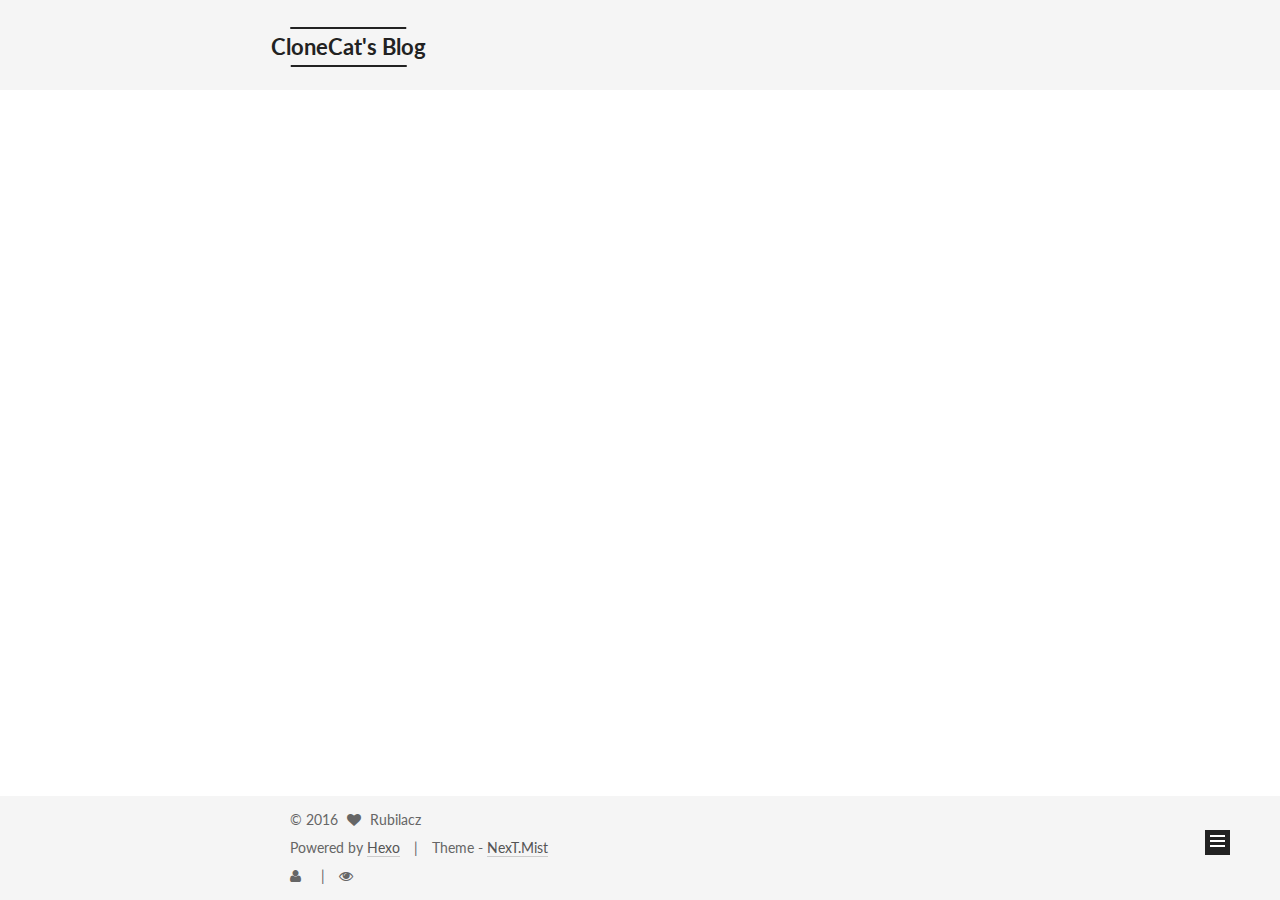
<file: index.html>
<!doctype html>



  


<html class="theme-next mist use-motion">
<head>
  <meta charset="UTF-8"/>
<meta http-equiv="X-UA-Compatible" content="IE=edge,chrome=1" />
<meta name="viewport" content="width=device-width, initial-scale=1, maximum-scale=1"/>



<meta http-equiv="Cache-Control" content="no-transform" />
<meta http-equiv="Cache-Control" content="no-siteapp" />












  
  
  <link href="/vendors/fancybox/source/jquery.fancybox.css?v=2.1.5" rel="stylesheet" type="text/css" />




  
  
  
  

  
    
    
  

  

  

  

  

  
    
    
    <link href="//fonts.googleapis.com/css?family=Lato:300,300italic,400,400italic,700,700italic&subset=latin,latin-ext" rel="stylesheet" type="text/css">
  






<link href="/vendors/font-awesome/css/font-awesome.min.css?v=4.4.0" rel="stylesheet" type="text/css" />

<link href="/css/main.css?v=5.0.1" rel="stylesheet" type="text/css" />


  <meta name="keywords" content="clonecat, rubilacz" />








  <link rel="shortcut icon" type="image/x-icon" href="/favicon.ico?v=5.0.1" />






<meta property="og:type" content="website">
<meta property="og:title" content="CloneCat's Blog">
<meta property="og:url" content="http://clonecat.me/index.html">
<meta property="og:site_name" content="CloneCat's Blog">
<meta name="twitter:card" content="summary">
<meta name="twitter:title" content="CloneCat's Blog">



<script type="text/javascript" id="hexo.configuration">
  var NexT = window.NexT || {};
  var CONFIG = {
    scheme: 'Mist',
    sidebar: {"position":"left","display":"post"},
    fancybox: true,
    motion: true,
    duoshuo: {
      userId: 6325192173906036000,
      author: 'Author'
    }
  };
</script>




  <link rel="canonical" href="http://clonecat.me/"/>

  <title> CloneCat's Blog </title>
</head>

<body itemscope itemtype="http://schema.org/WebPage" lang="en">

  










  
  
    
  

  <div class="container one-collumn sidebar-position-left 
   page-home 
 ">
    <div class="headband"></div>

    <header id="header" class="header" itemscope itemtype="http://schema.org/WPHeader">
      <div class="header-inner"><div class="site-meta ">
  

  <div class="custom-logo-site-title">
    <a href="/"  class="brand" rel="start">
      <span class="logo-line-before"><i></i></span>
      <span class="site-title">CloneCat's Blog</span>
      <span class="logo-line-after"><i></i></span>
    </a>
  </div>
  <p class="site-subtitle"></p>
</div>

<div class="site-nav-toggle">
  <button>
    <span class="btn-bar"></span>
    <span class="btn-bar"></span>
    <span class="btn-bar"></span>
  </button>
</div>

<nav class="site-nav">
  

  
    <ul id="menu" class="menu">
      
        
        <li class="menu-item menu-item-home">
          <a href="/" rel="section">
            
              <i class="menu-item-icon fa fa-fw fa-home"></i> <br />
            
            Home
          </a>
        </li>
      
        
        <li class="menu-item menu-item-categories">
          <a href="/categories" rel="section">
            
              <i class="menu-item-icon fa fa-fw fa-th"></i> <br />
            
            Categories
          </a>
        </li>
      
        
        <li class="menu-item menu-item-archives">
          <a href="/archives" rel="section">
            
              <i class="menu-item-icon fa fa-fw fa-archive"></i> <br />
            
            Archives
          </a>
        </li>
      
        
        <li class="menu-item menu-item-tags">
          <a href="/tags" rel="section">
            
              <i class="menu-item-icon fa fa-fw fa-tags"></i> <br />
            
            Tags
          </a>
        </li>
      
        
        <li class="menu-item menu-item-about">
          <a href="/about" rel="section">
            
              <i class="menu-item-icon fa fa-fw fa-user"></i> <br />
            
            About
          </a>
        </li>
      

      
    </ul>
  

  
</nav>

 </div>
    </header>

    <main id="main" class="main">
      <div class="main-inner">
        <div class="content-wrap">
          <div id="content" class="content">
            
  <section id="posts" class="posts-expand">
    
      

  
  

  
  
  

  <article class="post post-type-normal " itemscope itemtype="http://schema.org/Article">

    
      <header class="post-header">

        
        
          <h1 class="post-title" itemprop="name headline">
            
            
              
                
                <a class="post-title-link" href="/2016/09/01/The-best-career-advice-I’ve-received-Repost/" itemprop="url">
                  The best career advice I’ve received [Repost]
                </a>
              
            
          </h1>
        

        <div class="post-meta">
          <span class="post-time">
            <span class="post-meta-item-icon">
              <i class="fa fa-calendar-o"></i>
            </span>
            <span class="post-meta-item-text">Posted on</span>
            <time itemprop="dateCreated" datetime="2016-09-01T15:12:00+08:00" content="2016-09-01">
              2016-09-01
            </time>
          </span>

          
            <span class="post-category" >
              &nbsp; | &nbsp;
              <span class="post-meta-item-icon">
                <i class="fa fa-folder-o"></i>
              </span>
              <span class="post-meta-item-text">In</span>
              
                <span itemprop="about" itemscope itemtype="https://schema.org/Thing">
                  <a href="/categories/repost/" itemprop="url" rel="index">
                    <span itemprop="name">repost</span>
                  </a>
                </span>

                
                

              
            </span>
          

          
            
              <span class="post-comments-count">
                &nbsp; | &nbsp;
                <a href="/2016/09/01/The-best-career-advice-I’ve-received-Repost/#comments" itemprop="discussionUrl">
                  <span class="post-comments-count ds-thread-count" data-thread-key="2016/09/01/The-best-career-advice-I’ve-received-Repost/" itemprop="commentsCount"></span>
                </a>
              </span>
            
          

          

          
          

          
        </div>
      </header>
    


    <div class="post-body" itemprop="articleBody">

      
      

      
        
          <p>I recently had an interesting discussion with a colleague. We were recounting our job histories and how our, shall we say colorful personalities, could have negatively impacted us long term. The truth is, I was kind of an asshole coming out of college (some would argue I’m still kind of an asshole, but that’s beside the point). I was arrogant and bitingly sarcastic, a generally irreverent character. I thought I knew it all and was quite proud of myself for it.<br>
          <div class="post-more-link text-center">
            <a class="btn" href="/2016/09/01/The-best-career-advice-I’ve-received-Repost/#more" rel="contents">
              Read more &raquo;
            </a>
          </div>
        
      
    </div>

    <div>
      
    </div>

    <div>
      
    </div>

    <footer class="post-footer">
      

      

      
      
        <div class="post-eof"></div>
      
    </footer>
  </article>


    
  </section>

  


          </div>
          


          

        </div>
        
          
  
  <div class="sidebar-toggle">
    <div class="sidebar-toggle-line-wrap">
      <span class="sidebar-toggle-line sidebar-toggle-line-first"></span>
      <span class="sidebar-toggle-line sidebar-toggle-line-middle"></span>
      <span class="sidebar-toggle-line sidebar-toggle-line-last"></span>
    </div>
  </div>

  <aside id="sidebar" class="sidebar">
    <div class="sidebar-inner">

      

      

      <section class="site-overview sidebar-panel  sidebar-panel-active ">
        <div class="site-author motion-element" itemprop="author" itemscope itemtype="http://schema.org/Person">
          <img class="site-author-image" itemprop="image"
               src="/images/avatar.jpg"
               alt="Rubilacz" />
          <p class="site-author-name" itemprop="name">Rubilacz</p>
          <p class="site-description motion-element" itemprop="description"></p>
        </div>
        <nav class="site-state motion-element">
          <div class="site-state-item site-state-posts">
            <a href="/archives">
              <span class="site-state-item-count">1</span>
              <span class="site-state-item-name">posts</span>
            </a>
          </div>

          
            <div class="site-state-item site-state-categories">
              <a href="/categories">
                <span class="site-state-item-count">1</span>
                <span class="site-state-item-name">categories</span>
              </a>
            </div>
          

          
            <div class="site-state-item site-state-tags">
              <a href="/tags">
                <span class="site-state-item-count">1</span>
                <span class="site-state-item-name">tags</span>
              </a>
            </div>
          

        </nav>

        

        <div class="links-of-author motion-element">
          
        </div>

        
        

        
        
          <div class="links-of-blogroll motion-element links-of-blogroll-inline">
            <div class="links-of-blogroll-title">
              <i class="fa  fa-fw fa-globe"></i>
              Links
            </div>
            <ul class="links-of-blogroll-list">
              
                <li class="links-of-blogroll-item">
                  <a href="http://blog.alchemistxxd.com/" title="alchemistxxd" target="_blank">alchemistxxd</a>
                </li>
              
                <li class="links-of-blogroll-item">
                  <a href="http://www.jianshu.com/users/27ed73415f71/latest_articles" title="风风风筝" target="_blank">风风风筝</a>
                </li>
              
            </ul>
          </div>
        

      </section>

      

    </div>
  </aside>


        
      </div>
    </main>

    <footer id="footer" class="footer">
      <div class="footer-inner">
        <div class="copyright" >
  
  &copy; 
  <span itemprop="copyrightYear">2016</span>
  <span class="with-love">
    <i class="fa fa-heart"></i>
  </span>
  <span class="author" itemprop="copyrightHolder">Rubilacz</span>
</div>

<div class="powered-by">
  Powered by <a class="theme-link" href="https://hexo.io">Hexo</a>
</div>

<div class="theme-info">
  Theme -
  <a class="theme-link" href="https://github.com/iissnan/hexo-theme-next">
    NexT.Mist
  </a>
</div>

        

<div class="busuanzi-count">

  <script async src="https://dn-lbstatics.qbox.me/busuanzi/2.3/busuanzi.pure.mini.js"></script>

  
    <span class="site-uv"><i class="fa fa-user"></i><span class="busuanzi-value" id="busuanzi_value_site_uv"></span></span>
  

  
    <span class="site-pv"><i class="fa fa-eye"></i><span class="busuanzi-value" id="busuanzi_value_site_pv"></span></span>
  
  
</div>



        
      </div>
    </footer>

    <div class="back-to-top">
      <i class="fa fa-arrow-up"></i>
    </div>
  </div>

  

<script type="text/javascript">
  if (Object.prototype.toString.call(window.Promise) !== '[object Function]') {
    window.Promise = null;
  }
</script>









  



  
  <script type="text/javascript" src="/vendors/jquery/index.js?v=2.1.3"></script>

  
  <script type="text/javascript" src="/vendors/fastclick/lib/fastclick.min.js?v=1.0.6"></script>

  
  <script type="text/javascript" src="/vendors/jquery_lazyload/jquery.lazyload.js?v=1.9.7"></script>

  
  <script type="text/javascript" src="/vendors/velocity/velocity.min.js?v=1.2.1"></script>

  
  <script type="text/javascript" src="/vendors/velocity/velocity.ui.min.js?v=1.2.1"></script>

  
  <script type="text/javascript" src="/vendors/fancybox/source/jquery.fancybox.pack.js?v=2.1.5"></script>


  


  <script type="text/javascript" src="/js/src/utils.js?v=5.0.1"></script>

  <script type="text/javascript" src="/js/src/motion.js?v=5.0.1"></script>



  
  

  

  


  <script type="text/javascript" src="/js/src/bootstrap.js?v=5.0.1"></script>



  

  
    
  

  <script type="text/javascript">
    var duoshuoQuery = {short_name:"clonecat"};
    (function() {
      var ds = document.createElement('script');
      ds.type = 'text/javascript';ds.async = true;
      ds.id = 'duoshuo-script';
      ds.src = (document.location.protocol == 'https:' ? 'https:' : 'http:') + '//static.duoshuo.com/embed.js';
      ds.charset = 'UTF-8';
      (document.getElementsByTagName('head')[0]
      || document.getElementsByTagName('body')[0]).appendChild(ds);
    })();
  </script>

  






  
  

  

  

  

</body>
</html>
</file>
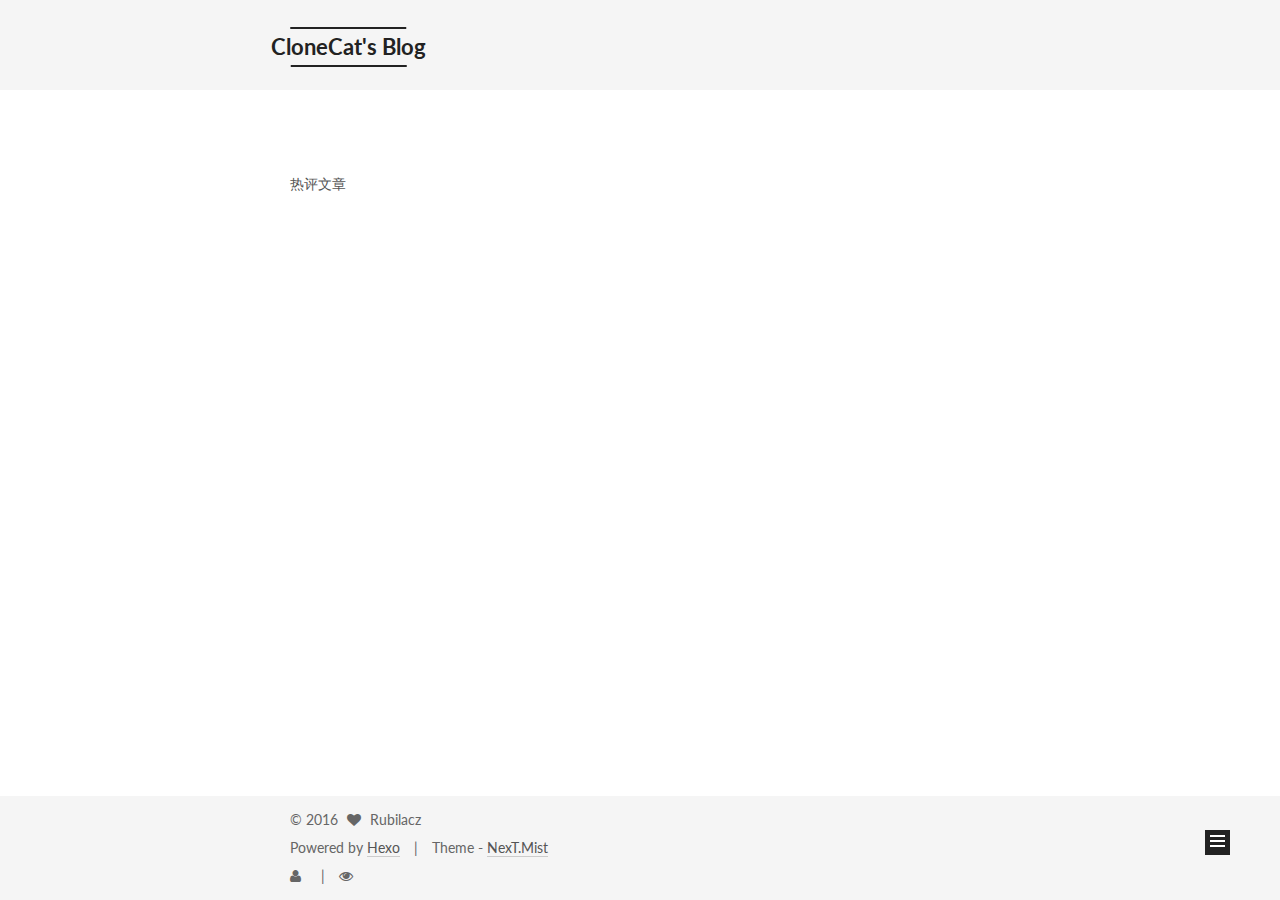
<file: about/index.html>
<!doctype html>



  


<html class="theme-next mist use-motion">
<head>
  <meta charset="UTF-8"/>
<meta http-equiv="X-UA-Compatible" content="IE=edge,chrome=1" />
<meta name="viewport" content="width=device-width, initial-scale=1, maximum-scale=1"/>



<meta http-equiv="Cache-Control" content="no-transform" />
<meta http-equiv="Cache-Control" content="no-siteapp" />












  
  
  <link href="/vendors/fancybox/source/jquery.fancybox.css?v=2.1.5" rel="stylesheet" type="text/css" />




  
  
  
  

  
    
    
  

  

  

  

  

  
    
    
    <link href="//fonts.googleapis.com/css?family=Lato:300,300italic,400,400italic,700,700italic&subset=latin,latin-ext" rel="stylesheet" type="text/css">
  






<link href="/vendors/font-awesome/css/font-awesome.min.css?v=4.4.0" rel="stylesheet" type="text/css" />

<link href="/css/main.css?v=5.0.1" rel="stylesheet" type="text/css" />


  <meta name="keywords" content="clonecat, rubilacz" />








  <link rel="shortcut icon" type="image/x-icon" href="/favicon.ico?v=5.0.1" />






<meta property="og:type" content="website">
<meta property="og:title" content="about">
<meta property="og:url" content="http://clonecat.me/about/index.html">
<meta property="og:site_name" content="CloneCat's Blog">
<meta property="og:updated_time" content="2016-08-31T08:51:45.329Z">
<meta name="twitter:card" content="summary">
<meta name="twitter:title" content="about">



<script type="text/javascript" id="hexo.configuration">
  var NexT = window.NexT || {};
  var CONFIG = {
    scheme: 'Mist',
    sidebar: {"position":"left","display":"post"},
    fancybox: true,
    motion: true,
    duoshuo: {
      userId: 6325192173906036000,
      author: 'Author'
    }
  };
</script>




  <link rel="canonical" href="http://clonecat.me/about/"/>

  <title>
  

  
    about | CloneCat's Blog
  
</title>
</head>

<body itemscope itemtype="http://schema.org/WebPage" lang="en">

  










  
  
    
  

  <div class="container one-collumn sidebar-position-left  ">
    <div class="headband"></div>

    <header id="header" class="header" itemscope itemtype="http://schema.org/WPHeader">
      <div class="header-inner"><div class="site-meta ">
  

  <div class="custom-logo-site-title">
    <a href="/"  class="brand" rel="start">
      <span class="logo-line-before"><i></i></span>
      <span class="site-title">CloneCat's Blog</span>
      <span class="logo-line-after"><i></i></span>
    </a>
  </div>
  <p class="site-subtitle"></p>
</div>

<div class="site-nav-toggle">
  <button>
    <span class="btn-bar"></span>
    <span class="btn-bar"></span>
    <span class="btn-bar"></span>
  </button>
</div>

<nav class="site-nav">
  

  
    <ul id="menu" class="menu">
      
        
        <li class="menu-item menu-item-home">
          <a href="/" rel="section">
            
              <i class="menu-item-icon fa fa-fw fa-home"></i> <br />
            
            Home
          </a>
        </li>
      
        
        <li class="menu-item menu-item-categories">
          <a href="/categories" rel="section">
            
              <i class="menu-item-icon fa fa-fw fa-th"></i> <br />
            
            Categories
          </a>
        </li>
      
        
        <li class="menu-item menu-item-archives">
          <a href="/archives" rel="section">
            
              <i class="menu-item-icon fa fa-fw fa-archive"></i> <br />
            
            Archives
          </a>
        </li>
      
        
        <li class="menu-item menu-item-tags">
          <a href="/tags" rel="section">
            
              <i class="menu-item-icon fa fa-fw fa-tags"></i> <br />
            
            Tags
          </a>
        </li>
      
        
        <li class="menu-item menu-item-about">
          <a href="/about" rel="section">
            
              <i class="menu-item-icon fa fa-fw fa-user"></i> <br />
            
            About
          </a>
        </li>
      

      
    </ul>
  

  
</nav>

 </div>
    </header>

    <main id="main" class="main">
      <div class="main-inner">
        <div class="content-wrap">
          <div id="content" class="content">
            

  <div id="posts" class="posts-expand">
    
    
      
    
  </div>


          </div>
          

  <p>热评文章</p>
  <div class="ds-top-threads" data-range="weekly" data-num-items="4"></div>


          
  <div class="comments" id="comments">
    
      <div class="ds-thread" data-thread-key="about/index.html"
           data-title="about" data-url="http://clonecat.me/about/index.html">
      </div>
    
  </div>


        </div>
        
          
  
  <div class="sidebar-toggle">
    <div class="sidebar-toggle-line-wrap">
      <span class="sidebar-toggle-line sidebar-toggle-line-first"></span>
      <span class="sidebar-toggle-line sidebar-toggle-line-middle"></span>
      <span class="sidebar-toggle-line sidebar-toggle-line-last"></span>
    </div>
  </div>

  <aside id="sidebar" class="sidebar">
    <div class="sidebar-inner">

      

      

      <section class="site-overview sidebar-panel  sidebar-panel-active ">
        <div class="site-author motion-element" itemprop="author" itemscope itemtype="http://schema.org/Person">
          <img class="site-author-image" itemprop="image"
               src="/images/avatar.jpg"
               alt="Rubilacz" />
          <p class="site-author-name" itemprop="name">Rubilacz</p>
          <p class="site-description motion-element" itemprop="description"></p>
        </div>
        <nav class="site-state motion-element">
          <div class="site-state-item site-state-posts">
            <a href="/archives">
              <span class="site-state-item-count">1</span>
              <span class="site-state-item-name">posts</span>
            </a>
          </div>

          
            <div class="site-state-item site-state-categories">
              <a href="/categories">
                <span class="site-state-item-count">1</span>
                <span class="site-state-item-name">categories</span>
              </a>
            </div>
          

          
            <div class="site-state-item site-state-tags">
              <a href="/tags">
                <span class="site-state-item-count">1</span>
                <span class="site-state-item-name">tags</span>
              </a>
            </div>
          

        </nav>

        

        <div class="links-of-author motion-element">
          
        </div>

        
        

        
        
          <div class="links-of-blogroll motion-element links-of-blogroll-inline">
            <div class="links-of-blogroll-title">
              <i class="fa  fa-fw fa-globe"></i>
              Links
            </div>
            <ul class="links-of-blogroll-list">
              
                <li class="links-of-blogroll-item">
                  <a href="http://blog.alchemistxxd.com/" title="alchemistxxd" target="_blank">alchemistxxd</a>
                </li>
              
                <li class="links-of-blogroll-item">
                  <a href="http://www.jianshu.com/users/27ed73415f71/latest_articles" title="风风风筝" target="_blank">风风风筝</a>
                </li>
              
            </ul>
          </div>
        

      </section>

      

    </div>
  </aside>


        
      </div>
    </main>

    <footer id="footer" class="footer">
      <div class="footer-inner">
        <div class="copyright" >
  
  &copy; 
  <span itemprop="copyrightYear">2016</span>
  <span class="with-love">
    <i class="fa fa-heart"></i>
  </span>
  <span class="author" itemprop="copyrightHolder">Rubilacz</span>
</div>

<div class="powered-by">
  Powered by <a class="theme-link" href="https://hexo.io">Hexo</a>
</div>

<div class="theme-info">
  Theme -
  <a class="theme-link" href="https://github.com/iissnan/hexo-theme-next">
    NexT.Mist
  </a>
</div>

        

<div class="busuanzi-count">

  <script async src="https://dn-lbstatics.qbox.me/busuanzi/2.3/busuanzi.pure.mini.js"></script>

  
    <span class="site-uv"><i class="fa fa-user"></i><span class="busuanzi-value" id="busuanzi_value_site_uv"></span></span>
  

  
    <span class="site-pv"><i class="fa fa-eye"></i><span class="busuanzi-value" id="busuanzi_value_site_pv"></span></span>
  
  
</div>



        
      </div>
    </footer>

    <div class="back-to-top">
      <i class="fa fa-arrow-up"></i>
    </div>
  </div>

  

<script type="text/javascript">
  if (Object.prototype.toString.call(window.Promise) !== '[object Function]') {
    window.Promise = null;
  }
</script>









  



  
  <script type="text/javascript" src="/vendors/jquery/index.js?v=2.1.3"></script>

  
  <script type="text/javascript" src="/vendors/fastclick/lib/fastclick.min.js?v=1.0.6"></script>

  
  <script type="text/javascript" src="/vendors/jquery_lazyload/jquery.lazyload.js?v=1.9.7"></script>

  
  <script type="text/javascript" src="/vendors/velocity/velocity.min.js?v=1.2.1"></script>

  
  <script type="text/javascript" src="/vendors/velocity/velocity.ui.min.js?v=1.2.1"></script>

  
  <script type="text/javascript" src="/vendors/fancybox/source/jquery.fancybox.pack.js?v=2.1.5"></script>


  


  <script type="text/javascript" src="/js/src/utils.js?v=5.0.1"></script>

  <script type="text/javascript" src="/js/src/motion.js?v=5.0.1"></script>



  
  

  

  


  <script type="text/javascript" src="/js/src/bootstrap.js?v=5.0.1"></script>



  

  
    
  

  <script type="text/javascript">
    var duoshuoQuery = {short_name:"clonecat"};
    (function() {
      var ds = document.createElement('script');
      ds.type = 'text/javascript';ds.async = true;
      ds.id = 'duoshuo-script';
      ds.src = (document.location.protocol == 'https:' ? 'https:' : 'http:') + '//static.duoshuo.com/embed.js';
      ds.charset = 'UTF-8';
      (document.getElementsByTagName('head')[0]
      || document.getElementsByTagName('body')[0]).appendChild(ds);
    })();
  </script>

  






  
  

  

  

  

</body>
</html>
</file>
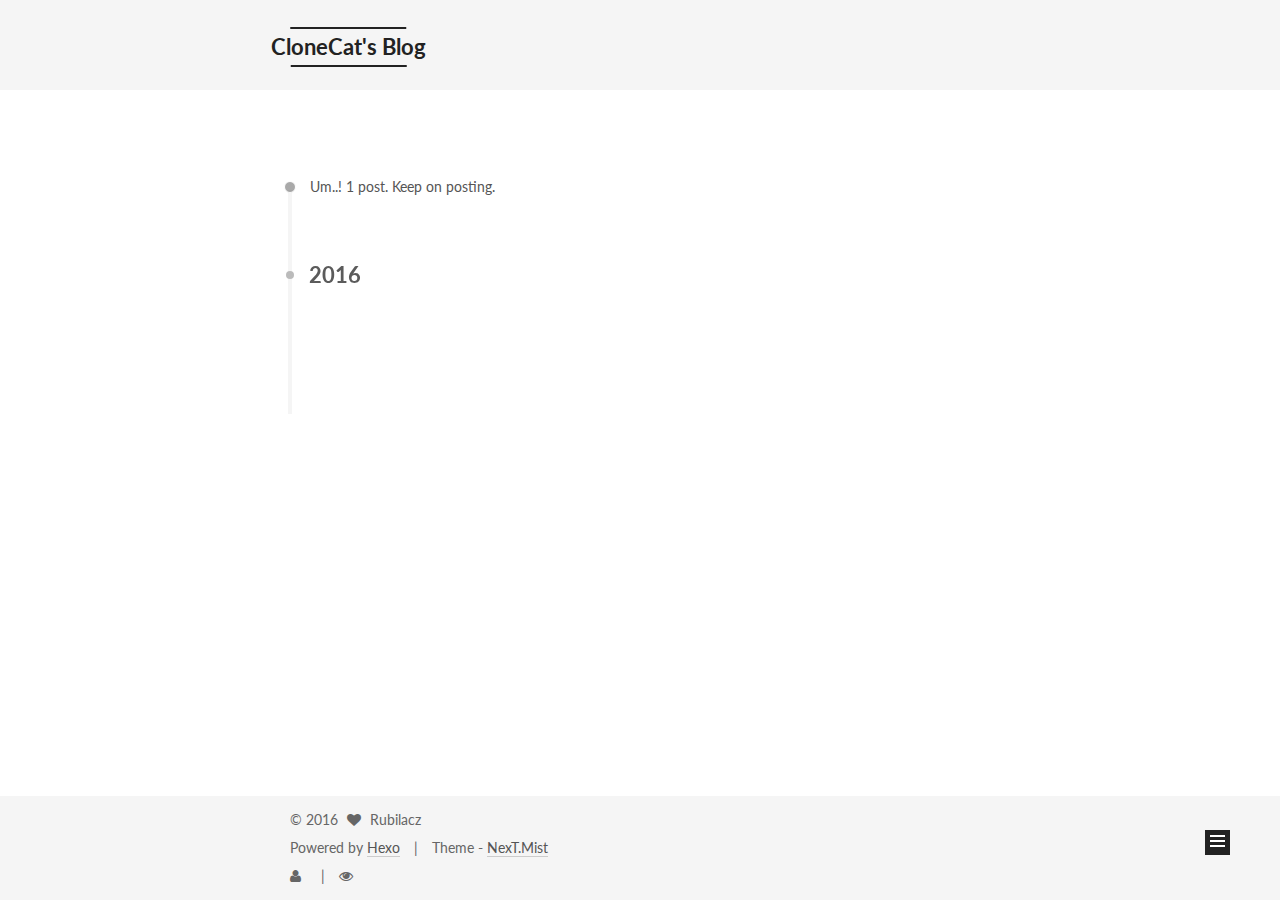
<file: archives/index.html>
<!doctype html>



  


<html class="theme-next mist use-motion">
<head>
  <meta charset="UTF-8"/>
<meta http-equiv="X-UA-Compatible" content="IE=edge,chrome=1" />
<meta name="viewport" content="width=device-width, initial-scale=1, maximum-scale=1"/>



<meta http-equiv="Cache-Control" content="no-transform" />
<meta http-equiv="Cache-Control" content="no-siteapp" />












  
  
  <link href="/vendors/fancybox/source/jquery.fancybox.css?v=2.1.5" rel="stylesheet" type="text/css" />




  
  
  
  

  
    
    
  

  

  

  

  

  
    
    
    <link href="//fonts.googleapis.com/css?family=Lato:300,300italic,400,400italic,700,700italic&subset=latin,latin-ext" rel="stylesheet" type="text/css">
  






<link href="/vendors/font-awesome/css/font-awesome.min.css?v=4.4.0" rel="stylesheet" type="text/css" />

<link href="/css/main.css?v=5.0.1" rel="stylesheet" type="text/css" />


  <meta name="keywords" content="clonecat, rubilacz" />








  <link rel="shortcut icon" type="image/x-icon" href="/favicon.ico?v=5.0.1" />






<meta property="og:type" content="website">
<meta property="og:title" content="CloneCat's Blog">
<meta property="og:url" content="http://clonecat.me/archives/index.html">
<meta property="og:site_name" content="CloneCat's Blog">
<meta name="twitter:card" content="summary">
<meta name="twitter:title" content="CloneCat's Blog">



<script type="text/javascript" id="hexo.configuration">
  var NexT = window.NexT || {};
  var CONFIG = {
    scheme: 'Mist',
    sidebar: {"position":"left","display":"post"},
    fancybox: true,
    motion: true,
    duoshuo: {
      userId: 6325192173906036000,
      author: 'Author'
    }
  };
</script>




  <link rel="canonical" href="http://clonecat.me/archives/"/>

  <title> Archive | CloneCat's Blog </title>
</head>

<body itemscope itemtype="http://schema.org/WebPage" lang="en">

  










  
  
    
  

  <div class="container one-collumn sidebar-position-left  page-archive  ">
    <div class="headband"></div>

    <header id="header" class="header" itemscope itemtype="http://schema.org/WPHeader">
      <div class="header-inner"><div class="site-meta ">
  

  <div class="custom-logo-site-title">
    <a href="/"  class="brand" rel="start">
      <span class="logo-line-before"><i></i></span>
      <span class="site-title">CloneCat's Blog</span>
      <span class="logo-line-after"><i></i></span>
    </a>
  </div>
  <p class="site-subtitle"></p>
</div>

<div class="site-nav-toggle">
  <button>
    <span class="btn-bar"></span>
    <span class="btn-bar"></span>
    <span class="btn-bar"></span>
  </button>
</div>

<nav class="site-nav">
  

  
    <ul id="menu" class="menu">
      
        
        <li class="menu-item menu-item-home">
          <a href="/" rel="section">
            
              <i class="menu-item-icon fa fa-fw fa-home"></i> <br />
            
            Home
          </a>
        </li>
      
        
        <li class="menu-item menu-item-categories">
          <a href="/categories" rel="section">
            
              <i class="menu-item-icon fa fa-fw fa-th"></i> <br />
            
            Categories
          </a>
        </li>
      
        
        <li class="menu-item menu-item-archives">
          <a href="/archives" rel="section">
            
              <i class="menu-item-icon fa fa-fw fa-archive"></i> <br />
            
            Archives
          </a>
        </li>
      
        
        <li class="menu-item menu-item-tags">
          <a href="/tags" rel="section">
            
              <i class="menu-item-icon fa fa-fw fa-tags"></i> <br />
            
            Tags
          </a>
        </li>
      
        
        <li class="menu-item menu-item-about">
          <a href="/about" rel="section">
            
              <i class="menu-item-icon fa fa-fw fa-user"></i> <br />
            
            About
          </a>
        </li>
      

      
    </ul>
  

  
</nav>

 </div>
    </header>

    <main id="main" class="main">
      <div class="main-inner">
        <div class="content-wrap">
          <div id="content" class="content">
            

  <section id="posts" class="posts-collapse">
    <span class="archive-move-on"></span>

    <span class="archive-page-counter">
      
      
      
        
      
      Um..! 1 post. Keep on posting.
    </span>

    

      
      
      

      
        
        <div class="collection-title">
          <h2 class="archive-year motion-element" id="archive-year-2016">2016</h2>
        </div>
      
      

      

  <article class="post post-type-normal" itemscope itemtype="http://schema.org/Article">
    <header class="post-header">

      <h1 class="post-title">
        
            <a class="post-title-link" href="/2016/09/01/The-best-career-advice-I’ve-received-Repost/" itemprop="url">
              
                <span itemprop="name">The best career advice I’ve received [Repost]</span>
              
            </a>
        
      </h1>

      <div class="post-meta">
        <time class="post-time" itemprop="dateCreated"
              datetime="2016-09-01T15:12:00+08:00"
              content="2016-09-01" >
          09-01
        </time>
      </div>

    </header>
  </article>



    

  </section>

  



          </div>
          


          

        </div>
        
          
  
  <div class="sidebar-toggle">
    <div class="sidebar-toggle-line-wrap">
      <span class="sidebar-toggle-line sidebar-toggle-line-first"></span>
      <span class="sidebar-toggle-line sidebar-toggle-line-middle"></span>
      <span class="sidebar-toggle-line sidebar-toggle-line-last"></span>
    </div>
  </div>

  <aside id="sidebar" class="sidebar">
    <div class="sidebar-inner">

      

      

      <section class="site-overview sidebar-panel  sidebar-panel-active ">
        <div class="site-author motion-element" itemprop="author" itemscope itemtype="http://schema.org/Person">
          <img class="site-author-image" itemprop="image"
               src="/images/avatar.jpg"
               alt="Rubilacz" />
          <p class="site-author-name" itemprop="name">Rubilacz</p>
          <p class="site-description motion-element" itemprop="description"></p>
        </div>
        <nav class="site-state motion-element">
          <div class="site-state-item site-state-posts">
            <a href="/archives">
              <span class="site-state-item-count">1</span>
              <span class="site-state-item-name">posts</span>
            </a>
          </div>

          
            <div class="site-state-item site-state-categories">
              <a href="/categories">
                <span class="site-state-item-count">1</span>
                <span class="site-state-item-name">categories</span>
              </a>
            </div>
          

          
            <div class="site-state-item site-state-tags">
              <a href="/tags">
                <span class="site-state-item-count">1</span>
                <span class="site-state-item-name">tags</span>
              </a>
            </div>
          

        </nav>

        

        <div class="links-of-author motion-element">
          
        </div>

        
        

        
        
          <div class="links-of-blogroll motion-element links-of-blogroll-inline">
            <div class="links-of-blogroll-title">
              <i class="fa  fa-fw fa-globe"></i>
              Links
            </div>
            <ul class="links-of-blogroll-list">
              
                <li class="links-of-blogroll-item">
                  <a href="http://blog.alchemistxxd.com/" title="alchemistxxd" target="_blank">alchemistxxd</a>
                </li>
              
                <li class="links-of-blogroll-item">
                  <a href="http://www.jianshu.com/users/27ed73415f71/latest_articles" title="风风风筝" target="_blank">风风风筝</a>
                </li>
              
            </ul>
          </div>
        

      </section>

      

    </div>
  </aside>


        
      </div>
    </main>

    <footer id="footer" class="footer">
      <div class="footer-inner">
        <div class="copyright" >
  
  &copy; 
  <span itemprop="copyrightYear">2016</span>
  <span class="with-love">
    <i class="fa fa-heart"></i>
  </span>
  <span class="author" itemprop="copyrightHolder">Rubilacz</span>
</div>

<div class="powered-by">
  Powered by <a class="theme-link" href="https://hexo.io">Hexo</a>
</div>

<div class="theme-info">
  Theme -
  <a class="theme-link" href="https://github.com/iissnan/hexo-theme-next">
    NexT.Mist
  </a>
</div>

        

<div class="busuanzi-count">

  <script async src="https://dn-lbstatics.qbox.me/busuanzi/2.3/busuanzi.pure.mini.js"></script>

  
    <span class="site-uv"><i class="fa fa-user"></i><span class="busuanzi-value" id="busuanzi_value_site_uv"></span></span>
  

  
    <span class="site-pv"><i class="fa fa-eye"></i><span class="busuanzi-value" id="busuanzi_value_site_pv"></span></span>
  
  
</div>



        
      </div>
    </footer>

    <div class="back-to-top">
      <i class="fa fa-arrow-up"></i>
    </div>
  </div>

  

<script type="text/javascript">
  if (Object.prototype.toString.call(window.Promise) !== '[object Function]') {
    window.Promise = null;
  }
</script>









  



  
  <script type="text/javascript" src="/vendors/jquery/index.js?v=2.1.3"></script>

  
  <script type="text/javascript" src="/vendors/fastclick/lib/fastclick.min.js?v=1.0.6"></script>

  
  <script type="text/javascript" src="/vendors/jquery_lazyload/jquery.lazyload.js?v=1.9.7"></script>

  
  <script type="text/javascript" src="/vendors/velocity/velocity.min.js?v=1.2.1"></script>

  
  <script type="text/javascript" src="/vendors/velocity/velocity.ui.min.js?v=1.2.1"></script>

  
  <script type="text/javascript" src="/vendors/fancybox/source/jquery.fancybox.pack.js?v=2.1.5"></script>


  


  <script type="text/javascript" src="/js/src/utils.js?v=5.0.1"></script>

  <script type="text/javascript" src="/js/src/motion.js?v=5.0.1"></script>



  
  

  
  
    <script type="text/javascript" id="motion.page.archive">
      $('.archive-year').velocity('transition.slideLeftIn');
    </script>
  


  


  <script type="text/javascript" src="/js/src/bootstrap.js?v=5.0.1"></script>



  

  
    
  

  <script type="text/javascript">
    var duoshuoQuery = {short_name:"clonecat"};
    (function() {
      var ds = document.createElement('script');
      ds.type = 'text/javascript';ds.async = true;
      ds.id = 'duoshuo-script';
      ds.src = (document.location.protocol == 'https:' ? 'https:' : 'http:') + '//static.duoshuo.com/embed.js';
      ds.charset = 'UTF-8';
      (document.getElementsByTagName('head')[0]
      || document.getElementsByTagName('body')[0]).appendChild(ds);
    })();
  </script>

  






  
  

  

  

  

</body>
</html>
</file>
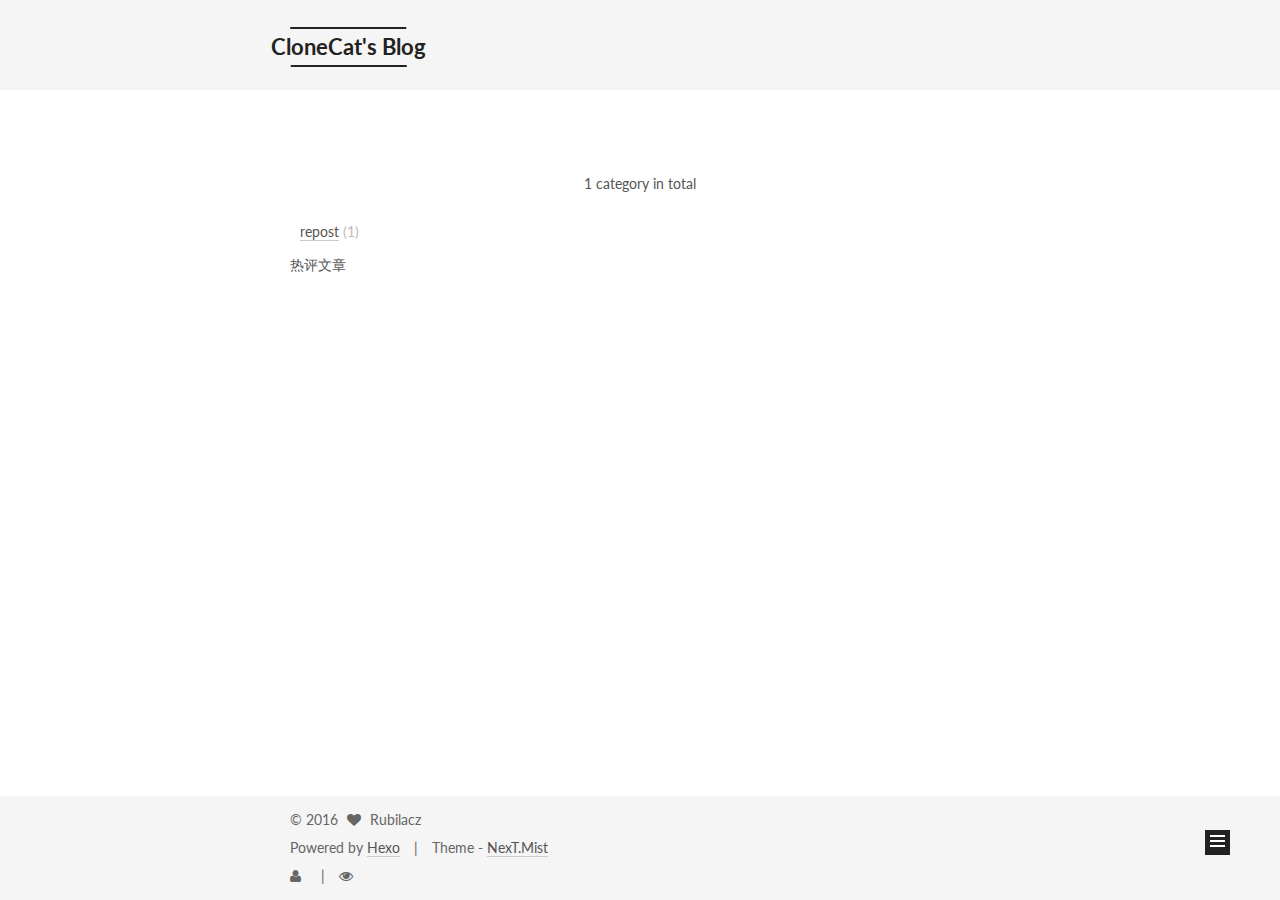
<file: categories/index.html>
<!doctype html>



  


<html class="theme-next mist use-motion">
<head>
  <meta charset="UTF-8"/>
<meta http-equiv="X-UA-Compatible" content="IE=edge,chrome=1" />
<meta name="viewport" content="width=device-width, initial-scale=1, maximum-scale=1"/>



<meta http-equiv="Cache-Control" content="no-transform" />
<meta http-equiv="Cache-Control" content="no-siteapp" />












  
  
  <link href="/vendors/fancybox/source/jquery.fancybox.css?v=2.1.5" rel="stylesheet" type="text/css" />




  
  
  
  

  
    
    
  

  

  

  

  

  
    
    
    <link href="//fonts.googleapis.com/css?family=Lato:300,300italic,400,400italic,700,700italic&subset=latin,latin-ext" rel="stylesheet" type="text/css">
  






<link href="/vendors/font-awesome/css/font-awesome.min.css?v=4.4.0" rel="stylesheet" type="text/css" />

<link href="/css/main.css?v=5.0.1" rel="stylesheet" type="text/css" />


  <meta name="keywords" content="clonecat, rubilacz" />








  <link rel="shortcut icon" type="image/x-icon" href="/favicon.ico?v=5.0.1" />






<meta property="og:type" content="website">
<meta property="og:title" content="categories">
<meta property="og:url" content="http://clonecat.me/categories/index.html">
<meta property="og:site_name" content="CloneCat's Blog">
<meta property="og:updated_time" content="2016-08-31T08:47:01.753Z">
<meta name="twitter:card" content="summary">
<meta name="twitter:title" content="categories">



<script type="text/javascript" id="hexo.configuration">
  var NexT = window.NexT || {};
  var CONFIG = {
    scheme: 'Mist',
    sidebar: {"position":"left","display":"post"},
    fancybox: true,
    motion: true,
    duoshuo: {
      userId: 6325192173906036000,
      author: 'Author'
    }
  };
</script>




  <link rel="canonical" href="http://clonecat.me/categories/"/>

  <title>
  

  
    Category | CloneCat's Blog
  
</title>
</head>

<body itemscope itemtype="http://schema.org/WebPage" lang="en">

  










  
  
    
  

  <div class="container one-collumn sidebar-position-left  ">
    <div class="headband"></div>

    <header id="header" class="header" itemscope itemtype="http://schema.org/WPHeader">
      <div class="header-inner"><div class="site-meta ">
  

  <div class="custom-logo-site-title">
    <a href="/"  class="brand" rel="start">
      <span class="logo-line-before"><i></i></span>
      <span class="site-title">CloneCat's Blog</span>
      <span class="logo-line-after"><i></i></span>
    </a>
  </div>
  <p class="site-subtitle"></p>
</div>

<div class="site-nav-toggle">
  <button>
    <span class="btn-bar"></span>
    <span class="btn-bar"></span>
    <span class="btn-bar"></span>
  </button>
</div>

<nav class="site-nav">
  

  
    <ul id="menu" class="menu">
      
        
        <li class="menu-item menu-item-home">
          <a href="/" rel="section">
            
              <i class="menu-item-icon fa fa-fw fa-home"></i> <br />
            
            Home
          </a>
        </li>
      
        
        <li class="menu-item menu-item-categories">
          <a href="/categories" rel="section">
            
              <i class="menu-item-icon fa fa-fw fa-th"></i> <br />
            
            Categories
          </a>
        </li>
      
        
        <li class="menu-item menu-item-archives">
          <a href="/archives" rel="section">
            
              <i class="menu-item-icon fa fa-fw fa-archive"></i> <br />
            
            Archives
          </a>
        </li>
      
        
        <li class="menu-item menu-item-tags">
          <a href="/tags" rel="section">
            
              <i class="menu-item-icon fa fa-fw fa-tags"></i> <br />
            
            Tags
          </a>
        </li>
      
        
        <li class="menu-item menu-item-about">
          <a href="/about" rel="section">
            
              <i class="menu-item-icon fa fa-fw fa-user"></i> <br />
            
            About
          </a>
        </li>
      

      
    </ul>
  

  
</nav>

 </div>
    </header>

    <main id="main" class="main">
      <div class="main-inner">
        <div class="content-wrap">
          <div id="content" class="content">
            

  <div id="posts" class="posts-expand">
    
    
      <div class="category-all-page">
        <div class="category-all-title">
            1 category in total
        </div>
        <div class="category-all">
          <ul class="category-list"><li class="category-list-item"><a class="category-list-link" href="/categories/repost/">repost</a><span class="category-list-count">1</span></li></ul>
        </div>
      </div>
    
  </div>


          </div>
          

  <p>热评文章</p>
  <div class="ds-top-threads" data-range="weekly" data-num-items="4"></div>


          
  <div class="comments" id="comments">
    
      <div class="ds-thread" data-thread-key="categories/index.html"
           data-title="categories" data-url="http://clonecat.me/categories/index.html">
      </div>
    
  </div>


        </div>
        
          
  
  <div class="sidebar-toggle">
    <div class="sidebar-toggle-line-wrap">
      <span class="sidebar-toggle-line sidebar-toggle-line-first"></span>
      <span class="sidebar-toggle-line sidebar-toggle-line-middle"></span>
      <span class="sidebar-toggle-line sidebar-toggle-line-last"></span>
    </div>
  </div>

  <aside id="sidebar" class="sidebar">
    <div class="sidebar-inner">

      

      

      <section class="site-overview sidebar-panel  sidebar-panel-active ">
        <div class="site-author motion-element" itemprop="author" itemscope itemtype="http://schema.org/Person">
          <img class="site-author-image" itemprop="image"
               src="/images/avatar.jpg"
               alt="Rubilacz" />
          <p class="site-author-name" itemprop="name">Rubilacz</p>
          <p class="site-description motion-element" itemprop="description"></p>
        </div>
        <nav class="site-state motion-element">
          <div class="site-state-item site-state-posts">
            <a href="/archives">
              <span class="site-state-item-count">1</span>
              <span class="site-state-item-name">posts</span>
            </a>
          </div>

          
            <div class="site-state-item site-state-categories">
              <a href="/categories">
                <span class="site-state-item-count">1</span>
                <span class="site-state-item-name">categories</span>
              </a>
            </div>
          

          
            <div class="site-state-item site-state-tags">
              <a href="/tags">
                <span class="site-state-item-count">1</span>
                <span class="site-state-item-name">tags</span>
              </a>
            </div>
          

        </nav>

        

        <div class="links-of-author motion-element">
          
        </div>

        
        

        
        
          <div class="links-of-blogroll motion-element links-of-blogroll-inline">
            <div class="links-of-blogroll-title">
              <i class="fa  fa-fw fa-globe"></i>
              Links
            </div>
            <ul class="links-of-blogroll-list">
              
                <li class="links-of-blogroll-item">
                  <a href="http://blog.alchemistxxd.com/" title="alchemistxxd" target="_blank">alchemistxxd</a>
                </li>
              
                <li class="links-of-blogroll-item">
                  <a href="http://www.jianshu.com/users/27ed73415f71/latest_articles" title="风风风筝" target="_blank">风风风筝</a>
                </li>
              
            </ul>
          </div>
        

      </section>

      

    </div>
  </aside>


        
      </div>
    </main>

    <footer id="footer" class="footer">
      <div class="footer-inner">
        <div class="copyright" >
  
  &copy; 
  <span itemprop="copyrightYear">2016</span>
  <span class="with-love">
    <i class="fa fa-heart"></i>
  </span>
  <span class="author" itemprop="copyrightHolder">Rubilacz</span>
</div>

<div class="powered-by">
  Powered by <a class="theme-link" href="https://hexo.io">Hexo</a>
</div>

<div class="theme-info">
  Theme -
  <a class="theme-link" href="https://github.com/iissnan/hexo-theme-next">
    NexT.Mist
  </a>
</div>

        

<div class="busuanzi-count">

  <script async src="https://dn-lbstatics.qbox.me/busuanzi/2.3/busuanzi.pure.mini.js"></script>

  
    <span class="site-uv"><i class="fa fa-user"></i><span class="busuanzi-value" id="busuanzi_value_site_uv"></span></span>
  

  
    <span class="site-pv"><i class="fa fa-eye"></i><span class="busuanzi-value" id="busuanzi_value_site_pv"></span></span>
  
  
</div>



        
      </div>
    </footer>

    <div class="back-to-top">
      <i class="fa fa-arrow-up"></i>
    </div>
  </div>

  

<script type="text/javascript">
  if (Object.prototype.toString.call(window.Promise) !== '[object Function]') {
    window.Promise = null;
  }
</script>









  



  
  <script type="text/javascript" src="/vendors/jquery/index.js?v=2.1.3"></script>

  
  <script type="text/javascript" src="/vendors/fastclick/lib/fastclick.min.js?v=1.0.6"></script>

  
  <script type="text/javascript" src="/vendors/jquery_lazyload/jquery.lazyload.js?v=1.9.7"></script>

  
  <script type="text/javascript" src="/vendors/velocity/velocity.min.js?v=1.2.1"></script>

  
  <script type="text/javascript" src="/vendors/velocity/velocity.ui.min.js?v=1.2.1"></script>

  
  <script type="text/javascript" src="/vendors/fancybox/source/jquery.fancybox.pack.js?v=2.1.5"></script>


  


  <script type="text/javascript" src="/js/src/utils.js?v=5.0.1"></script>

  <script type="text/javascript" src="/js/src/motion.js?v=5.0.1"></script>



  
  

  

  


  <script type="text/javascript" src="/js/src/bootstrap.js?v=5.0.1"></script>



  

  
    
  

  <script type="text/javascript">
    var duoshuoQuery = {short_name:"clonecat"};
    (function() {
      var ds = document.createElement('script');
      ds.type = 'text/javascript';ds.async = true;
      ds.id = 'duoshuo-script';
      ds.src = (document.location.protocol == 'https:' ? 'https:' : 'http:') + '//static.duoshuo.com/embed.js';
      ds.charset = 'UTF-8';
      (document.getElementsByTagName('head')[0]
      || document.getElementsByTagName('body')[0]).appendChild(ds);
    })();
  </script>

  






  
  

  

  

  

</body>
</html>
</file>
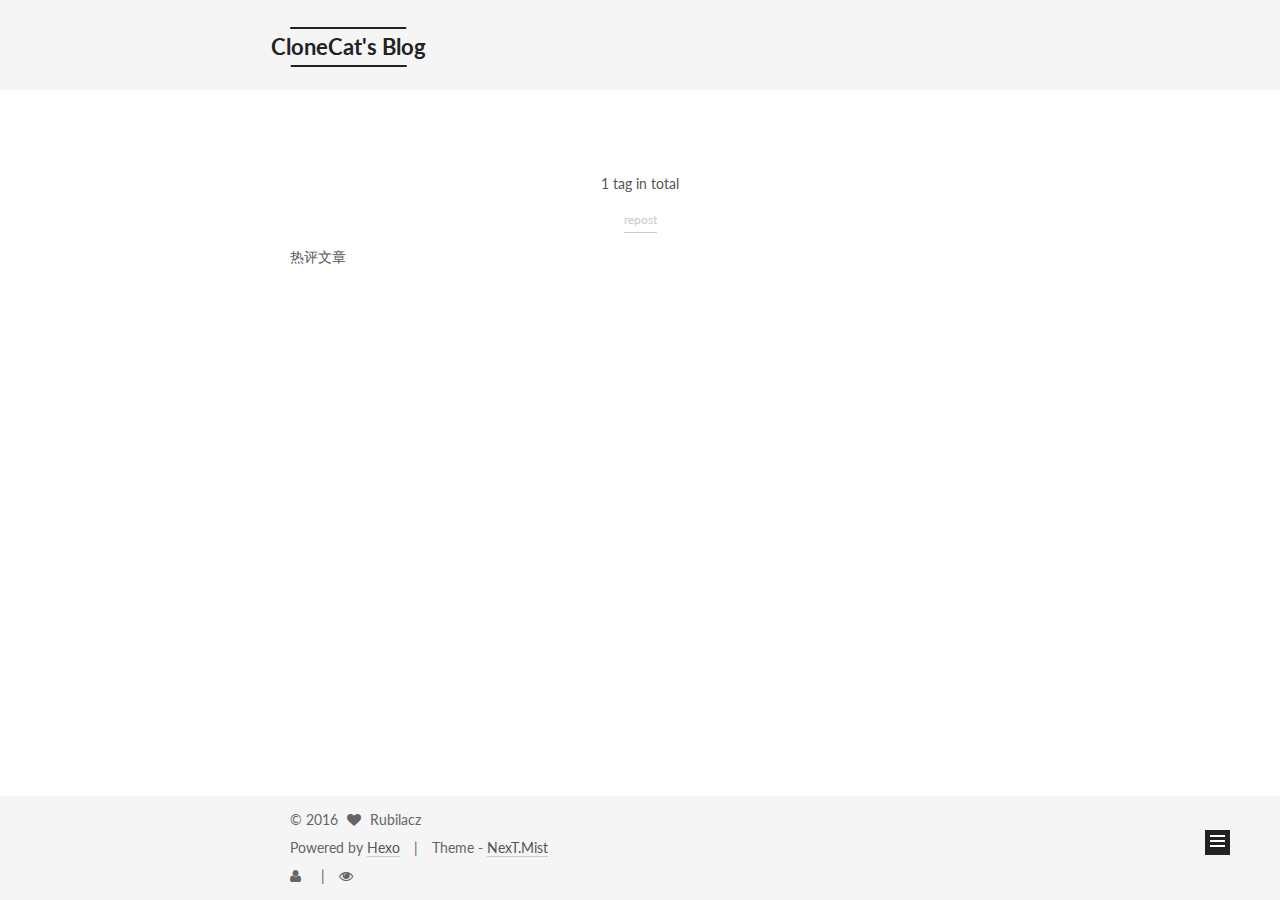
<file: tags/index.html>
<!doctype html>



  


<html class="theme-next mist use-motion">
<head>
  <meta charset="UTF-8"/>
<meta http-equiv="X-UA-Compatible" content="IE=edge,chrome=1" />
<meta name="viewport" content="width=device-width, initial-scale=1, maximum-scale=1"/>



<meta http-equiv="Cache-Control" content="no-transform" />
<meta http-equiv="Cache-Control" content="no-siteapp" />












  
  
  <link href="/vendors/fancybox/source/jquery.fancybox.css?v=2.1.5" rel="stylesheet" type="text/css" />




  
  
  
  

  
    
    
  

  

  

  

  

  
    
    
    <link href="//fonts.googleapis.com/css?family=Lato:300,300italic,400,400italic,700,700italic&subset=latin,latin-ext" rel="stylesheet" type="text/css">
  






<link href="/vendors/font-awesome/css/font-awesome.min.css?v=4.4.0" rel="stylesheet" type="text/css" />

<link href="/css/main.css?v=5.0.1" rel="stylesheet" type="text/css" />


  <meta name="keywords" content="clonecat, rubilacz" />








  <link rel="shortcut icon" type="image/x-icon" href="/favicon.ico?v=5.0.1" />






<meta property="og:type" content="website">
<meta property="og:title" content="tags">
<meta property="og:url" content="http://clonecat.me/tags/index.html">
<meta property="og:site_name" content="CloneCat's Blog">
<meta property="og:updated_time" content="2016-08-31T08:47:17.397Z">
<meta name="twitter:card" content="summary">
<meta name="twitter:title" content="tags">



<script type="text/javascript" id="hexo.configuration">
  var NexT = window.NexT || {};
  var CONFIG = {
    scheme: 'Mist',
    sidebar: {"position":"left","display":"post"},
    fancybox: true,
    motion: true,
    duoshuo: {
      userId: 6325192173906036000,
      author: 'Author'
    }
  };
</script>




  <link rel="canonical" href="http://clonecat.me/tags/"/>

  <title>
  

  
    Tag | CloneCat's Blog
  
</title>
</head>

<body itemscope itemtype="http://schema.org/WebPage" lang="en">

  










  
  
    
  

  <div class="container one-collumn sidebar-position-left  ">
    <div class="headband"></div>

    <header id="header" class="header" itemscope itemtype="http://schema.org/WPHeader">
      <div class="header-inner"><div class="site-meta ">
  

  <div class="custom-logo-site-title">
    <a href="/"  class="brand" rel="start">
      <span class="logo-line-before"><i></i></span>
      <span class="site-title">CloneCat's Blog</span>
      <span class="logo-line-after"><i></i></span>
    </a>
  </div>
  <p class="site-subtitle"></p>
</div>

<div class="site-nav-toggle">
  <button>
    <span class="btn-bar"></span>
    <span class="btn-bar"></span>
    <span class="btn-bar"></span>
  </button>
</div>

<nav class="site-nav">
  

  
    <ul id="menu" class="menu">
      
        
        <li class="menu-item menu-item-home">
          <a href="/" rel="section">
            
              <i class="menu-item-icon fa fa-fw fa-home"></i> <br />
            
            Home
          </a>
        </li>
      
        
        <li class="menu-item menu-item-categories">
          <a href="/categories" rel="section">
            
              <i class="menu-item-icon fa fa-fw fa-th"></i> <br />
            
            Categories
          </a>
        </li>
      
        
        <li class="menu-item menu-item-archives">
          <a href="/archives" rel="section">
            
              <i class="menu-item-icon fa fa-fw fa-archive"></i> <br />
            
            Archives
          </a>
        </li>
      
        
        <li class="menu-item menu-item-tags">
          <a href="/tags" rel="section">
            
              <i class="menu-item-icon fa fa-fw fa-tags"></i> <br />
            
            Tags
          </a>
        </li>
      
        
        <li class="menu-item menu-item-about">
          <a href="/about" rel="section">
            
              <i class="menu-item-icon fa fa-fw fa-user"></i> <br />
            
            About
          </a>
        </li>
      

      
    </ul>
  

  
</nav>

 </div>
    </header>

    <main id="main" class="main">
      <div class="main-inner">
        <div class="content-wrap">
          <div id="content" class="content">
            

  <div id="posts" class="posts-expand">
    
    
      <div class="tag-cloud">
        <div class="tag-cloud-title">
            1 tag in total
        </div>
        <div class="tag-cloud-tags">
          <a href="/tags/repost/" style="font-size: 12px; color: #ccc">repost</a>
        </div>
      </div>
    
  </div>


          </div>
          

  <p>热评文章</p>
  <div class="ds-top-threads" data-range="weekly" data-num-items="4"></div>


          
  <div class="comments" id="comments">
    
      <div class="ds-thread" data-thread-key="tags/index.html"
           data-title="tags" data-url="http://clonecat.me/tags/index.html">
      </div>
    
  </div>


        </div>
        
          
  
  <div class="sidebar-toggle">
    <div class="sidebar-toggle-line-wrap">
      <span class="sidebar-toggle-line sidebar-toggle-line-first"></span>
      <span class="sidebar-toggle-line sidebar-toggle-line-middle"></span>
      <span class="sidebar-toggle-line sidebar-toggle-line-last"></span>
    </div>
  </div>

  <aside id="sidebar" class="sidebar">
    <div class="sidebar-inner">

      

      

      <section class="site-overview sidebar-panel  sidebar-panel-active ">
        <div class="site-author motion-element" itemprop="author" itemscope itemtype="http://schema.org/Person">
          <img class="site-author-image" itemprop="image"
               src="/images/avatar.jpg"
               alt="Rubilacz" />
          <p class="site-author-name" itemprop="name">Rubilacz</p>
          <p class="site-description motion-element" itemprop="description"></p>
        </div>
        <nav class="site-state motion-element">
          <div class="site-state-item site-state-posts">
            <a href="/archives">
              <span class="site-state-item-count">1</span>
              <span class="site-state-item-name">posts</span>
            </a>
          </div>

          
            <div class="site-state-item site-state-categories">
              <a href="/categories">
                <span class="site-state-item-count">1</span>
                <span class="site-state-item-name">categories</span>
              </a>
            </div>
          

          
            <div class="site-state-item site-state-tags">
              <a href="/tags">
                <span class="site-state-item-count">1</span>
                <span class="site-state-item-name">tags</span>
              </a>
            </div>
          

        </nav>

        

        <div class="links-of-author motion-element">
          
        </div>

        
        

        
        
          <div class="links-of-blogroll motion-element links-of-blogroll-inline">
            <div class="links-of-blogroll-title">
              <i class="fa  fa-fw fa-globe"></i>
              Links
            </div>
            <ul class="links-of-blogroll-list">
              
                <li class="links-of-blogroll-item">
                  <a href="http://blog.alchemistxxd.com/" title="alchemistxxd" target="_blank">alchemistxxd</a>
                </li>
              
                <li class="links-of-blogroll-item">
                  <a href="http://www.jianshu.com/users/27ed73415f71/latest_articles" title="风风风筝" target="_blank">风风风筝</a>
                </li>
              
            </ul>
          </div>
        

      </section>

      

    </div>
  </aside>


        
      </div>
    </main>

    <footer id="footer" class="footer">
      <div class="footer-inner">
        <div class="copyright" >
  
  &copy; 
  <span itemprop="copyrightYear">2016</span>
  <span class="with-love">
    <i class="fa fa-heart"></i>
  </span>
  <span class="author" itemprop="copyrightHolder">Rubilacz</span>
</div>

<div class="powered-by">
  Powered by <a class="theme-link" href="https://hexo.io">Hexo</a>
</div>

<div class="theme-info">
  Theme -
  <a class="theme-link" href="https://github.com/iissnan/hexo-theme-next">
    NexT.Mist
  </a>
</div>

        

<div class="busuanzi-count">

  <script async src="https://dn-lbstatics.qbox.me/busuanzi/2.3/busuanzi.pure.mini.js"></script>

  
    <span class="site-uv"><i class="fa fa-user"></i><span class="busuanzi-value" id="busuanzi_value_site_uv"></span></span>
  

  
    <span class="site-pv"><i class="fa fa-eye"></i><span class="busuanzi-value" id="busuanzi_value_site_pv"></span></span>
  
  
</div>



        
      </div>
    </footer>

    <div class="back-to-top">
      <i class="fa fa-arrow-up"></i>
    </div>
  </div>

  

<script type="text/javascript">
  if (Object.prototype.toString.call(window.Promise) !== '[object Function]') {
    window.Promise = null;
  }
</script>









  



  
  <script type="text/javascript" src="/vendors/jquery/index.js?v=2.1.3"></script>

  
  <script type="text/javascript" src="/vendors/fastclick/lib/fastclick.min.js?v=1.0.6"></script>

  
  <script type="text/javascript" src="/vendors/jquery_lazyload/jquery.lazyload.js?v=1.9.7"></script>

  
  <script type="text/javascript" src="/vendors/velocity/velocity.min.js?v=1.2.1"></script>

  
  <script type="text/javascript" src="/vendors/velocity/velocity.ui.min.js?v=1.2.1"></script>

  
  <script type="text/javascript" src="/vendors/fancybox/source/jquery.fancybox.pack.js?v=2.1.5"></script>


  


  <script type="text/javascript" src="/js/src/utils.js?v=5.0.1"></script>

  <script type="text/javascript" src="/js/src/motion.js?v=5.0.1"></script>



  
  

  

  


  <script type="text/javascript" src="/js/src/bootstrap.js?v=5.0.1"></script>



  

  
    
  

  <script type="text/javascript">
    var duoshuoQuery = {short_name:"clonecat"};
    (function() {
      var ds = document.createElement('script');
      ds.type = 'text/javascript';ds.async = true;
      ds.id = 'duoshuo-script';
      ds.src = (document.location.protocol == 'https:' ? 'https:' : 'http:') + '//static.duoshuo.com/embed.js';
      ds.charset = 'UTF-8';
      (document.getElementsByTagName('head')[0]
      || document.getElementsByTagName('body')[0]).appendChild(ds);
    })();
  </script>

  






  
  

  

  

  

</body>
</html>
</file>
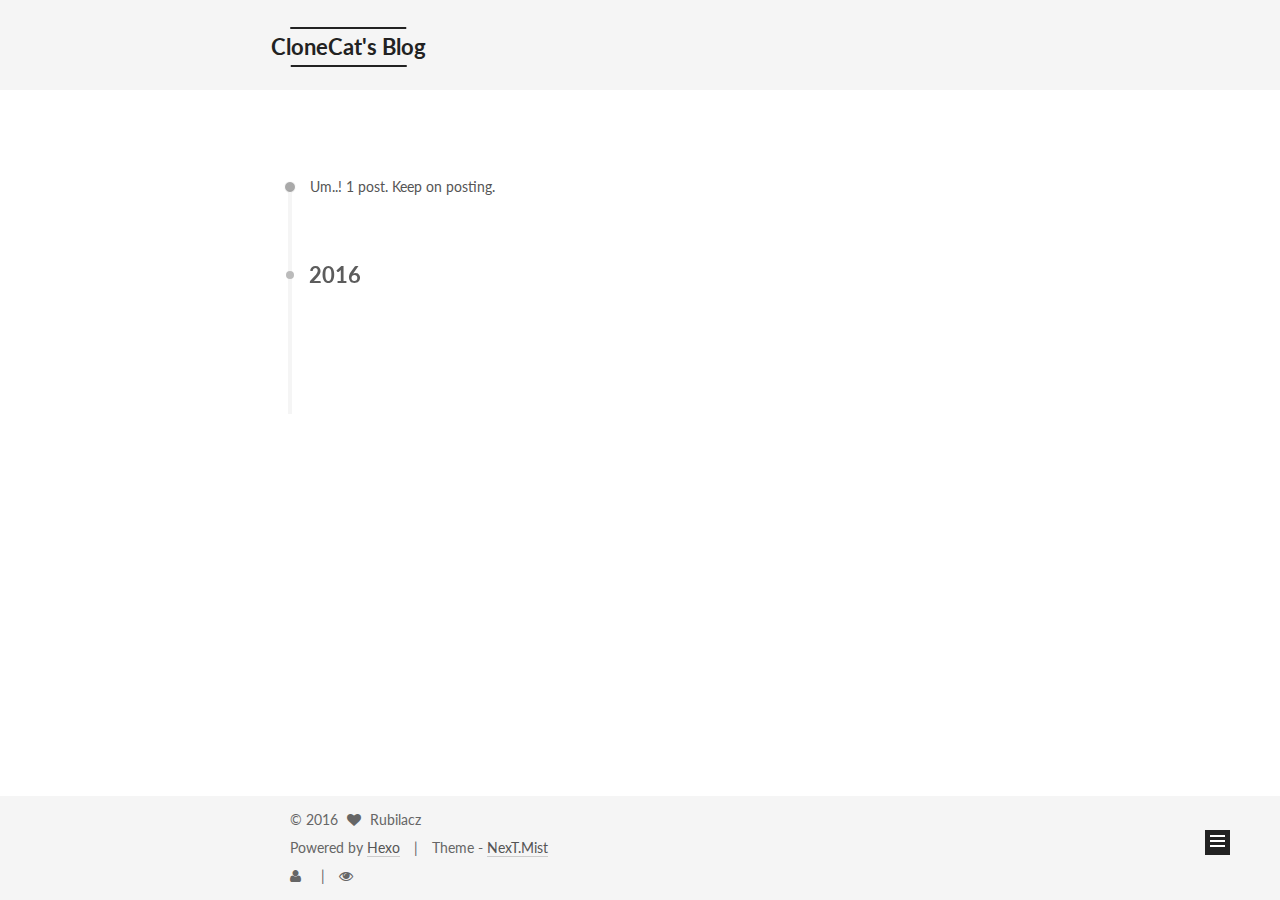
<file: archives/2016/index.html>
<!doctype html>



  


<html class="theme-next mist use-motion">
<head>
  <meta charset="UTF-8"/>
<meta http-equiv="X-UA-Compatible" content="IE=edge,chrome=1" />
<meta name="viewport" content="width=device-width, initial-scale=1, maximum-scale=1"/>



<meta http-equiv="Cache-Control" content="no-transform" />
<meta http-equiv="Cache-Control" content="no-siteapp" />












  
  
  <link href="/vendors/fancybox/source/jquery.fancybox.css?v=2.1.5" rel="stylesheet" type="text/css" />




  
  
  
  

  
    
    
  

  

  

  

  

  
    
    
    <link href="//fonts.googleapis.com/css?family=Lato:300,300italic,400,400italic,700,700italic&subset=latin,latin-ext" rel="stylesheet" type="text/css">
  






<link href="/vendors/font-awesome/css/font-awesome.min.css?v=4.4.0" rel="stylesheet" type="text/css" />

<link href="/css/main.css?v=5.0.1" rel="stylesheet" type="text/css" />


  <meta name="keywords" content="clonecat, rubilacz" />








  <link rel="shortcut icon" type="image/x-icon" href="/favicon.ico?v=5.0.1" />






<meta property="og:type" content="website">
<meta property="og:title" content="CloneCat's Blog">
<meta property="og:url" content="http://clonecat.me/archives/2016/index.html">
<meta property="og:site_name" content="CloneCat's Blog">
<meta name="twitter:card" content="summary">
<meta name="twitter:title" content="CloneCat's Blog">



<script type="text/javascript" id="hexo.configuration">
  var NexT = window.NexT || {};
  var CONFIG = {
    scheme: 'Mist',
    sidebar: {"position":"left","display":"post"},
    fancybox: true,
    motion: true,
    duoshuo: {
      userId: 6325192173906036000,
      author: 'Author'
    }
  };
</script>




  <link rel="canonical" href="http://clonecat.me/archives/2016/"/>

  <title> Archive | CloneCat's Blog </title>
</head>

<body itemscope itemtype="http://schema.org/WebPage" lang="en">

  










  
  
    
  

  <div class="container one-collumn sidebar-position-left  page-archive  ">
    <div class="headband"></div>

    <header id="header" class="header" itemscope itemtype="http://schema.org/WPHeader">
      <div class="header-inner"><div class="site-meta ">
  

  <div class="custom-logo-site-title">
    <a href="/"  class="brand" rel="start">
      <span class="logo-line-before"><i></i></span>
      <span class="site-title">CloneCat's Blog</span>
      <span class="logo-line-after"><i></i></span>
    </a>
  </div>
  <p class="site-subtitle"></p>
</div>

<div class="site-nav-toggle">
  <button>
    <span class="btn-bar"></span>
    <span class="btn-bar"></span>
    <span class="btn-bar"></span>
  </button>
</div>

<nav class="site-nav">
  

  
    <ul id="menu" class="menu">
      
        
        <li class="menu-item menu-item-home">
          <a href="/" rel="section">
            
              <i class="menu-item-icon fa fa-fw fa-home"></i> <br />
            
            Home
          </a>
        </li>
      
        
        <li class="menu-item menu-item-categories">
          <a href="/categories" rel="section">
            
              <i class="menu-item-icon fa fa-fw fa-th"></i> <br />
            
            Categories
          </a>
        </li>
      
        
        <li class="menu-item menu-item-archives">
          <a href="/archives" rel="section">
            
              <i class="menu-item-icon fa fa-fw fa-archive"></i> <br />
            
            Archives
          </a>
        </li>
      
        
        <li class="menu-item menu-item-tags">
          <a href="/tags" rel="section">
            
              <i class="menu-item-icon fa fa-fw fa-tags"></i> <br />
            
            Tags
          </a>
        </li>
      
        
        <li class="menu-item menu-item-about">
          <a href="/about" rel="section">
            
              <i class="menu-item-icon fa fa-fw fa-user"></i> <br />
            
            About
          </a>
        </li>
      

      
    </ul>
  

  
</nav>

 </div>
    </header>

    <main id="main" class="main">
      <div class="main-inner">
        <div class="content-wrap">
          <div id="content" class="content">
            

  <section id="posts" class="posts-collapse">
    <span class="archive-move-on"></span>

    <span class="archive-page-counter">
      
      
      
        
      
      Um..! 1 post. Keep on posting.
    </span>

    

      
      
      

      
        
        <div class="collection-title">
          <h2 class="archive-year motion-element" id="archive-year-2016">2016</h2>
        </div>
      
      

      

  <article class="post post-type-normal" itemscope itemtype="http://schema.org/Article">
    <header class="post-header">

      <h1 class="post-title">
        
            <a class="post-title-link" href="/2016/09/01/The-best-career-advice-I’ve-received-Repost/" itemprop="url">
              
                <span itemprop="name">The best career advice I’ve received [Repost]</span>
              
            </a>
        
      </h1>

      <div class="post-meta">
        <time class="post-time" itemprop="dateCreated"
              datetime="2016-09-01T15:12:00+08:00"
              content="2016-09-01" >
          09-01
        </time>
      </div>

    </header>
  </article>



    

  </section>

  



          </div>
          


          

        </div>
        
          
  
  <div class="sidebar-toggle">
    <div class="sidebar-toggle-line-wrap">
      <span class="sidebar-toggle-line sidebar-toggle-line-first"></span>
      <span class="sidebar-toggle-line sidebar-toggle-line-middle"></span>
      <span class="sidebar-toggle-line sidebar-toggle-line-last"></span>
    </div>
  </div>

  <aside id="sidebar" class="sidebar">
    <div class="sidebar-inner">

      

      

      <section class="site-overview sidebar-panel  sidebar-panel-active ">
        <div class="site-author motion-element" itemprop="author" itemscope itemtype="http://schema.org/Person">
          <img class="site-author-image" itemprop="image"
               src="/images/avatar.jpg"
               alt="Rubilacz" />
          <p class="site-author-name" itemprop="name">Rubilacz</p>
          <p class="site-description motion-element" itemprop="description"></p>
        </div>
        <nav class="site-state motion-element">
          <div class="site-state-item site-state-posts">
            <a href="/archives">
              <span class="site-state-item-count">1</span>
              <span class="site-state-item-name">posts</span>
            </a>
          </div>

          
            <div class="site-state-item site-state-categories">
              <a href="/categories">
                <span class="site-state-item-count">1</span>
                <span class="site-state-item-name">categories</span>
              </a>
            </div>
          

          
            <div class="site-state-item site-state-tags">
              <a href="/tags">
                <span class="site-state-item-count">1</span>
                <span class="site-state-item-name">tags</span>
              </a>
            </div>
          

        </nav>

        

        <div class="links-of-author motion-element">
          
        </div>

        
        

        
        
          <div class="links-of-blogroll motion-element links-of-blogroll-inline">
            <div class="links-of-blogroll-title">
              <i class="fa  fa-fw fa-globe"></i>
              Links
            </div>
            <ul class="links-of-blogroll-list">
              
                <li class="links-of-blogroll-item">
                  <a href="http://blog.alchemistxxd.com/" title="alchemistxxd" target="_blank">alchemistxxd</a>
                </li>
              
                <li class="links-of-blogroll-item">
                  <a href="http://www.jianshu.com/users/27ed73415f71/latest_articles" title="风风风筝" target="_blank">风风风筝</a>
                </li>
              
            </ul>
          </div>
        

      </section>

      

    </div>
  </aside>


        
      </div>
    </main>

    <footer id="footer" class="footer">
      <div class="footer-inner">
        <div class="copyright" >
  
  &copy; 
  <span itemprop="copyrightYear">2016</span>
  <span class="with-love">
    <i class="fa fa-heart"></i>
  </span>
  <span class="author" itemprop="copyrightHolder">Rubilacz</span>
</div>

<div class="powered-by">
  Powered by <a class="theme-link" href="https://hexo.io">Hexo</a>
</div>

<div class="theme-info">
  Theme -
  <a class="theme-link" href="https://github.com/iissnan/hexo-theme-next">
    NexT.Mist
  </a>
</div>

        

<div class="busuanzi-count">

  <script async src="https://dn-lbstatics.qbox.me/busuanzi/2.3/busuanzi.pure.mini.js"></script>

  
    <span class="site-uv"><i class="fa fa-user"></i><span class="busuanzi-value" id="busuanzi_value_site_uv"></span></span>
  

  
    <span class="site-pv"><i class="fa fa-eye"></i><span class="busuanzi-value" id="busuanzi_value_site_pv"></span></span>
  
  
</div>



        
      </div>
    </footer>

    <div class="back-to-top">
      <i class="fa fa-arrow-up"></i>
    </div>
  </div>

  

<script type="text/javascript">
  if (Object.prototype.toString.call(window.Promise) !== '[object Function]') {
    window.Promise = null;
  }
</script>









  



  
  <script type="text/javascript" src="/vendors/jquery/index.js?v=2.1.3"></script>

  
  <script type="text/javascript" src="/vendors/fastclick/lib/fastclick.min.js?v=1.0.6"></script>

  
  <script type="text/javascript" src="/vendors/jquery_lazyload/jquery.lazyload.js?v=1.9.7"></script>

  
  <script type="text/javascript" src="/vendors/velocity/velocity.min.js?v=1.2.1"></script>

  
  <script type="text/javascript" src="/vendors/velocity/velocity.ui.min.js?v=1.2.1"></script>

  
  <script type="text/javascript" src="/vendors/fancybox/source/jquery.fancybox.pack.js?v=2.1.5"></script>


  


  <script type="text/javascript" src="/js/src/utils.js?v=5.0.1"></script>

  <script type="text/javascript" src="/js/src/motion.js?v=5.0.1"></script>



  
  

  
  
    <script type="text/javascript" id="motion.page.archive">
      $('.archive-year').velocity('transition.slideLeftIn');
    </script>
  


  


  <script type="text/javascript" src="/js/src/bootstrap.js?v=5.0.1"></script>



  

  
    
  

  <script type="text/javascript">
    var duoshuoQuery = {short_name:"clonecat"};
    (function() {
      var ds = document.createElement('script');
      ds.type = 'text/javascript';ds.async = true;
      ds.id = 'duoshuo-script';
      ds.src = (document.location.protocol == 'https:' ? 'https:' : 'http:') + '//static.duoshuo.com/embed.js';
      ds.charset = 'UTF-8';
      (document.getElementsByTagName('head')[0]
      || document.getElementsByTagName('body')[0]).appendChild(ds);
    })();
  </script>

  






  
  

  

  

  

</body>
</html>
</file>
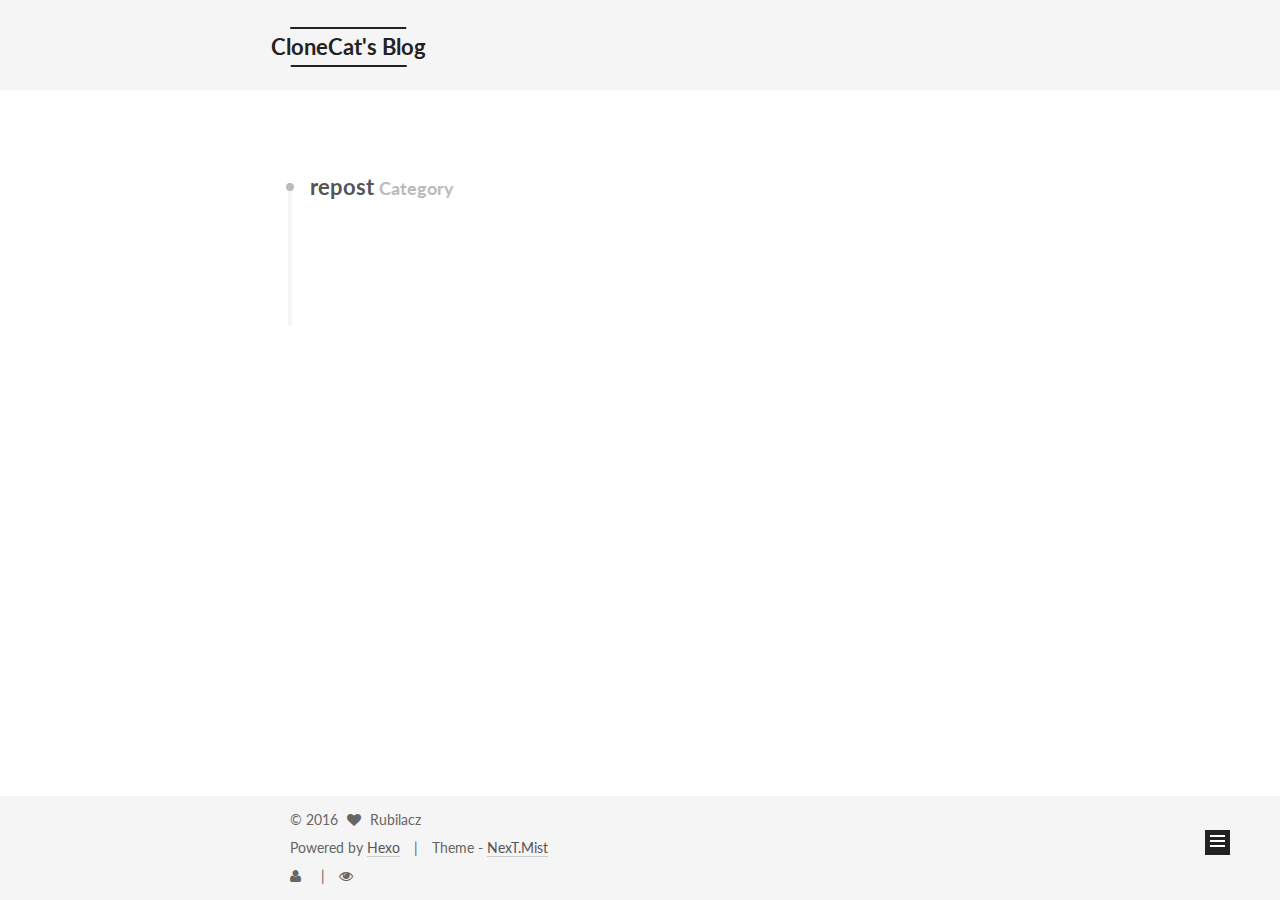
<file: categories/repost/index.html>
<!doctype html>



  


<html class="theme-next mist use-motion">
<head>
  <meta charset="UTF-8"/>
<meta http-equiv="X-UA-Compatible" content="IE=edge,chrome=1" />
<meta name="viewport" content="width=device-width, initial-scale=1, maximum-scale=1"/>



<meta http-equiv="Cache-Control" content="no-transform" />
<meta http-equiv="Cache-Control" content="no-siteapp" />












  
  
  <link href="/vendors/fancybox/source/jquery.fancybox.css?v=2.1.5" rel="stylesheet" type="text/css" />




  
  
  
  

  
    
    
  

  

  

  

  

  
    
    
    <link href="//fonts.googleapis.com/css?family=Lato:300,300italic,400,400italic,700,700italic&subset=latin,latin-ext" rel="stylesheet" type="text/css">
  






<link href="/vendors/font-awesome/css/font-awesome.min.css?v=4.4.0" rel="stylesheet" type="text/css" />

<link href="/css/main.css?v=5.0.1" rel="stylesheet" type="text/css" />


  <meta name="keywords" content="clonecat, rubilacz" />








  <link rel="shortcut icon" type="image/x-icon" href="/favicon.ico?v=5.0.1" />






<meta property="og:type" content="website">
<meta property="og:title" content="CloneCat's Blog">
<meta property="og:url" content="http://clonecat.me/categories/repost/index.html">
<meta property="og:site_name" content="CloneCat's Blog">
<meta name="twitter:card" content="summary">
<meta name="twitter:title" content="CloneCat's Blog">



<script type="text/javascript" id="hexo.configuration">
  var NexT = window.NexT || {};
  var CONFIG = {
    scheme: 'Mist',
    sidebar: {"position":"left","display":"post"},
    fancybox: true,
    motion: true,
    duoshuo: {
      userId: 6325192173906036000,
      author: 'Author'
    }
  };
</script>




  <link rel="canonical" href="http://clonecat.me/categories/repost/"/>

  <title> Category: repost | CloneCat's Blog </title>
</head>

<body itemscope itemtype="http://schema.org/WebPage" lang="en">

  










  
  
    
  

  <div class="container one-collumn sidebar-position-left  ">
    <div class="headband"></div>

    <header id="header" class="header" itemscope itemtype="http://schema.org/WPHeader">
      <div class="header-inner"><div class="site-meta ">
  

  <div class="custom-logo-site-title">
    <a href="/"  class="brand" rel="start">
      <span class="logo-line-before"><i></i></span>
      <span class="site-title">CloneCat's Blog</span>
      <span class="logo-line-after"><i></i></span>
    </a>
  </div>
  <p class="site-subtitle"></p>
</div>

<div class="site-nav-toggle">
  <button>
    <span class="btn-bar"></span>
    <span class="btn-bar"></span>
    <span class="btn-bar"></span>
  </button>
</div>

<nav class="site-nav">
  

  
    <ul id="menu" class="menu">
      
        
        <li class="menu-item menu-item-home">
          <a href="/" rel="section">
            
              <i class="menu-item-icon fa fa-fw fa-home"></i> <br />
            
            Home
          </a>
        </li>
      
        
        <li class="menu-item menu-item-categories">
          <a href="/categories" rel="section">
            
              <i class="menu-item-icon fa fa-fw fa-th"></i> <br />
            
            Categories
          </a>
        </li>
      
        
        <li class="menu-item menu-item-archives">
          <a href="/archives" rel="section">
            
              <i class="menu-item-icon fa fa-fw fa-archive"></i> <br />
            
            Archives
          </a>
        </li>
      
        
        <li class="menu-item menu-item-tags">
          <a href="/tags" rel="section">
            
              <i class="menu-item-icon fa fa-fw fa-tags"></i> <br />
            
            Tags
          </a>
        </li>
      
        
        <li class="menu-item menu-item-about">
          <a href="/about" rel="section">
            
              <i class="menu-item-icon fa fa-fw fa-user"></i> <br />
            
            About
          </a>
        </li>
      

      
    </ul>
  

  
</nav>

 </div>
    </header>

    <main id="main" class="main">
      <div class="main-inner">
        <div class="content-wrap">
          <div id="content" class="content">
            

  <section id="posts" class="posts-collapse">
    <div class="collection-title">
      <h2 >
        repost
        <small>Category</small>
      </h2>
    </div>

    
      

  <article class="post post-type-normal" itemscope itemtype="http://schema.org/Article">
    <header class="post-header">

      <h1 class="post-title">
        
            <a class="post-title-link" href="/2016/09/01/The-best-career-advice-I’ve-received-Repost/" itemprop="url">
              
                <span itemprop="name">The best career advice I’ve received [Repost]</span>
              
            </a>
        
      </h1>

      <div class="post-meta">
        <time class="post-time" itemprop="dateCreated"
              datetime="2016-09-01T15:12:00+08:00"
              content="2016-09-01" >
          09-01
        </time>
      </div>

    </header>
  </article>


    
  </section>

  



          </div>
          


          

        </div>
        
          
  
  <div class="sidebar-toggle">
    <div class="sidebar-toggle-line-wrap">
      <span class="sidebar-toggle-line sidebar-toggle-line-first"></span>
      <span class="sidebar-toggle-line sidebar-toggle-line-middle"></span>
      <span class="sidebar-toggle-line sidebar-toggle-line-last"></span>
    </div>
  </div>

  <aside id="sidebar" class="sidebar">
    <div class="sidebar-inner">

      

      

      <section class="site-overview sidebar-panel  sidebar-panel-active ">
        <div class="site-author motion-element" itemprop="author" itemscope itemtype="http://schema.org/Person">
          <img class="site-author-image" itemprop="image"
               src="/images/avatar.jpg"
               alt="Rubilacz" />
          <p class="site-author-name" itemprop="name">Rubilacz</p>
          <p class="site-description motion-element" itemprop="description"></p>
        </div>
        <nav class="site-state motion-element">
          <div class="site-state-item site-state-posts">
            <a href="/archives">
              <span class="site-state-item-count">1</span>
              <span class="site-state-item-name">posts</span>
            </a>
          </div>

          
            <div class="site-state-item site-state-categories">
              <a href="/categories">
                <span class="site-state-item-count">1</span>
                <span class="site-state-item-name">categories</span>
              </a>
            </div>
          

          
            <div class="site-state-item site-state-tags">
              <a href="/tags">
                <span class="site-state-item-count">1</span>
                <span class="site-state-item-name">tags</span>
              </a>
            </div>
          

        </nav>

        

        <div class="links-of-author motion-element">
          
        </div>

        
        

        
        
          <div class="links-of-blogroll motion-element links-of-blogroll-inline">
            <div class="links-of-blogroll-title">
              <i class="fa  fa-fw fa-globe"></i>
              Links
            </div>
            <ul class="links-of-blogroll-list">
              
                <li class="links-of-blogroll-item">
                  <a href="http://blog.alchemistxxd.com/" title="alchemistxxd" target="_blank">alchemistxxd</a>
                </li>
              
                <li class="links-of-blogroll-item">
                  <a href="http://www.jianshu.com/users/27ed73415f71/latest_articles" title="风风风筝" target="_blank">风风风筝</a>
                </li>
              
            </ul>
          </div>
        

      </section>

      

    </div>
  </aside>


        
      </div>
    </main>

    <footer id="footer" class="footer">
      <div class="footer-inner">
        <div class="copyright" >
  
  &copy; 
  <span itemprop="copyrightYear">2016</span>
  <span class="with-love">
    <i class="fa fa-heart"></i>
  </span>
  <span class="author" itemprop="copyrightHolder">Rubilacz</span>
</div>

<div class="powered-by">
  Powered by <a class="theme-link" href="https://hexo.io">Hexo</a>
</div>

<div class="theme-info">
  Theme -
  <a class="theme-link" href="https://github.com/iissnan/hexo-theme-next">
    NexT.Mist
  </a>
</div>

        

<div class="busuanzi-count">

  <script async src="https://dn-lbstatics.qbox.me/busuanzi/2.3/busuanzi.pure.mini.js"></script>

  
    <span class="site-uv"><i class="fa fa-user"></i><span class="busuanzi-value" id="busuanzi_value_site_uv"></span></span>
  

  
    <span class="site-pv"><i class="fa fa-eye"></i><span class="busuanzi-value" id="busuanzi_value_site_pv"></span></span>
  
  
</div>



        
      </div>
    </footer>

    <div class="back-to-top">
      <i class="fa fa-arrow-up"></i>
    </div>
  </div>

  

<script type="text/javascript">
  if (Object.prototype.toString.call(window.Promise) !== '[object Function]') {
    window.Promise = null;
  }
</script>









  



  
  <script type="text/javascript" src="/vendors/jquery/index.js?v=2.1.3"></script>

  
  <script type="text/javascript" src="/vendors/fastclick/lib/fastclick.min.js?v=1.0.6"></script>

  
  <script type="text/javascript" src="/vendors/jquery_lazyload/jquery.lazyload.js?v=1.9.7"></script>

  
  <script type="text/javascript" src="/vendors/velocity/velocity.min.js?v=1.2.1"></script>

  
  <script type="text/javascript" src="/vendors/velocity/velocity.ui.min.js?v=1.2.1"></script>

  
  <script type="text/javascript" src="/vendors/fancybox/source/jquery.fancybox.pack.js?v=2.1.5"></script>


  


  <script type="text/javascript" src="/js/src/utils.js?v=5.0.1"></script>

  <script type="text/javascript" src="/js/src/motion.js?v=5.0.1"></script>



  
  

  

  


  <script type="text/javascript" src="/js/src/bootstrap.js?v=5.0.1"></script>



  

  
    
  

  <script type="text/javascript">
    var duoshuoQuery = {short_name:"clonecat"};
    (function() {
      var ds = document.createElement('script');
      ds.type = 'text/javascript';ds.async = true;
      ds.id = 'duoshuo-script';
      ds.src = (document.location.protocol == 'https:' ? 'https:' : 'http:') + '//static.duoshuo.com/embed.js';
      ds.charset = 'UTF-8';
      (document.getElementsByTagName('head')[0]
      || document.getElementsByTagName('body')[0]).appendChild(ds);
    })();
  </script>

  






  
  

  

  

  

</body>
</html>
</file>
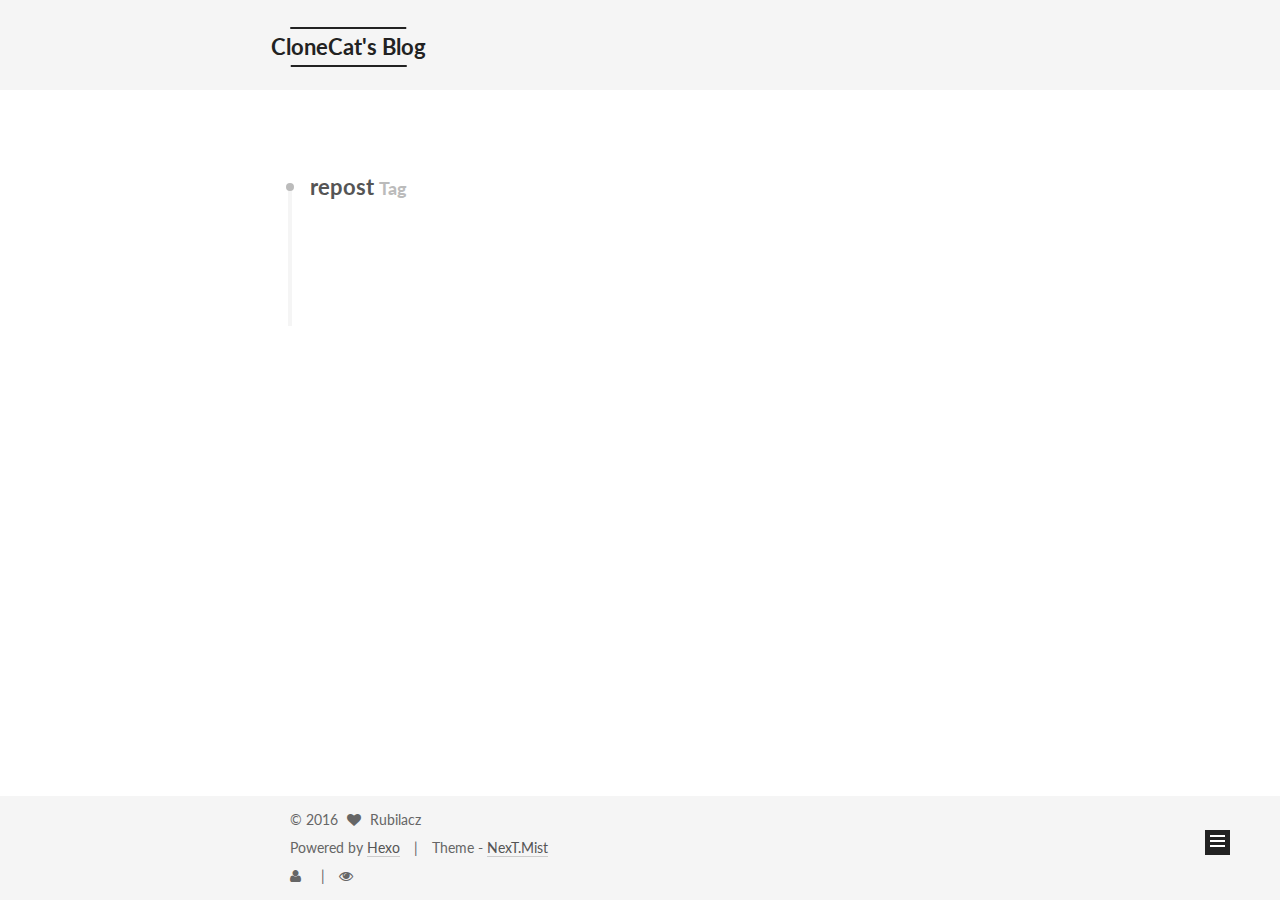
<file: tags/repost/index.html>
<!doctype html>



  


<html class="theme-next mist use-motion">
<head>
  <meta charset="UTF-8"/>
<meta http-equiv="X-UA-Compatible" content="IE=edge,chrome=1" />
<meta name="viewport" content="width=device-width, initial-scale=1, maximum-scale=1"/>



<meta http-equiv="Cache-Control" content="no-transform" />
<meta http-equiv="Cache-Control" content="no-siteapp" />












  
  
  <link href="/vendors/fancybox/source/jquery.fancybox.css?v=2.1.5" rel="stylesheet" type="text/css" />




  
  
  
  

  
    
    
  

  

  

  

  

  
    
    
    <link href="//fonts.googleapis.com/css?family=Lato:300,300italic,400,400italic,700,700italic&subset=latin,latin-ext" rel="stylesheet" type="text/css">
  






<link href="/vendors/font-awesome/css/font-awesome.min.css?v=4.4.0" rel="stylesheet" type="text/css" />

<link href="/css/main.css?v=5.0.1" rel="stylesheet" type="text/css" />


  <meta name="keywords" content="clonecat, rubilacz" />








  <link rel="shortcut icon" type="image/x-icon" href="/favicon.ico?v=5.0.1" />






<meta property="og:type" content="website">
<meta property="og:title" content="CloneCat's Blog">
<meta property="og:url" content="http://clonecat.me/tags/repost/index.html">
<meta property="og:site_name" content="CloneCat's Blog">
<meta name="twitter:card" content="summary">
<meta name="twitter:title" content="CloneCat's Blog">



<script type="text/javascript" id="hexo.configuration">
  var NexT = window.NexT || {};
  var CONFIG = {
    scheme: 'Mist',
    sidebar: {"position":"left","display":"post"},
    fancybox: true,
    motion: true,
    duoshuo: {
      userId: 6325192173906036000,
      author: 'Author'
    }
  };
</script>




  <link rel="canonical" href="http://clonecat.me/tags/repost/"/>

  <title> Tag: repost | CloneCat's Blog </title>
</head>

<body itemscope itemtype="http://schema.org/WebPage" lang="en">

  










  
  
    
  

  <div class="container one-collumn sidebar-position-left  ">
    <div class="headband"></div>

    <header id="header" class="header" itemscope itemtype="http://schema.org/WPHeader">
      <div class="header-inner"><div class="site-meta ">
  

  <div class="custom-logo-site-title">
    <a href="/"  class="brand" rel="start">
      <span class="logo-line-before"><i></i></span>
      <span class="site-title">CloneCat's Blog</span>
      <span class="logo-line-after"><i></i></span>
    </a>
  </div>
  <p class="site-subtitle"></p>
</div>

<div class="site-nav-toggle">
  <button>
    <span class="btn-bar"></span>
    <span class="btn-bar"></span>
    <span class="btn-bar"></span>
  </button>
</div>

<nav class="site-nav">
  

  
    <ul id="menu" class="menu">
      
        
        <li class="menu-item menu-item-home">
          <a href="/" rel="section">
            
              <i class="menu-item-icon fa fa-fw fa-home"></i> <br />
            
            Home
          </a>
        </li>
      
        
        <li class="menu-item menu-item-categories">
          <a href="/categories" rel="section">
            
              <i class="menu-item-icon fa fa-fw fa-th"></i> <br />
            
            Categories
          </a>
        </li>
      
        
        <li class="menu-item menu-item-archives">
          <a href="/archives" rel="section">
            
              <i class="menu-item-icon fa fa-fw fa-archive"></i> <br />
            
            Archives
          </a>
        </li>
      
        
        <li class="menu-item menu-item-tags">
          <a href="/tags" rel="section">
            
              <i class="menu-item-icon fa fa-fw fa-tags"></i> <br />
            
            Tags
          </a>
        </li>
      
        
        <li class="menu-item menu-item-about">
          <a href="/about" rel="section">
            
              <i class="menu-item-icon fa fa-fw fa-user"></i> <br />
            
            About
          </a>
        </li>
      

      
    </ul>
  

  
</nav>

 </div>
    </header>

    <main id="main" class="main">
      <div class="main-inner">
        <div class="content-wrap">
          <div id="content" class="content">
            

  <div id="posts" class="posts-collapse">
    <div class="collection-title">
      <h2 >
        repost
        <small>Tag</small>
      </h2>
    </div>

    
      

  <article class="post post-type-normal" itemscope itemtype="http://schema.org/Article">
    <header class="post-header">

      <h1 class="post-title">
        
            <a class="post-title-link" href="/2016/09/01/The-best-career-advice-I’ve-received-Repost/" itemprop="url">
              
                <span itemprop="name">The best career advice I’ve received [Repost]</span>
              
            </a>
        
      </h1>

      <div class="post-meta">
        <time class="post-time" itemprop="dateCreated"
              datetime="2016-09-01T15:12:00+08:00"
              content="2016-09-01" >
          09-01
        </time>
      </div>

    </header>
  </article>


    
  </div>

  


          </div>
          


          

        </div>
        
          
  
  <div class="sidebar-toggle">
    <div class="sidebar-toggle-line-wrap">
      <span class="sidebar-toggle-line sidebar-toggle-line-first"></span>
      <span class="sidebar-toggle-line sidebar-toggle-line-middle"></span>
      <span class="sidebar-toggle-line sidebar-toggle-line-last"></span>
    </div>
  </div>

  <aside id="sidebar" class="sidebar">
    <div class="sidebar-inner">

      

      

      <section class="site-overview sidebar-panel  sidebar-panel-active ">
        <div class="site-author motion-element" itemprop="author" itemscope itemtype="http://schema.org/Person">
          <img class="site-author-image" itemprop="image"
               src="/images/avatar.jpg"
               alt="Rubilacz" />
          <p class="site-author-name" itemprop="name">Rubilacz</p>
          <p class="site-description motion-element" itemprop="description"></p>
        </div>
        <nav class="site-state motion-element">
          <div class="site-state-item site-state-posts">
            <a href="/archives">
              <span class="site-state-item-count">1</span>
              <span class="site-state-item-name">posts</span>
            </a>
          </div>

          
            <div class="site-state-item site-state-categories">
              <a href="/categories">
                <span class="site-state-item-count">1</span>
                <span class="site-state-item-name">categories</span>
              </a>
            </div>
          

          
            <div class="site-state-item site-state-tags">
              <a href="/tags">
                <span class="site-state-item-count">1</span>
                <span class="site-state-item-name">tags</span>
              </a>
            </div>
          

        </nav>

        

        <div class="links-of-author motion-element">
          
        </div>

        
        

        
        
          <div class="links-of-blogroll motion-element links-of-blogroll-inline">
            <div class="links-of-blogroll-title">
              <i class="fa  fa-fw fa-globe"></i>
              Links
            </div>
            <ul class="links-of-blogroll-list">
              
                <li class="links-of-blogroll-item">
                  <a href="http://blog.alchemistxxd.com/" title="alchemistxxd" target="_blank">alchemistxxd</a>
                </li>
              
                <li class="links-of-blogroll-item">
                  <a href="http://www.jianshu.com/users/27ed73415f71/latest_articles" title="风风风筝" target="_blank">风风风筝</a>
                </li>
              
            </ul>
          </div>
        

      </section>

      

    </div>
  </aside>


        
      </div>
    </main>

    <footer id="footer" class="footer">
      <div class="footer-inner">
        <div class="copyright" >
  
  &copy; 
  <span itemprop="copyrightYear">2016</span>
  <span class="with-love">
    <i class="fa fa-heart"></i>
  </span>
  <span class="author" itemprop="copyrightHolder">Rubilacz</span>
</div>

<div class="powered-by">
  Powered by <a class="theme-link" href="https://hexo.io">Hexo</a>
</div>

<div class="theme-info">
  Theme -
  <a class="theme-link" href="https://github.com/iissnan/hexo-theme-next">
    NexT.Mist
  </a>
</div>

        

<div class="busuanzi-count">

  <script async src="https://dn-lbstatics.qbox.me/busuanzi/2.3/busuanzi.pure.mini.js"></script>

  
    <span class="site-uv"><i class="fa fa-user"></i><span class="busuanzi-value" id="busuanzi_value_site_uv"></span></span>
  

  
    <span class="site-pv"><i class="fa fa-eye"></i><span class="busuanzi-value" id="busuanzi_value_site_pv"></span></span>
  
  
</div>



        
      </div>
    </footer>

    <div class="back-to-top">
      <i class="fa fa-arrow-up"></i>
    </div>
  </div>

  

<script type="text/javascript">
  if (Object.prototype.toString.call(window.Promise) !== '[object Function]') {
    window.Promise = null;
  }
</script>









  



  
  <script type="text/javascript" src="/vendors/jquery/index.js?v=2.1.3"></script>

  
  <script type="text/javascript" src="/vendors/fastclick/lib/fastclick.min.js?v=1.0.6"></script>

  
  <script type="text/javascript" src="/vendors/jquery_lazyload/jquery.lazyload.js?v=1.9.7"></script>

  
  <script type="text/javascript" src="/vendors/velocity/velocity.min.js?v=1.2.1"></script>

  
  <script type="text/javascript" src="/vendors/velocity/velocity.ui.min.js?v=1.2.1"></script>

  
  <script type="text/javascript" src="/vendors/fancybox/source/jquery.fancybox.pack.js?v=2.1.5"></script>


  


  <script type="text/javascript" src="/js/src/utils.js?v=5.0.1"></script>

  <script type="text/javascript" src="/js/src/motion.js?v=5.0.1"></script>



  
  

  

  


  <script type="text/javascript" src="/js/src/bootstrap.js?v=5.0.1"></script>



  

  
    
  

  <script type="text/javascript">
    var duoshuoQuery = {short_name:"clonecat"};
    (function() {
      var ds = document.createElement('script');
      ds.type = 'text/javascript';ds.async = true;
      ds.id = 'duoshuo-script';
      ds.src = (document.location.protocol == 'https:' ? 'https:' : 'http:') + '//static.duoshuo.com/embed.js';
      ds.charset = 'UTF-8';
      (document.getElementsByTagName('head')[0]
      || document.getElementsByTagName('body')[0]).appendChild(ds);
    })();
  </script>

  






  
  

  

  

  

</body>
</html>
</file>
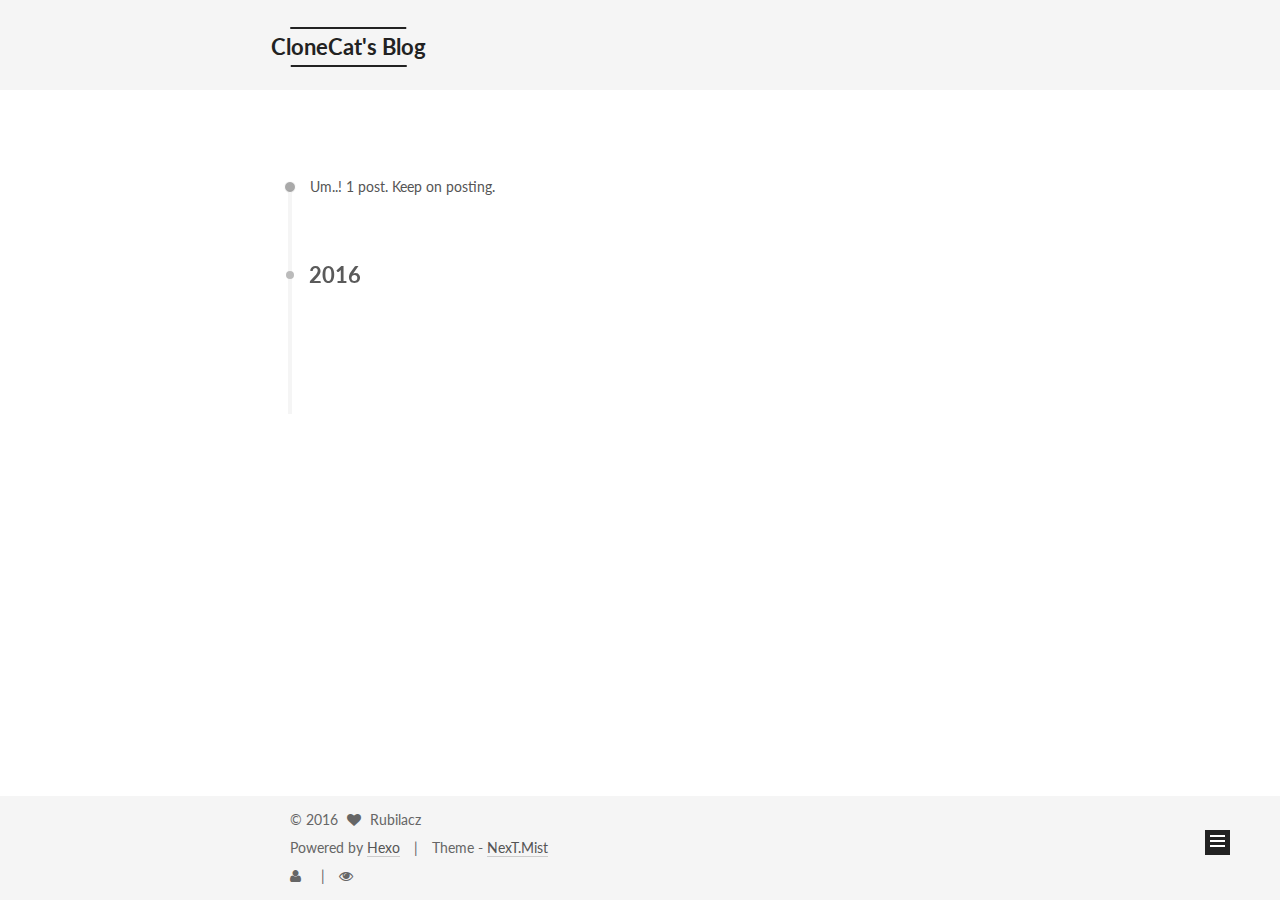
<file: archives/2016/09/index.html>
<!doctype html>



  


<html class="theme-next mist use-motion">
<head>
  <meta charset="UTF-8"/>
<meta http-equiv="X-UA-Compatible" content="IE=edge,chrome=1" />
<meta name="viewport" content="width=device-width, initial-scale=1, maximum-scale=1"/>



<meta http-equiv="Cache-Control" content="no-transform" />
<meta http-equiv="Cache-Control" content="no-siteapp" />












  
  
  <link href="/vendors/fancybox/source/jquery.fancybox.css?v=2.1.5" rel="stylesheet" type="text/css" />




  
  
  
  

  
    
    
  

  

  

  

  

  
    
    
    <link href="//fonts.googleapis.com/css?family=Lato:300,300italic,400,400italic,700,700italic&subset=latin,latin-ext" rel="stylesheet" type="text/css">
  






<link href="/vendors/font-awesome/css/font-awesome.min.css?v=4.4.0" rel="stylesheet" type="text/css" />

<link href="/css/main.css?v=5.0.1" rel="stylesheet" type="text/css" />


  <meta name="keywords" content="clonecat, rubilacz" />








  <link rel="shortcut icon" type="image/x-icon" href="/favicon.ico?v=5.0.1" />






<meta property="og:type" content="website">
<meta property="og:title" content="CloneCat's Blog">
<meta property="og:url" content="http://clonecat.me/archives/2016/09/index.html">
<meta property="og:site_name" content="CloneCat's Blog">
<meta name="twitter:card" content="summary">
<meta name="twitter:title" content="CloneCat's Blog">



<script type="text/javascript" id="hexo.configuration">
  var NexT = window.NexT || {};
  var CONFIG = {
    scheme: 'Mist',
    sidebar: {"position":"left","display":"post"},
    fancybox: true,
    motion: true,
    duoshuo: {
      userId: 6325192173906036000,
      author: 'Author'
    }
  };
</script>




  <link rel="canonical" href="http://clonecat.me/archives/2016/09/"/>

  <title> Archive | CloneCat's Blog </title>
</head>

<body itemscope itemtype="http://schema.org/WebPage" lang="en">

  










  
  
    
  

  <div class="container one-collumn sidebar-position-left  page-archive  ">
    <div class="headband"></div>

    <header id="header" class="header" itemscope itemtype="http://schema.org/WPHeader">
      <div class="header-inner"><div class="site-meta ">
  

  <div class="custom-logo-site-title">
    <a href="/"  class="brand" rel="start">
      <span class="logo-line-before"><i></i></span>
      <span class="site-title">CloneCat's Blog</span>
      <span class="logo-line-after"><i></i></span>
    </a>
  </div>
  <p class="site-subtitle"></p>
</div>

<div class="site-nav-toggle">
  <button>
    <span class="btn-bar"></span>
    <span class="btn-bar"></span>
    <span class="btn-bar"></span>
  </button>
</div>

<nav class="site-nav">
  

  
    <ul id="menu" class="menu">
      
        
        <li class="menu-item menu-item-home">
          <a href="/" rel="section">
            
              <i class="menu-item-icon fa fa-fw fa-home"></i> <br />
            
            Home
          </a>
        </li>
      
        
        <li class="menu-item menu-item-categories">
          <a href="/categories" rel="section">
            
              <i class="menu-item-icon fa fa-fw fa-th"></i> <br />
            
            Categories
          </a>
        </li>
      
        
        <li class="menu-item menu-item-archives">
          <a href="/archives" rel="section">
            
              <i class="menu-item-icon fa fa-fw fa-archive"></i> <br />
            
            Archives
          </a>
        </li>
      
        
        <li class="menu-item menu-item-tags">
          <a href="/tags" rel="section">
            
              <i class="menu-item-icon fa fa-fw fa-tags"></i> <br />
            
            Tags
          </a>
        </li>
      
        
        <li class="menu-item menu-item-about">
          <a href="/about" rel="section">
            
              <i class="menu-item-icon fa fa-fw fa-user"></i> <br />
            
            About
          </a>
        </li>
      

      
    </ul>
  

  
</nav>

 </div>
    </header>

    <main id="main" class="main">
      <div class="main-inner">
        <div class="content-wrap">
          <div id="content" class="content">
            

  <section id="posts" class="posts-collapse">
    <span class="archive-move-on"></span>

    <span class="archive-page-counter">
      
      
      
        
      
      Um..! 1 post. Keep on posting.
    </span>

    

      
      
      

      
        
        <div class="collection-title">
          <h2 class="archive-year motion-element" id="archive-year-2016">2016</h2>
        </div>
      
      

      

  <article class="post post-type-normal" itemscope itemtype="http://schema.org/Article">
    <header class="post-header">

      <h1 class="post-title">
        
            <a class="post-title-link" href="/2016/09/01/The-best-career-advice-I’ve-received-Repost/" itemprop="url">
              
                <span itemprop="name">The best career advice I’ve received [Repost]</span>
              
            </a>
        
      </h1>

      <div class="post-meta">
        <time class="post-time" itemprop="dateCreated"
              datetime="2016-09-01T15:12:00+08:00"
              content="2016-09-01" >
          09-01
        </time>
      </div>

    </header>
  </article>



    

  </section>

  



          </div>
          


          

        </div>
        
          
  
  <div class="sidebar-toggle">
    <div class="sidebar-toggle-line-wrap">
      <span class="sidebar-toggle-line sidebar-toggle-line-first"></span>
      <span class="sidebar-toggle-line sidebar-toggle-line-middle"></span>
      <span class="sidebar-toggle-line sidebar-toggle-line-last"></span>
    </div>
  </div>

  <aside id="sidebar" class="sidebar">
    <div class="sidebar-inner">

      

      

      <section class="site-overview sidebar-panel  sidebar-panel-active ">
        <div class="site-author motion-element" itemprop="author" itemscope itemtype="http://schema.org/Person">
          <img class="site-author-image" itemprop="image"
               src="/images/avatar.jpg"
               alt="Rubilacz" />
          <p class="site-author-name" itemprop="name">Rubilacz</p>
          <p class="site-description motion-element" itemprop="description"></p>
        </div>
        <nav class="site-state motion-element">
          <div class="site-state-item site-state-posts">
            <a href="/archives">
              <span class="site-state-item-count">1</span>
              <span class="site-state-item-name">posts</span>
            </a>
          </div>

          

          

        </nav>

        

        <div class="links-of-author motion-element">
          
        </div>

        
        

        
        
          <div class="links-of-blogroll motion-element links-of-blogroll-inline">
            <div class="links-of-blogroll-title">
              <i class="fa  fa-fw fa-globe"></i>
              Links
            </div>
            <ul class="links-of-blogroll-list">
              
                <li class="links-of-blogroll-item">
                  <a href="http://blog.alchemistxxd.com/" title="alchemistxxd" target="_blank">alchemistxxd</a>
                </li>
              
                <li class="links-of-blogroll-item">
                  <a href="http://www.jianshu.com/users/27ed73415f71/latest_articles" title="风风风筝" target="_blank">风风风筝</a>
                </li>
              
            </ul>
          </div>
        

      </section>

      

    </div>
  </aside>


        
      </div>
    </main>

    <footer id="footer" class="footer">
      <div class="footer-inner">
        <div class="copyright" >
  
  &copy; 
  <span itemprop="copyrightYear">2016</span>
  <span class="with-love">
    <i class="fa fa-heart"></i>
  </span>
  <span class="author" itemprop="copyrightHolder">Rubilacz</span>
</div>

<div class="powered-by">
  Powered by <a class="theme-link" href="https://hexo.io">Hexo</a>
</div>

<div class="theme-info">
  Theme -
  <a class="theme-link" href="https://github.com/iissnan/hexo-theme-next">
    NexT.Mist
  </a>
</div>

        

<div class="busuanzi-count">

  <script async src="https://dn-lbstatics.qbox.me/busuanzi/2.3/busuanzi.pure.mini.js"></script>

  
    <span class="site-uv"><i class="fa fa-user"></i><span class="busuanzi-value" id="busuanzi_value_site_uv"></span></span>
  

  
    <span class="site-pv"><i class="fa fa-eye"></i><span class="busuanzi-value" id="busuanzi_value_site_pv"></span></span>
  
  
</div>



        
      </div>
    </footer>

    <div class="back-to-top">
      <i class="fa fa-arrow-up"></i>
    </div>
  </div>

  

<script type="text/javascript">
  if (Object.prototype.toString.call(window.Promise) !== '[object Function]') {
    window.Promise = null;
  }
</script>









  



  
  <script type="text/javascript" src="/vendors/jquery/index.js?v=2.1.3"></script>

  
  <script type="text/javascript" src="/vendors/fastclick/lib/fastclick.min.js?v=1.0.6"></script>

  
  <script type="text/javascript" src="/vendors/jquery_lazyload/jquery.lazyload.js?v=1.9.7"></script>

  
  <script type="text/javascript" src="/vendors/velocity/velocity.min.js?v=1.2.1"></script>

  
  <script type="text/javascript" src="/vendors/velocity/velocity.ui.min.js?v=1.2.1"></script>

  
  <script type="text/javascript" src="/vendors/fancybox/source/jquery.fancybox.pack.js?v=2.1.5"></script>


  


  <script type="text/javascript" src="/js/src/utils.js?v=5.0.1"></script>

  <script type="text/javascript" src="/js/src/motion.js?v=5.0.1"></script>



  
  

  
  
    <script type="text/javascript" id="motion.page.archive">
      $('.archive-year').velocity('transition.slideLeftIn');
    </script>
  


  


  <script type="text/javascript" src="/js/src/bootstrap.js?v=5.0.1"></script>



  

  
    
  

  <script type="text/javascript">
    var duoshuoQuery = {short_name:"clonecat"};
    (function() {
      var ds = document.createElement('script');
      ds.type = 'text/javascript';ds.async = true;
      ds.id = 'duoshuo-script';
      ds.src = (document.location.protocol == 'https:' ? 'https:' : 'http:') + '//static.duoshuo.com/embed.js';
      ds.charset = 'UTF-8';
      (document.getElementsByTagName('head')[0]
      || document.getElementsByTagName('body')[0]).appendChild(ds);
    })();
  </script>

  






  
  

  

  

  

</body>
</html>
</file>
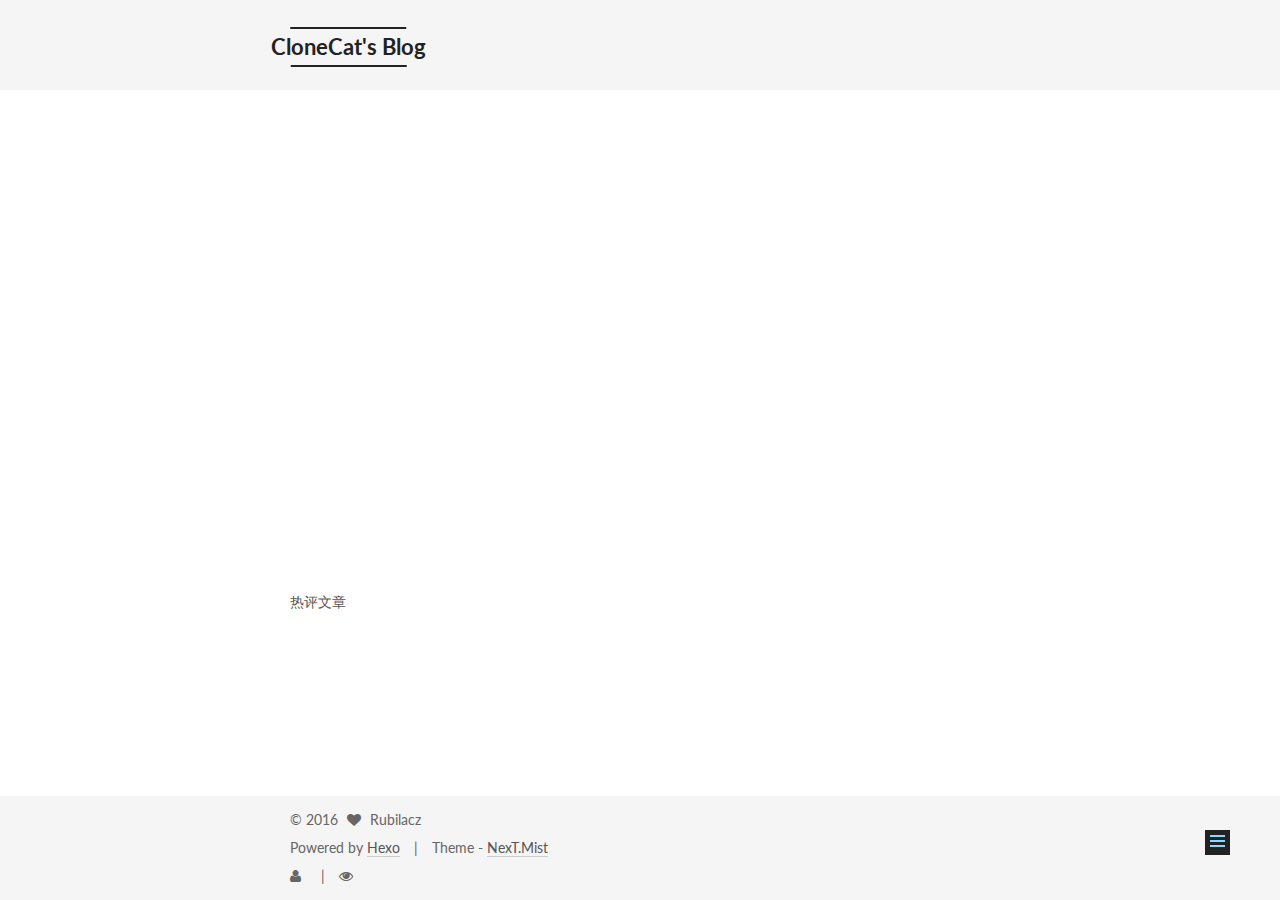
<file: 2016/08/31/test/index.html>
<!doctype html>



  


<html class="theme-next mist use-motion">
<head>
  <meta charset="UTF-8"/>
<meta http-equiv="X-UA-Compatible" content="IE=edge,chrome=1" />
<meta name="viewport" content="width=device-width, initial-scale=1, maximum-scale=1"/>



<meta http-equiv="Cache-Control" content="no-transform" />
<meta http-equiv="Cache-Control" content="no-siteapp" />












  
  
  <link href="/vendors/fancybox/source/jquery.fancybox.css?v=2.1.5" rel="stylesheet" type="text/css" />




  
  
  
  

  
    
    
  

  

  

  

  

  
    
    
    <link href="//fonts.googleapis.com/css?family=Lato:300,300italic,400,400italic,700,700italic&subset=latin,latin-ext" rel="stylesheet" type="text/css">
  






<link href="/vendors/font-awesome/css/font-awesome.min.css?v=4.4.0" rel="stylesheet" type="text/css" />

<link href="/css/main.css?v=5.0.1" rel="stylesheet" type="text/css" />


  <meta name="keywords" content="tag," />








  <link rel="shortcut icon" type="image/x-icon" href="/favicon.ico?v=5.0.1" />






<meta name="description" content="this is a test page.">
<meta property="og:type" content="article">
<meta property="og:title" content="test">
<meta property="og:url" content="http://clonecat.me/2016/08/31/test/index.html">
<meta property="og:site_name" content="CloneCat's Blog">
<meta property="og:description" content="this is a test page.">
<meta property="og:updated_time" content="2016-08-31T08:36:39.969Z">
<meta name="twitter:card" content="summary">
<meta name="twitter:title" content="test">
<meta name="twitter:description" content="this is a test page.">



<script type="text/javascript" id="hexo.configuration">
  var NexT = window.NexT || {};
  var CONFIG = {
    scheme: 'Mist',
    sidebar: {"position":"left","display":"post"},
    fancybox: true,
    motion: true,
    duoshuo: {
      userId: 6325192173906036000,
      author: '博主大人'
    }
  };
</script>




  <link rel="canonical" href="http://clonecat.me/2016/08/31/test/"/>

  <title> test | CloneCat's Blog </title>
</head>

<body itemscope itemtype="http://schema.org/WebPage" lang="en">

  










  
  
    
  

  <div class="container one-collumn sidebar-position-left page-post-detail ">
    <div class="headband"></div>

    <header id="header" class="header" itemscope itemtype="http://schema.org/WPHeader">
      <div class="header-inner"><div class="site-meta ">
  

  <div class="custom-logo-site-title">
    <a href="/"  class="brand" rel="start">
      <span class="logo-line-before"><i></i></span>
      <span class="site-title">CloneCat's Blog</span>
      <span class="logo-line-after"><i></i></span>
    </a>
  </div>
  <p class="site-subtitle"></p>
</div>

<div class="site-nav-toggle">
  <button>
    <span class="btn-bar"></span>
    <span class="btn-bar"></span>
    <span class="btn-bar"></span>
  </button>
</div>

<nav class="site-nav">
  

  
    <ul id="menu" class="menu">
      
        
        <li class="menu-item menu-item-home">
          <a href="/" rel="section">
            
              <i class="menu-item-icon fa fa-fw fa-home"></i> <br />
            
            Home
          </a>
        </li>
      
        
        <li class="menu-item menu-item-categories">
          <a href="/categories" rel="section">
            
              <i class="menu-item-icon fa fa-fw fa-th"></i> <br />
            
            Categories
          </a>
        </li>
      
        
        <li class="menu-item menu-item-archives">
          <a href="/archives" rel="section">
            
              <i class="menu-item-icon fa fa-fw fa-archive"></i> <br />
            
            Archives
          </a>
        </li>
      
        
        <li class="menu-item menu-item-tags">
          <a href="/tags" rel="section">
            
              <i class="menu-item-icon fa fa-fw fa-tags"></i> <br />
            
            Tags
          </a>
        </li>
      
        
        <li class="menu-item menu-item-about">
          <a href="/about" rel="section">
            
              <i class="menu-item-icon fa fa-fw fa-user"></i> <br />
            
            About
          </a>
        </li>
      

      
    </ul>
  

  
</nav>

 </div>
    </header>

    <main id="main" class="main">
      <div class="main-inner">
        <div class="content-wrap">
          <div id="content" class="content">
            

  <div id="posts" class="posts-expand">
    

  
  

  
  
  

  <article class="post post-type-normal " itemscope itemtype="http://schema.org/Article">

    
      <header class="post-header">

        
        
          <h1 class="post-title" itemprop="name headline">
            
            
              
                test
              
            
          </h1>
        

        <div class="post-meta">
          <span class="post-time">
            <span class="post-meta-item-icon">
              <i class="fa fa-calendar-o"></i>
            </span>
            <span class="post-meta-item-text">Posted on</span>
            <time itemprop="dateCreated" datetime="2016-08-31T15:18:33+08:00" content="2016-08-31">
              2016-08-31
            </time>
          </span>

          

          
            
              <span class="post-comments-count">
                &nbsp; | &nbsp;
                <a href="/2016/08/31/test/#comments" itemprop="discussionUrl">
                  <span class="post-comments-count ds-thread-count" data-thread-key="2016/08/31/test/" itemprop="commentsCount"></span>
                </a>
              </span>
            
          

          

          
          

          
              &nbsp; | &nbsp;
              <span class="page-pv"><i class="fa fa-file-o"></i>
              <span class="busuanzi-value" id="busuanzi_value_page_pv" ></span>
              </span>
          
        </div>
      </header>
    


    <div class="post-body" itemprop="articleBody">

      
      

      
        <p>this is a test page.</p>

      
    </div>

    <div>
      
        

      
    </div>

    <div>
      
        
  <div style="padding: 10px 0; margin: 20px auto; width: 90%; text-align: center;">
    <div></div>
    <button id="rewardButton" disable="enable" onclick="var qr = document.getElementById('QR'); if (qr.style.display === 'none') {qr.style.display='block';} else {qr.style.display='none'}">
      <span>赏</span>
    </button>
    <div id="QR" style="display: none;">
      
        <div id="wechat" style="display: inline-block">
          <img id="wechat_qr" src="/images/wechat_pay.jpg" alt="Rubilacz WeChat Pay"/>
          <p>微信打赏</p>
        </div>
      
      
    </div>
  </div>


      
    </div>

    <footer class="post-footer">
      
        <div class="post-tags">
          
            <a href="/tags/tag/" rel="tag">#tag</a>
          
        </div>
      

      
        <div class="post-nav">
          <div class="post-nav-next post-nav-item">
            
          </div>

          <div class="post-nav-prev post-nav-item">
            
              <a href="/2016/08/31/hello-world/" rel="prev" title="Hello World">
                Hello World <i class="fa fa-chevron-right"></i>
              </a>
            
          </div>
        </div>
      

      
      
    </footer>
  </article>



    <div class="post-spread">
      
    </div>
  </div>


          </div>
          

  <p>热评文章</p>
  <div class="ds-top-threads" data-range="weekly" data-num-items="4"></div>


          
  <div class="comments" id="comments">
    
      <div class="ds-thread" data-thread-key="2016/08/31/test/"
           data-title="test" data-url="http://clonecat.me/2016/08/31/test/">
      </div>
    
  </div>


        </div>
        
          
  
  <div class="sidebar-toggle">
    <div class="sidebar-toggle-line-wrap">
      <span class="sidebar-toggle-line sidebar-toggle-line-first"></span>
      <span class="sidebar-toggle-line sidebar-toggle-line-middle"></span>
      <span class="sidebar-toggle-line sidebar-toggle-line-last"></span>
    </div>
  </div>

  <aside id="sidebar" class="sidebar">
    <div class="sidebar-inner">

      

      
        <ul class="sidebar-nav motion-element">
          <li class="sidebar-nav-toc sidebar-nav-active" data-target="post-toc-wrap" >
            Table of Contents
          </li>
          <li class="sidebar-nav-overview" data-target="site-overview">
            Overview
          </li>
        </ul>
      

      <section class="site-overview sidebar-panel ">
        <div class="site-author motion-element" itemprop="author" itemscope itemtype="http://schema.org/Person">
          <img class="site-author-image" itemprop="image"
               src="/images/avatar.jpg"
               alt="Rubilacz" />
          <p class="site-author-name" itemprop="name">Rubilacz</p>
          <p class="site-description motion-element" itemprop="description"></p>
        </div>
        <nav class="site-state motion-element">
          <div class="site-state-item site-state-posts">
            <a href="/archives">
              <span class="site-state-item-count">2</span>
              <span class="site-state-item-name">posts</span>
            </a>
          </div>

          
            <div class="site-state-item site-state-categories">
              <a href="/categories">
                <span class="site-state-item-count">1</span>
                <span class="site-state-item-name">categories</span>
              </a>
            </div>
          

          
            <div class="site-state-item site-state-tags">
              <a href="/tags">
                <span class="site-state-item-count">1</span>
                <span class="site-state-item-name">tags</span>
              </a>
            </div>
          

        </nav>

        

        <div class="links-of-author motion-element">
          
            
              <span class="links-of-author-item">
                <a href="https://github.com/rubilacz" target="_blank" title="GitHub">
                  
                    <i class="fa fa-fw fa-github"></i>
                  
                  GitHub
                </a>
              </span>
            
          
        </div>

        
        

        
        
          <div class="links-of-blogroll motion-element links-of-blogroll-inline">
            <div class="links-of-blogroll-title">
              <i class="fa  fa-fw fa-globe"></i>
              Links
            </div>
            <ul class="links-of-blogroll-list">
              
                <li class="links-of-blogroll-item">
                  <a href="http://blog.alchemistxxd.com/" title="alchemistxxd" target="_blank">alchemistxxd</a>
                </li>
              
                <li class="links-of-blogroll-item">
                  <a href="http://www.jianshu.com/users/27ed73415f71/latest_articles" title="风风风筝" target="_blank">风风风筝</a>
                </li>
              
            </ul>
          </div>
        

      </section>

      
        <section class="post-toc-wrap motion-element sidebar-panel sidebar-panel-active">
          <div class="post-toc">
            
              
            
            
              <p class="post-toc-empty">This post does not have a Table of Contents</p>
            
          </div>
        </section>
      

    </div>
  </aside>


        
      </div>
    </main>

    <footer id="footer" class="footer">
      <div class="footer-inner">
        <div class="copyright" >
  
  &copy; 
  <span itemprop="copyrightYear">2016</span>
  <span class="with-love">
    <i class="fa fa-heart"></i>
  </span>
  <span class="author" itemprop="copyrightHolder">Rubilacz</span>
</div>

<div class="powered-by">
  Powered by <a class="theme-link" href="https://hexo.io">Hexo</a>
</div>

<div class="theme-info">
  Theme -
  <a class="theme-link" href="https://github.com/iissnan/hexo-theme-next">
    NexT.Mist
  </a>
</div>

        

<div class="busuanzi-count">

  <script async src="https://dn-lbstatics.qbox.me/busuanzi/2.3/busuanzi.pure.mini.js"></script>

  
    <span class="site-uv"><i class="fa fa-user"></i><span class="busuanzi-value" id="busuanzi_value_site_uv"></span></span>
  

  
    <span class="site-pv"><i class="fa fa-eye"></i><span class="busuanzi-value" id="busuanzi_value_site_pv"></span></span>
  
  
</div>



        
      </div>
    </footer>

    <div class="back-to-top">
      <i class="fa fa-arrow-up"></i>
    </div>
  </div>

  

<script type="text/javascript">
  if (Object.prototype.toString.call(window.Promise) !== '[object Function]') {
    window.Promise = null;
  }
</script>









  



  
  <script type="text/javascript" src="/vendors/jquery/index.js?v=2.1.3"></script>

  
  <script type="text/javascript" src="/vendors/fastclick/lib/fastclick.min.js?v=1.0.6"></script>

  
  <script type="text/javascript" src="/vendors/jquery_lazyload/jquery.lazyload.js?v=1.9.7"></script>

  
  <script type="text/javascript" src="/vendors/velocity/velocity.min.js?v=1.2.1"></script>

  
  <script type="text/javascript" src="/vendors/velocity/velocity.ui.min.js?v=1.2.1"></script>

  
  <script type="text/javascript" src="/vendors/fancybox/source/jquery.fancybox.pack.js?v=2.1.5"></script>


  


  <script type="text/javascript" src="/js/src/utils.js?v=5.0.1"></script>

  <script type="text/javascript" src="/js/src/motion.js?v=5.0.1"></script>



  
  

  
  <script type="text/javascript" src="/js/src/scrollspy.js?v=5.0.1"></script>
<script type="text/javascript" src="/js/src/post-details.js?v=5.0.1"></script>



  


  <script type="text/javascript" src="/js/src/bootstrap.js?v=5.0.1"></script>



  

  
    
  

  <script type="text/javascript">
    var duoshuoQuery = {short_name:"clonecat"};
    (function() {
      var ds = document.createElement('script');
      ds.type = 'text/javascript';ds.async = true;
      ds.id = 'duoshuo-script';
      ds.src = (document.location.protocol == 'https:' ? 'https:' : 'http:') + '//static.duoshuo.com/embed.js';
      ds.charset = 'UTF-8';
      (document.getElementsByTagName('head')[0]
      || document.getElementsByTagName('body')[0]).appendChild(ds);
    })();
  </script>

  






  
  

  

  

  

</body>
</html>
</file>
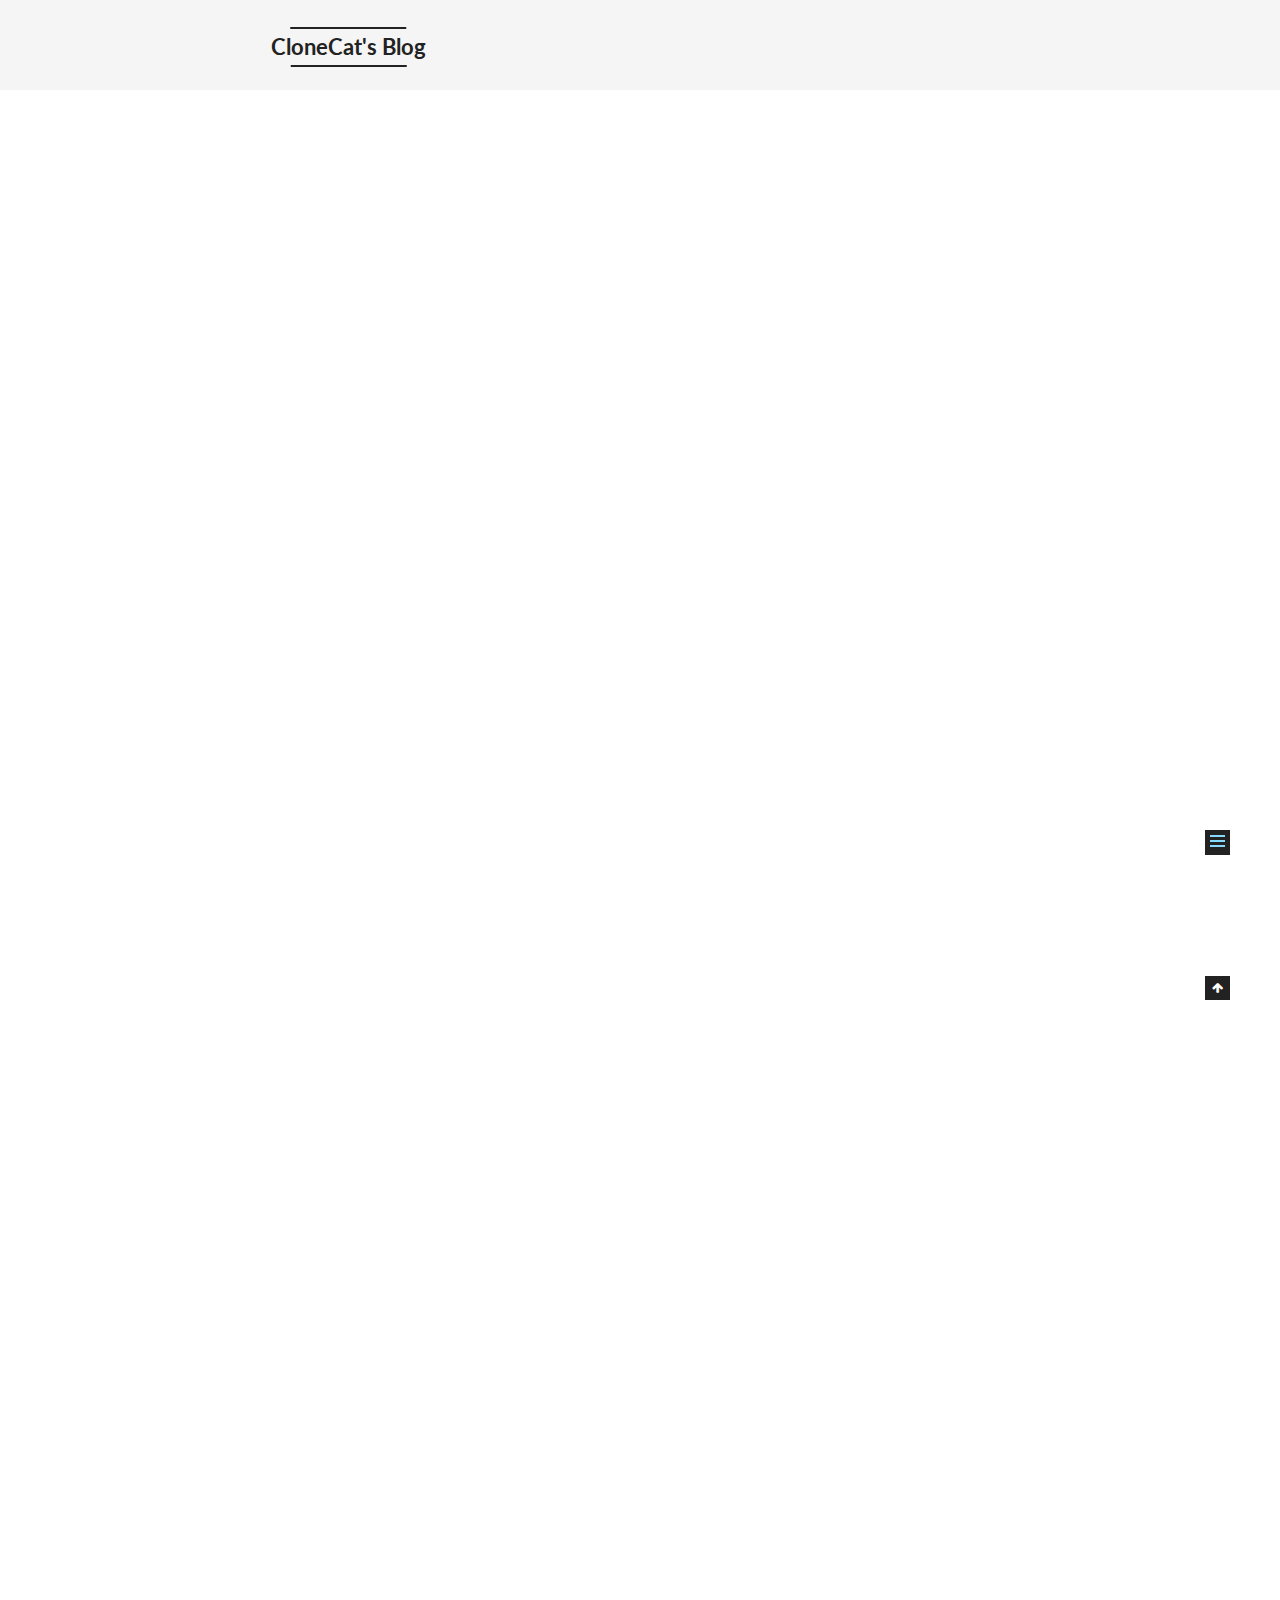
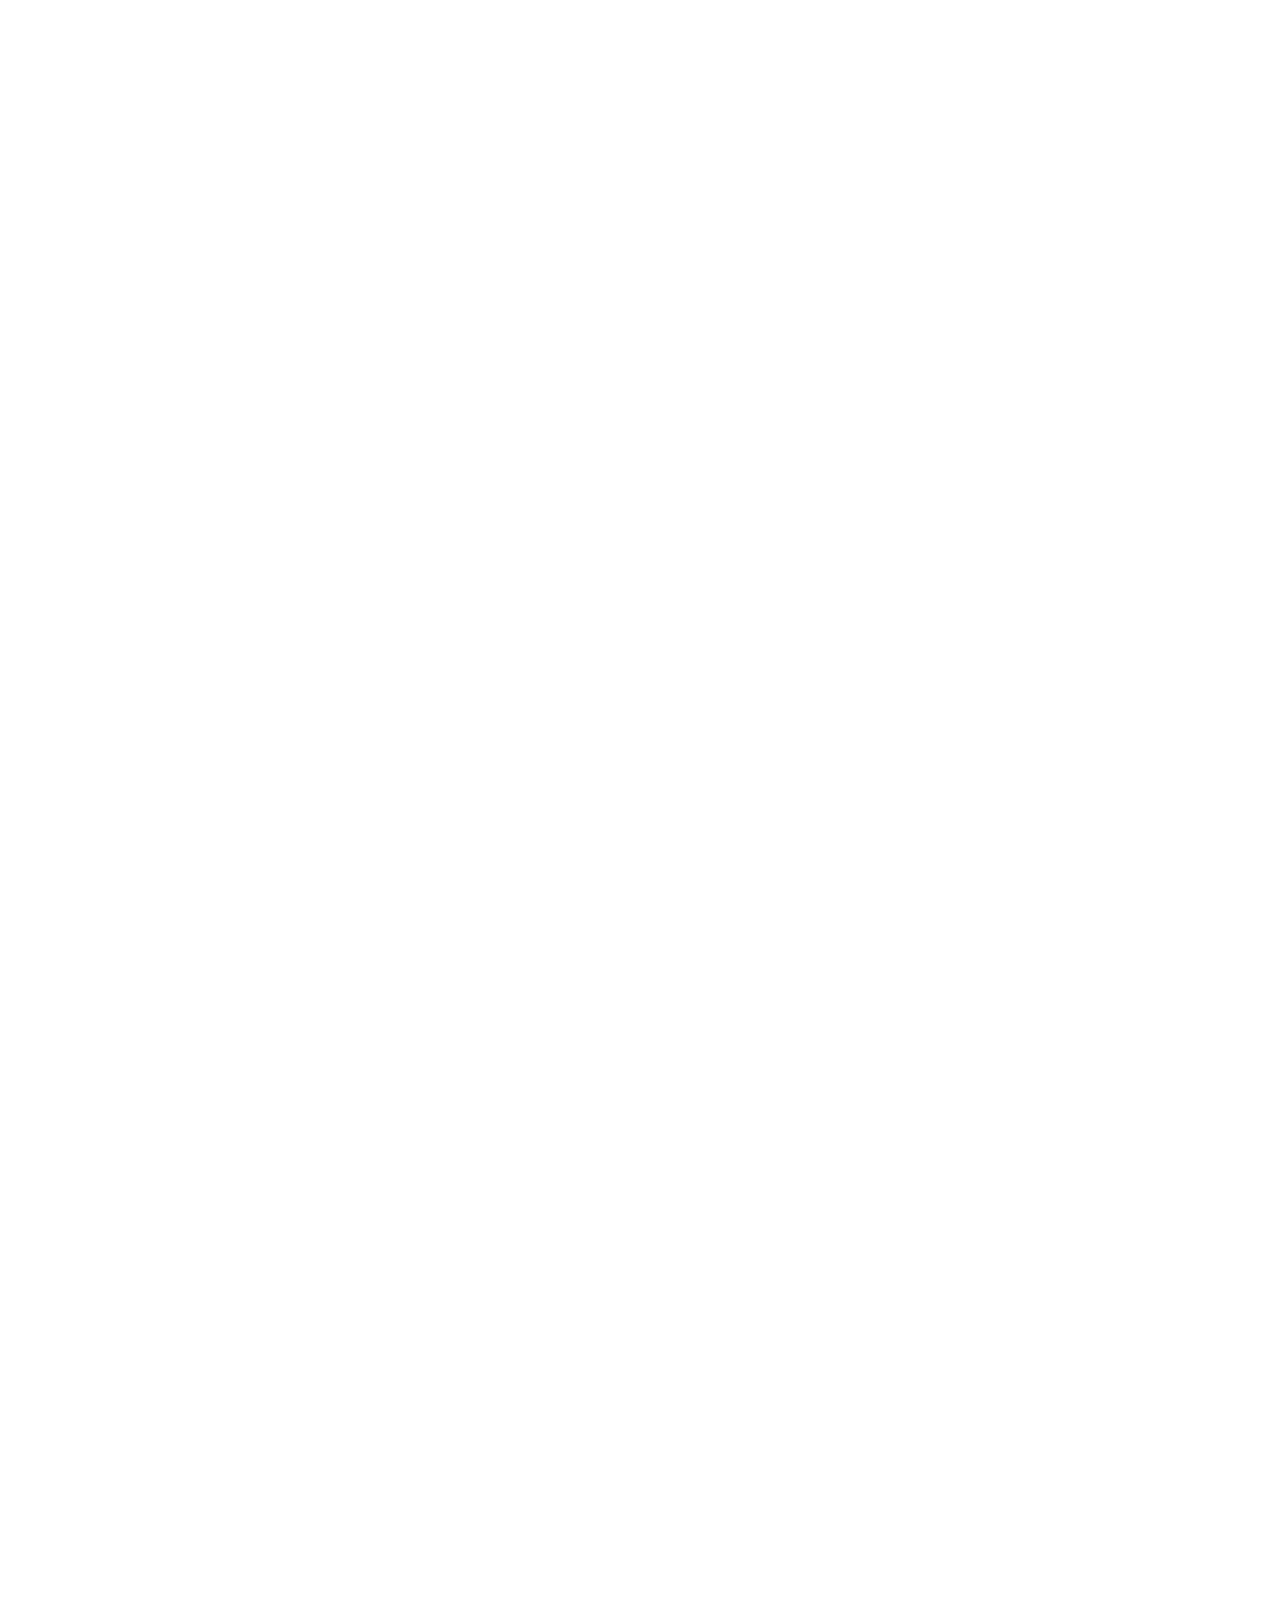
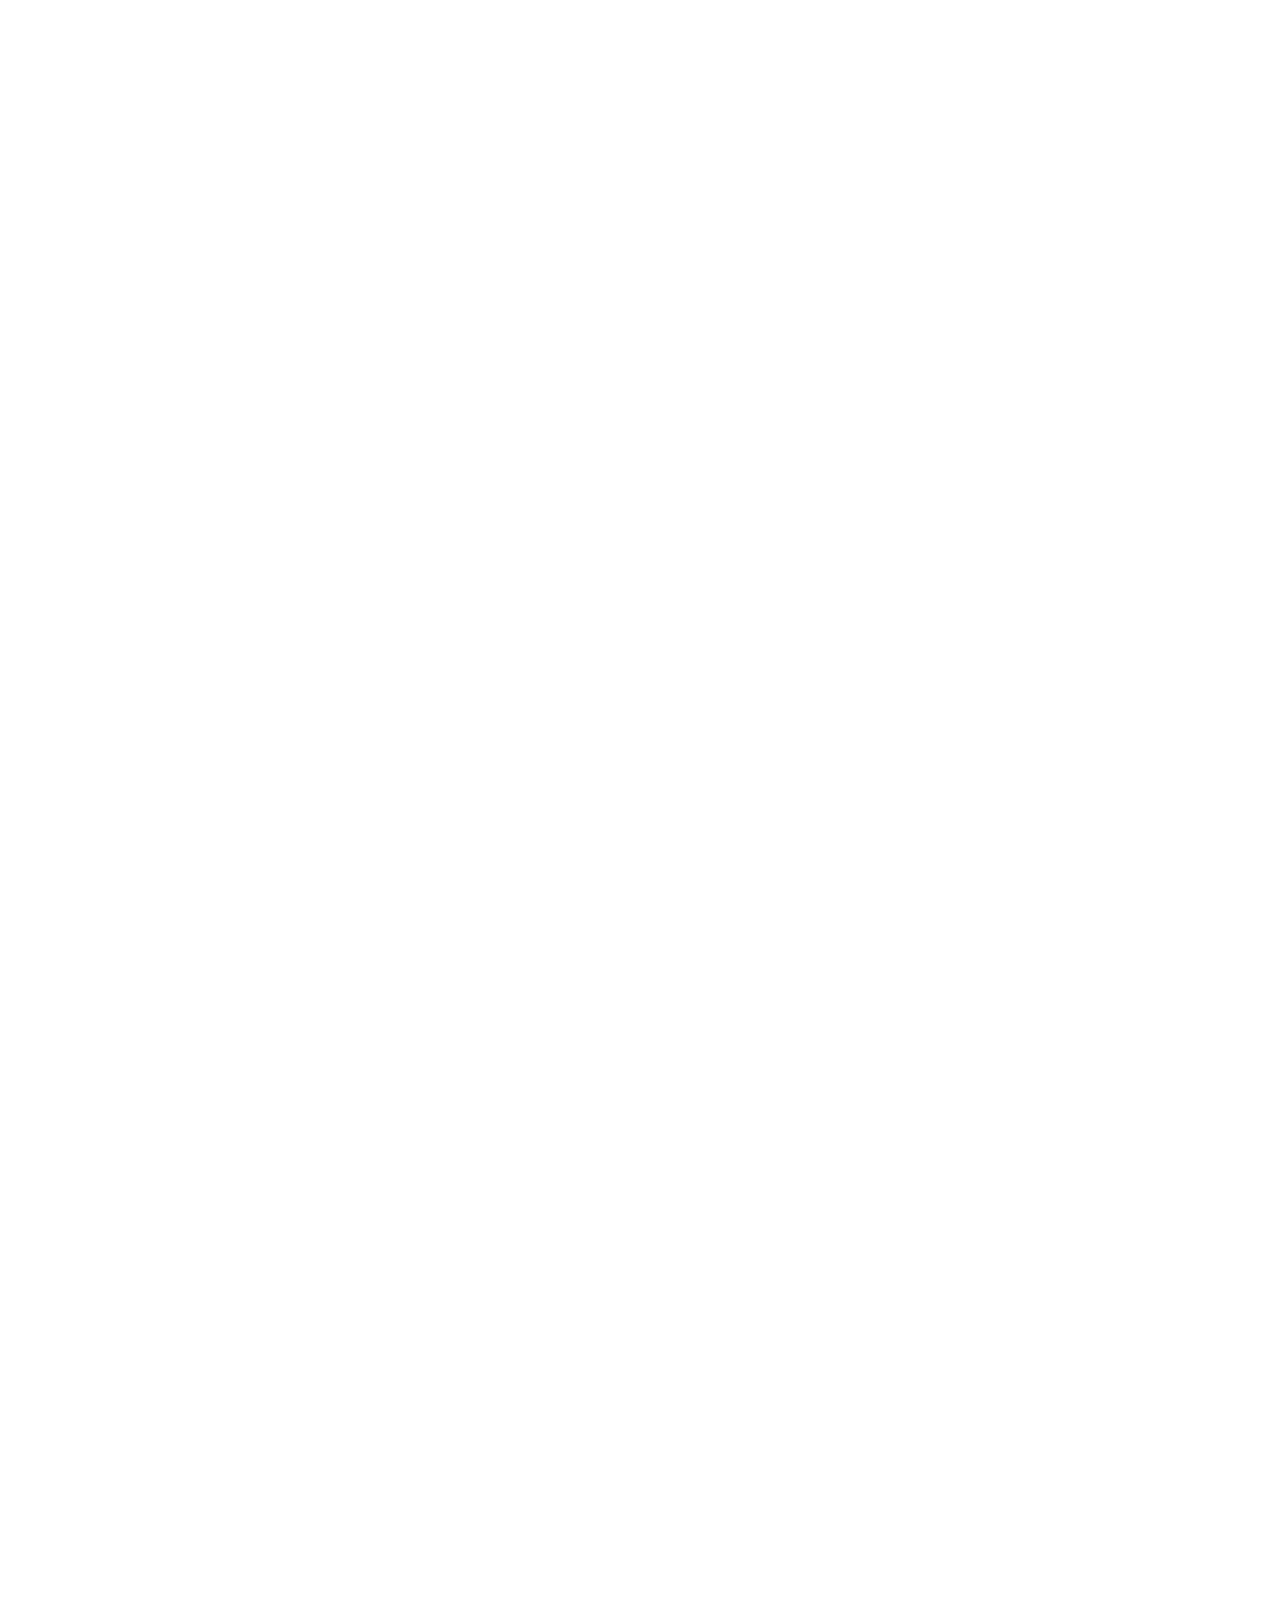
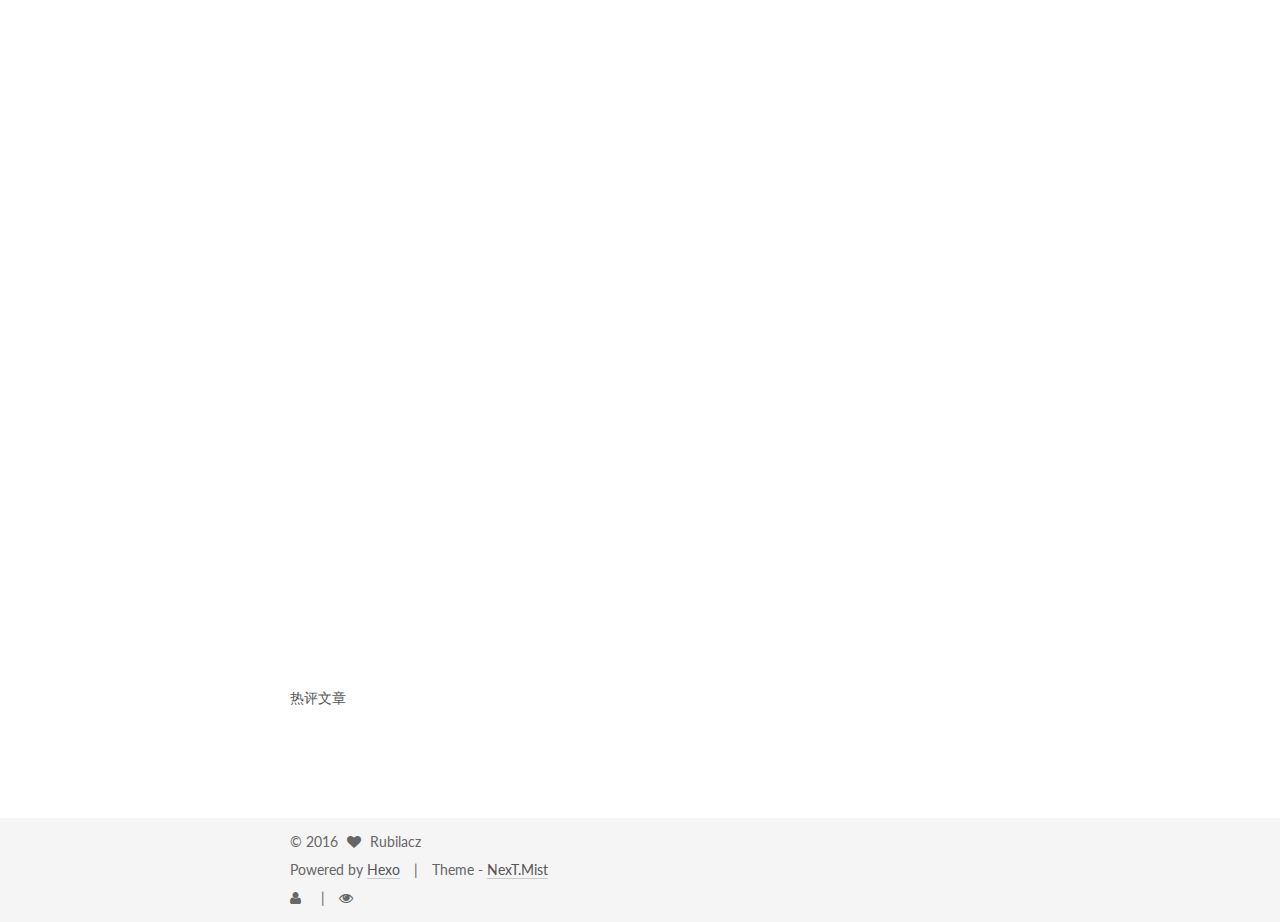
<file: 2016/09/01/The-best-career-advice-I’ve-received-Repost/index.html>
<!doctype html>



  


<html class="theme-next mist use-motion">
<head>
  <meta charset="UTF-8"/>
<meta http-equiv="X-UA-Compatible" content="IE=edge,chrome=1" />
<meta name="viewport" content="width=device-width, initial-scale=1, maximum-scale=1"/>



<meta http-equiv="Cache-Control" content="no-transform" />
<meta http-equiv="Cache-Control" content="no-siteapp" />












  
  
  <link href="/vendors/fancybox/source/jquery.fancybox.css?v=2.1.5" rel="stylesheet" type="text/css" />




  
  
  
  

  
    
    
  

  

  

  

  

  
    
    
    <link href="//fonts.googleapis.com/css?family=Lato:300,300italic,400,400italic,700,700italic&subset=latin,latin-ext" rel="stylesheet" type="text/css">
  






<link href="/vendors/font-awesome/css/font-awesome.min.css?v=4.4.0" rel="stylesheet" type="text/css" />

<link href="/css/main.css?v=5.0.1" rel="stylesheet" type="text/css" />


  <meta name="keywords" content="repost," />








  <link rel="shortcut icon" type="image/x-icon" href="/favicon.ico?v=5.0.1" />






<meta name="description" content="I recently had an interesting discussion with a colleague. We were recounting our job histories and how our, shall we say colorful personalities, could have negatively impacted us long term. The truth">
<meta property="og:type" content="article">
<meta property="og:title" content="The best career advice I’ve received [Repost]">
<meta property="og:url" content="http://clonecat.me/2016/09/01/The-best-career-advice-I’ve-received-Repost/index.html">
<meta property="og:site_name" content="CloneCat's Blog">
<meta property="og:description" content="I recently had an interesting discussion with a colleague. We were recounting our job histories and how our, shall we say colorful personalities, could have negatively impacted us long term. The truth">
<meta property="og:updated_time" content="2016-09-01T07:58:52.256Z">
<meta name="twitter:card" content="summary">
<meta name="twitter:title" content="The best career advice I’ve received [Repost]">
<meta name="twitter:description" content="I recently had an interesting discussion with a colleague. We were recounting our job histories and how our, shall we say colorful personalities, could have negatively impacted us long term. The truth">



<script type="text/javascript" id="hexo.configuration">
  var NexT = window.NexT || {};
  var CONFIG = {
    scheme: 'Mist',
    sidebar: {"position":"left","display":"post"},
    fancybox: true,
    motion: true,
    duoshuo: {
      userId: 6325192173906036000,
      author: 'Author'
    }
  };
</script>




  <link rel="canonical" href="http://clonecat.me/2016/09/01/The-best-career-advice-I’ve-received-Repost/"/>

  <title> The best career advice I’ve received [Repost] | CloneCat's Blog </title>
</head>

<body itemscope itemtype="http://schema.org/WebPage" lang="en">

  










  
  
    
  

  <div class="container one-collumn sidebar-position-left page-post-detail ">
    <div class="headband"></div>

    <header id="header" class="header" itemscope itemtype="http://schema.org/WPHeader">
      <div class="header-inner"><div class="site-meta ">
  

  <div class="custom-logo-site-title">
    <a href="/"  class="brand" rel="start">
      <span class="logo-line-before"><i></i></span>
      <span class="site-title">CloneCat's Blog</span>
      <span class="logo-line-after"><i></i></span>
    </a>
  </div>
  <p class="site-subtitle"></p>
</div>

<div class="site-nav-toggle">
  <button>
    <span class="btn-bar"></span>
    <span class="btn-bar"></span>
    <span class="btn-bar"></span>
  </button>
</div>

<nav class="site-nav">
  

  
    <ul id="menu" class="menu">
      
        
        <li class="menu-item menu-item-home">
          <a href="/" rel="section">
            
              <i class="menu-item-icon fa fa-fw fa-home"></i> <br />
            
            Home
          </a>
        </li>
      
        
        <li class="menu-item menu-item-categories">
          <a href="/categories" rel="section">
            
              <i class="menu-item-icon fa fa-fw fa-th"></i> <br />
            
            Categories
          </a>
        </li>
      
        
        <li class="menu-item menu-item-archives">
          <a href="/archives" rel="section">
            
              <i class="menu-item-icon fa fa-fw fa-archive"></i> <br />
            
            Archives
          </a>
        </li>
      
        
        <li class="menu-item menu-item-tags">
          <a href="/tags" rel="section">
            
              <i class="menu-item-icon fa fa-fw fa-tags"></i> <br />
            
            Tags
          </a>
        </li>
      
        
        <li class="menu-item menu-item-about">
          <a href="/about" rel="section">
            
              <i class="menu-item-icon fa fa-fw fa-user"></i> <br />
            
            About
          </a>
        </li>
      

      
    </ul>
  

  
</nav>

 </div>
    </header>

    <main id="main" class="main">
      <div class="main-inner">
        <div class="content-wrap">
          <div id="content" class="content">
            

  <div id="posts" class="posts-expand">
    

  
  

  
  
  

  <article class="post post-type-normal " itemscope itemtype="http://schema.org/Article">

    
      <header class="post-header">

        
        
          <h1 class="post-title" itemprop="name headline">
            
            
              
                The best career advice I’ve received [Repost]
              
            
          </h1>
        

        <div class="post-meta">
          <span class="post-time">
            <span class="post-meta-item-icon">
              <i class="fa fa-calendar-o"></i>
            </span>
            <span class="post-meta-item-text">Posted on</span>
            <time itemprop="dateCreated" datetime="2016-09-01T15:12:00+08:00" content="2016-09-01">
              2016-09-01
            </time>
          </span>

          
            <span class="post-category" >
              &nbsp; | &nbsp;
              <span class="post-meta-item-icon">
                <i class="fa fa-folder-o"></i>
              </span>
              <span class="post-meta-item-text">In</span>
              
                <span itemprop="about" itemscope itemtype="https://schema.org/Thing">
                  <a href="/categories/repost/" itemprop="url" rel="index">
                    <span itemprop="name">repost</span>
                  </a>
                </span>

                
                

              
            </span>
          

          
            
              <span class="post-comments-count">
                &nbsp; | &nbsp;
                <a href="/2016/09/01/The-best-career-advice-I’ve-received-Repost/#comments" itemprop="discussionUrl">
                  <span class="post-comments-count ds-thread-count" data-thread-key="2016/09/01/The-best-career-advice-I’ve-received-Repost/" itemprop="commentsCount"></span>
                </a>
              </span>
            
          

          

          
          

          
              &nbsp; | &nbsp;
              <span class="page-pv"><i class="fa fa-file-o"></i>
              <span class="busuanzi-value" id="busuanzi_value_page_pv" ></span>
              </span>
          
        </div>
      </header>
    


    <div class="post-body" itemprop="articleBody">

      
      

      
        <p>I recently had an interesting discussion with a colleague. We were recounting our job histories and how our, shall we say colorful personalities, could have negatively impacted us long term. The truth is, I was kind of an asshole coming out of college (some would argue I’m still kind of an asshole, but that’s beside the point). I was arrogant and bitingly sarcastic, a generally irreverent character. I thought I knew it all and was quite proud of myself for it.<br><a id="more"></a><br>I had a habit of telling more experienced engineers that they were doing things wrong, and despite being right most of the time, I didn’t have the personality to make it effective. During one particularly engaging conversation, one of the senior engineers stopped and said, in these exact words, “I’m going to f<em>*</em>en beat the shit out of you if you don’t shut up.” I laughed it off because I knew he wouldn’t dare, and only years later did I realize the relevance of that statement: it was actually what he wanted to do.</p>
<p>Since that time I’ve grown up a lot, learned to watch what I say, and treat people with respect regardless of defining characteristics. The sarcasm stays in check while in a professional environment; I let it out to play when I’m with good friends. This self-control, along with a lot of other invaluable lessons, came to me not of my own accord, but through the careful guidance of the mentors I’ve had along the way. If not for them, who knows if my interpersonal relationships would have short-circuited my career.</p>
<p>The truth is that I have been incredibly blessed in my career because of the people I’ve come into contact with. My managers along the way molded a really rough-around-the-edges character into someone I’m proud to be. More than that, because of their influence, I’m not just a good programmer – I’m a good teammate and a good person. So impactful were these people on my life that I frequently recount their advice to the colleagues that I now mentor.</p>
<p>I also find their advice to be universally applicable, so I’d like to share the things I was told that helped me along the way. Of course, some of these are paraphrased since my memory for exact phrases isn’t all that great, but I believe I’ve captured the important parts correctly.</p>
<h1 id="Don’t-be-a-short-order-cook"><a href="#Don’t-be-a-short-order-cook" class="headerlink" title="Don’t be a short-order cook"></a>Don’t be a short-order cook</h1><p>My very first job lasted 8 months because the company shut down. As I was talking with my manager about what I would do next, he gave me this advice:</p>
<blockquote>
<p>Nicholas, you’re worth more than your code. Whatever your next gig is, make sure that you’re not a short-order cook. Don’t accept a job where you’re told exactly what to build and how to build it. You need to work somewhere that appreciates your insights into the product as well as your ability to build it.</p>
</blockquote>
<p>This is something I’ve kept in mind throughout my career. Simply being an implementer isn’t good enough – you need to be involved in the process that leads up to implementation. Good engineers don’t just follow orders, they give feedback to and work with product owners to make the product better. Fortunately, I’ve chosen my jobs wisely and never ended up in a situation where people didn’t respect or value my insights.</p>
<h1 id="Self-promote"><a href="#Self-promote" class="headerlink" title="Self-promote"></a>Self-promote</h1><p>My second manager at Yahoo pulled me aside one day to give me some advice. He had been watching my work and felt like I was hiding a bit:</p>
<blockquote>
<p>You do great work. I mean really great work. I like how your code looks and that it rarely breaks. The problem is that others don’t see it. In order for you to get credit for the work you’re doing, you have to let people know. You need to do a bit of self-promotion to get noticed.</p>
</blockquote>
<p>It took me a little while to digest what he was saying, but I finally figured it out. If you do good work, but no one knows that you did good work, then it doesn’t really help you. Your manager can back you up but can’t make your case for you. People within the organization need to understand your value, and the best way to do that is to tell people what you did.</p>
<p>This is advice I give to many of my colleagues now. Self-promoting doesn’t mean, “look at me, I’m awesome.” It means letting people know when you’ve hit major milestones, or when you’ve learned something new. It means showing people the work that you’re proud of. It means celebrating your accomplishments and the accomplishments of others. It means being visible within the organization. The engineer who sits quietly in a corner and just codes away is always a bit mysterious – don’t be like that. A quick email to say, “hey, I finished the new email layout. Let me know what you think” goes a long way.</p>
<h1 id="It’s-about-people"><a href="#It’s-about-people" class="headerlink" title="It’s about people"></a>It’s about people</h1><p>I was very title-driven earlier in my career. I always wanted to know what I had to do to be promoted. During my first one-on-one with my new manager on the Yahoo homepage, I asked what it would take for me to get promoted. His words still ring in my ears:</p>
<blockquote>
<p>At a certain point, you stop being judged on your technical knowledge and start being judged on the way you interact with people.</p>
</blockquote>
<p>I’m not sure I’ve ever received a better insight into the software engineering profession since that time. He was exactly right. At that point, no one was questioning my technical ability. I was known as a guy who wrote good, high-quality code that rarely had bugs. What I lacked was leadership skill.</p>
<p>Since that time, I’ve seen countless engineers get stuck at one level in their career. Smart people, good code, but the inability to work effectively with others keeps them where they are. Anytime someone feels stuck in their software engineering career, I recount this advice and it has always been right on the money.</p>
<h1 id="None-of-this-matters"><a href="#None-of-this-matters" class="headerlink" title="None of this matters"></a>None of this matters</h1><p>I went through a period at Yahoo where I was frustrated. Maybe frustrated isn’t the right word, more like angry. I had angry outbursts and was arguing with people constantly. Things were going wrong and I didn’t like that. During one particularly rough day, I asked one of my mentors how he managed to stay calm when so many things were going wrong. His response:</p>
<blockquote>
<p>It’s easy. You see, none of this matters. So some crappy code got checked in, so the site went down. So what? Work can’t be your whole life. These aren’t real problems, they’re work problems. What really matters is what happens outside of work. I go home and my wife is waiting for me. That’s pretty nice.</p>
</blockquote>
<p>I had moved to California from Massachusetts and had a hard time making friends. Work was my life, it was what kept me sane, so when it wasn’t going that meant my life wasn’t going well. This conversation made me realize I had to have something else going on in my life, something I could go back to and forget about the troubles I had at work.</p>
<p>He was right, once I shifted my mindset and recategorized the annoying things at work as “work things,” I was able to think more clearly. I was able to calm down at work and have much more pleasant interactions with people.</p>
<h1 id="Authority-your-way"><a href="#Authority-your-way" class="headerlink" title="Authority, your way"></a>Authority, your way</h1><p>When I was first promoted to principal engineer at Yahoo, I sat down with my director to better understand what the role entailed. I knew I had to be more of a leader, but I was having trouble being authoritative. I asked for help. Here’s what he said:</p>
<blockquote>
<p>I can’t tell you how to be authoritative, that’s something you need to figure out on your own. Different people have different styles. What you need to do is find a style that you can live with, that makes you comfortable. I can’t tell you what that is, but you do need to find it for this position.</p>
</blockquote>
<p>I spent a lot of time that year observing people of authority and how they interacted with others. I took note as to how they walked, how they talked, how they dealt with problem situations. I tried different styles before I finally came across one that worked for me. My style is uniquely me and anyone learning to be in a position of authority has to go through the same growing pains. My advantage was that my mentor clued me about the process up front.</p>
<h1 id="Moving-from-“how-”-to-“what-”"><a href="#Moving-from-“how-”-to-“what-”" class="headerlink" title="Moving from “how?” to “what?”"></a>Moving from “how?” to “what?”</h1><p>During a conversation with my manager at Yahoo, I asked what the expectations were with my new position. He answered:</p>
<blockquote>
<p>To this point in your career, you’ve answered the question, “how?” As in, we tell you what needs to be done and you figure out how to do it. At this point, though, you need to answer the question, “what?” I’m expecting you to come and tell me what needs to be done.</p>
</blockquote>
<p>This is the part where I see a lot of engineers get tripped up, and I would have as well if not for this piece of advice. Switching from “how?” to “what?” is very hard and takes time to develop. It also takes a bit of maturity to be left to your own desires as to what you focus on. After all, if you can spend your time on anything you want, you are also solely responsible for what you produce.</p>
<p>At Box, we call this “running open loop,” meaning that you do your job with minimal oversight and yet still are making a significant positive impact on the engineering organization and the company as a whole. This is the step where many engineers fail to make the leap, and I still give this advice to anyone who is trying to get to the next level.</p>
<h1 id="Act-like-you’re-in-charge"><a href="#Act-like-you’re-in-charge" class="headerlink" title="Act like you’re in charge"></a>Act like you’re in charge</h1><p>I had just sat through a meeting where I had nothing to say. During my one-on-one with my director, I mentioned that I was just in a meeting where I had no idea why I was there and had nothing to contribute. He said:</p>
<blockquote>
<p>Don’t ever do that again. If you’re in a meeting, it’s because you are there to participate. If you’re not sure why you’re there, stop and ask. If you’re not needed, leave. You’re in a leadership position, act like it. Don’t go quietly into a room. Just act like you’re in charge and people will believe it.</p>
</blockquote>
<p>In that piece of advice, my mentor had reminded me of a lesson I learned while acting in high school: no one knows when you’re acting. If you’re nervous but act like you’re not, then people won’t know that you’re nervous. The same with leadership. The old phrase fake it til you make it comes to mind. From that point on, I never sat quietly in a meeting. I made sure I only went to meetings that needed me to participate and then I would participate.</p>
<h1 id="Let-them-win"><a href="#Let-them-win" class="headerlink" title="Let them win"></a>Let them win</h1><p>I went through a particular period where there were a lot of arguments on the team. I prided myself on ending those arguments with authority. I had a “my ruling is final” mentality, and my manager noticed that and gave me this piece of advice:</p>
<blockquote>
<p>I see a lot of arguing going on, and I see you pushing through to win a lot. I know that most of the time you are right, but every once in a while let them win. Pick the things that really matter to you and push for those but let the other things go. There’s no need to win every argument.</p>
</blockquote>
<p>This was one piece of advice I resisted initially. I was right nearly all of the time, why would I ever let someone else win? However, as I had grown to trust his instincts, I gave it a shot. The result: there were less arguments. People didn’t feel like they had to get one over on me, and in turn, I became better at identifying things I really didn’t care that much about. I stuck to my guns on important issues and let the others ones get resolved by the other party. The intensity of all conversations dropped considerably.</p>
<h1 id="Conclusion"><a href="#Conclusion" class="headerlink" title="Conclusion"></a>Conclusion</h1><p>Looking back at the brash guy I was when I graduated college, my career could have ended up very different. I was seen as a malcontent, a smart but hard-to-deal-with guy who people dealt with because they had to. If it weren’t for the mentors I had along the way, as well as some humbling failures early in my career, my interpersonal skills (or lack thereof) could have very well done me in. These days, I regularly seek out those who are more experienced than me and ask for advice. I may no longer make big, glaring mistakes, but I also don’t want to wait for one to happen to seek out the experienced insights of someone I trust.</p>
<p>The nearly five years I was at Yahoo were some of the most transformative in my career. I got to work on interesting problems at a large scale, but moreso I was blessed with a series of wonderful managers and other mentors within my organization. I credit those conversations with turning me into a person that I’m proud of today, both at work and outside in “real life.”</p>
<p>If I can leave you with one overriding piece of career advice, it would be this: identify someone at your work that is smarter than you in some way (technically, organizationally, etc.) and attach yourself to them. See if you can regularly have lunch or coffee and pick their brain for the vast amount of knowledge it has. Your career, and maybe even your life, could end up drastically better by doing so.</p>
<p><a href="https://www.nczonline.net/blog/2013/10/15/the-best-career-advice-ive-received/" target="_blank" rel="external"><em>view source</em></a></p>

      
    </div>

    <div>
      
        

      
    </div>

    <div>
      
        
  <div style="padding: 10px 0; margin: 20px auto; width: 90%; text-align: center;">
    <div></div>
    <button id="rewardButton" disable="enable" onclick="var qr = document.getElementById('QR'); if (qr.style.display === 'none') {qr.style.display='block';} else {qr.style.display='none'}">
      <span>赏</span>
    </button>
    <div id="QR" style="display: none;">
      
        <div id="wechat" style="display: inline-block">
          <img id="wechat_qr" src="/images/wechat_pay.jpg" alt="Rubilacz WeChat Pay"/>
          <p>微信打赏</p>
        </div>
      
      
    </div>
  </div>


      
    </div>

    <footer class="post-footer">
      
        <div class="post-tags">
          
            <a href="/tags/repost/" rel="tag">#repost</a>
          
        </div>
      

      

      
      
    </footer>
  </article>



    <div class="post-spread">
      
    </div>
  </div>


          </div>
          

  <p>热评文章</p>
  <div class="ds-top-threads" data-range="weekly" data-num-items="4"></div>


          
  <div class="comments" id="comments">
    
      <div class="ds-thread" data-thread-key="2016/09/01/The-best-career-advice-I’ve-received-Repost/"
           data-title="The best career advice I’ve received [Repost]" data-url="http://clonecat.me/2016/09/01/The-best-career-advice-I’ve-received-Repost/">
      </div>
    
  </div>


        </div>
        
          
  
  <div class="sidebar-toggle">
    <div class="sidebar-toggle-line-wrap">
      <span class="sidebar-toggle-line sidebar-toggle-line-first"></span>
      <span class="sidebar-toggle-line sidebar-toggle-line-middle"></span>
      <span class="sidebar-toggle-line sidebar-toggle-line-last"></span>
    </div>
  </div>

  <aside id="sidebar" class="sidebar">
    <div class="sidebar-inner">

      

      
        <ul class="sidebar-nav motion-element">
          <li class="sidebar-nav-toc sidebar-nav-active" data-target="post-toc-wrap" >
            Table of Contents
          </li>
          <li class="sidebar-nav-overview" data-target="site-overview">
            Overview
          </li>
        </ul>
      

      <section class="site-overview sidebar-panel ">
        <div class="site-author motion-element" itemprop="author" itemscope itemtype="http://schema.org/Person">
          <img class="site-author-image" itemprop="image"
               src="/images/avatar.jpg"
               alt="Rubilacz" />
          <p class="site-author-name" itemprop="name">Rubilacz</p>
          <p class="site-description motion-element" itemprop="description"></p>
        </div>
        <nav class="site-state motion-element">
          <div class="site-state-item site-state-posts">
            <a href="/archives">
              <span class="site-state-item-count">1</span>
              <span class="site-state-item-name">posts</span>
            </a>
          </div>

          
            <div class="site-state-item site-state-categories">
              <a href="/categories">
                <span class="site-state-item-count">1</span>
                <span class="site-state-item-name">categories</span>
              </a>
            </div>
          

          
            <div class="site-state-item site-state-tags">
              <a href="/tags">
                <span class="site-state-item-count">1</span>
                <span class="site-state-item-name">tags</span>
              </a>
            </div>
          

        </nav>

        

        <div class="links-of-author motion-element">
          
        </div>

        
        

        
        
          <div class="links-of-blogroll motion-element links-of-blogroll-inline">
            <div class="links-of-blogroll-title">
              <i class="fa  fa-fw fa-globe"></i>
              Links
            </div>
            <ul class="links-of-blogroll-list">
              
                <li class="links-of-blogroll-item">
                  <a href="http://blog.alchemistxxd.com/" title="alchemistxxd" target="_blank">alchemistxxd</a>
                </li>
              
                <li class="links-of-blogroll-item">
                  <a href="http://www.jianshu.com/users/27ed73415f71/latest_articles" title="风风风筝" target="_blank">风风风筝</a>
                </li>
              
            </ul>
          </div>
        

      </section>

      
        <section class="post-toc-wrap motion-element sidebar-panel sidebar-panel-active">
          <div class="post-toc">
            
              
            
            
              <div class="post-toc-content"><ol class="nav"><li class="nav-item nav-level-1"><a class="nav-link" href="#Don’t-be-a-short-order-cook"><span class="nav-number">1.</span> <span class="nav-text">Don’t be a short-order cook</span></a></li><li class="nav-item nav-level-1"><a class="nav-link" href="#Self-promote"><span class="nav-number">2.</span> <span class="nav-text">Self-promote</span></a></li><li class="nav-item nav-level-1"><a class="nav-link" href="#It’s-about-people"><span class="nav-number">3.</span> <span class="nav-text">It’s about people</span></a></li><li class="nav-item nav-level-1"><a class="nav-link" href="#None-of-this-matters"><span class="nav-number">4.</span> <span class="nav-text">None of this matters</span></a></li><li class="nav-item nav-level-1"><a class="nav-link" href="#Authority-your-way"><span class="nav-number">5.</span> <span class="nav-text">Authority, your way</span></a></li><li class="nav-item nav-level-1"><a class="nav-link" href="#Moving-from-“how-”-to-“what-”"><span class="nav-number">6.</span> <span class="nav-text">Moving from “how?” to “what?”</span></a></li><li class="nav-item nav-level-1"><a class="nav-link" href="#Act-like-you’re-in-charge"><span class="nav-number">7.</span> <span class="nav-text">Act like you’re in charge</span></a></li><li class="nav-item nav-level-1"><a class="nav-link" href="#Let-them-win"><span class="nav-number">8.</span> <span class="nav-text">Let them win</span></a></li><li class="nav-item nav-level-1"><a class="nav-link" href="#Conclusion"><span class="nav-number">9.</span> <span class="nav-text">Conclusion</span></a></li></ol></div>
            
          </div>
        </section>
      

    </div>
  </aside>


        
      </div>
    </main>

    <footer id="footer" class="footer">
      <div class="footer-inner">
        <div class="copyright" >
  
  &copy; 
  <span itemprop="copyrightYear">2016</span>
  <span class="with-love">
    <i class="fa fa-heart"></i>
  </span>
  <span class="author" itemprop="copyrightHolder">Rubilacz</span>
</div>

<div class="powered-by">
  Powered by <a class="theme-link" href="https://hexo.io">Hexo</a>
</div>

<div class="theme-info">
  Theme -
  <a class="theme-link" href="https://github.com/iissnan/hexo-theme-next">
    NexT.Mist
  </a>
</div>

        

<div class="busuanzi-count">

  <script async src="https://dn-lbstatics.qbox.me/busuanzi/2.3/busuanzi.pure.mini.js"></script>

  
    <span class="site-uv"><i class="fa fa-user"></i><span class="busuanzi-value" id="busuanzi_value_site_uv"></span></span>
  

  
    <span class="site-pv"><i class="fa fa-eye"></i><span class="busuanzi-value" id="busuanzi_value_site_pv"></span></span>
  
  
</div>



        
      </div>
    </footer>

    <div class="back-to-top">
      <i class="fa fa-arrow-up"></i>
    </div>
  </div>

  

<script type="text/javascript">
  if (Object.prototype.toString.call(window.Promise) !== '[object Function]') {
    window.Promise = null;
  }
</script>









  



  
  <script type="text/javascript" src="/vendors/jquery/index.js?v=2.1.3"></script>

  
  <script type="text/javascript" src="/vendors/fastclick/lib/fastclick.min.js?v=1.0.6"></script>

  
  <script type="text/javascript" src="/vendors/jquery_lazyload/jquery.lazyload.js?v=1.9.7"></script>

  
  <script type="text/javascript" src="/vendors/velocity/velocity.min.js?v=1.2.1"></script>

  
  <script type="text/javascript" src="/vendors/velocity/velocity.ui.min.js?v=1.2.1"></script>

  
  <script type="text/javascript" src="/vendors/fancybox/source/jquery.fancybox.pack.js?v=2.1.5"></script>


  


  <script type="text/javascript" src="/js/src/utils.js?v=5.0.1"></script>

  <script type="text/javascript" src="/js/src/motion.js?v=5.0.1"></script>



  
  

  
  <script type="text/javascript" src="/js/src/scrollspy.js?v=5.0.1"></script>
<script type="text/javascript" src="/js/src/post-details.js?v=5.0.1"></script>



  


  <script type="text/javascript" src="/js/src/bootstrap.js?v=5.0.1"></script>



  

  
    
  

  <script type="text/javascript">
    var duoshuoQuery = {short_name:"clonecat"};
    (function() {
      var ds = document.createElement('script');
      ds.type = 'text/javascript';ds.async = true;
      ds.id = 'duoshuo-script';
      ds.src = (document.location.protocol == 'https:' ? 'https:' : 'http:') + '//static.duoshuo.com/embed.js';
      ds.charset = 'UTF-8';
      (document.getElementsByTagName('head')[0]
      || document.getElementsByTagName('body')[0]).appendChild(ds);
    })();
  </script>

  






  
  

  

  

  

</body>
</html>
</file>
<file: css/main.css>
/* normalize.css v3.0.2 | MIT License | git.io/normalize */
html {
  font-family: sans-serif; /* 1 */
  -ms-text-size-adjust: 100%; /* 2 */
  -webkit-text-size-adjust: 100%; /* 2 */
}
body {
  margin: 0;
}
article,
aside,
details,
figcaption,
figure,
footer,
header,
hgroup,
main,
menu,
nav,
section,
summary {
  display: block;
}
audio,
canvas,
progress,
video {
  display: inline-block; /* 1 */
  vertical-align: baseline; /* 2 */
}
audio:not([controls]) {
  display: none;
  height: 0;
}
[hidden],
template {
  display: none;
}
a {
  background-color: transparent;
}
a:active,
a:hover {
  outline: 0;
}
abbr[title] {
  border-bottom: 1px dotted;
}
b,
strong {
  font-weight: bold;
}
dfn {
  font-style: italic;
}
h1 {
  font-size: 2em;
  margin: 0.67em 0;
}
mark {
  background: #ff0;
  color: #000;
}
small {
  font-size: 80%;
}
sub,
sup {
  font-size: 75%;
  line-height: 0;
  position: relative;
  vertical-align: baseline;
}
sup {
  top: -0.5em;
}
sub {
  bottom: -0.25em;
}
img {
  border: 0;
}
svg:not(:root) {
  overflow: hidden;
}
figure {
  margin: 1em 40px;
}
hr {
  -moz-box-sizing: content-box;
  box-sizing: content-box;
  height: 0;
}
pre {
  overflow: auto;
}
code,
kbd,
pre,
samp {
  font-family: monospace, monospace;
  font-size: 1em;
}
button,
input,
optgroup,
select,
textarea {
  color: inherit; /* 1 */
  font: inherit; /* 2 */
  margin: 0; /* 3 */
}
button {
  overflow: visible;
}
button,
select {
  text-transform: none;
}
button,
html input[type="button"],
input[type="reset"],
input[type="submit"] {
  -webkit-appearance: button; /* 2 */
  cursor: pointer; /* 3 */
}
button[disabled],
html input[disabled] {
  cursor: default;
}
button::-moz-focus-inner,
input::-moz-focus-inner {
  border: 0;
  padding: 0;
}
input {
  line-height: normal;
}
input[type="checkbox"],
input[type="radio"] {
  box-sizing: border-box; /* 1 */
  padding: 0; /* 2 */
}
input[type="number"]::-webkit-inner-spin-button,
input[type="number"]::-webkit-outer-spin-button {
  height: auto;
}
input[type="search"] {
  -webkit-appearance: textfield; /* 1 */
  -moz-box-sizing: content-box;
  -webkit-box-sizing: content-box; /* 2 */
  box-sizing: content-box;
}
input[type="search"]::-webkit-search-cancel-button,
input[type="search"]::-webkit-search-decoration {
  -webkit-appearance: none;
}
fieldset {
  border: 1px solid #c0c0c0;
  margin: 0 2px;
  padding: 0.35em 0.625em 0.75em;
}
legend {
  border: 0; /* 1 */
  padding: 0; /* 2 */
}
textarea {
  overflow: auto;
}
optgroup {
  font-weight: bold;
}
table {
  border-collapse: collapse;
  border-spacing: 0;
}
td,
th {
  padding: 0;
}
::selection {
  background: #262a30;
  color: #fff;
}
body {
  position: relative;
  font-family: 'Lato', "PingFang SC", "Microsoft YaHei", sans-serif;
  font-size: 14px;
  line-height: 2;
  color: #555;
  background: #fff;
}
@media (max-width: 767px) {
  body {
    padding-right: 0 !important;
  }
}
@media (min-width: 768px) and (max-width: 991px) {
  body {
    padding-right: 0 !important;
  }
}
@media (min-width: 1600px) {
  body {
    font-size: 16px;
  }
}
h1,
h2,
h3,
h4,
h5,
h6 {
  margin: 0;
  padding: 0;
  font-weight: bold;
  line-height: 1.5;
  font-family: 'Lato', "PingFang SC", "Microsoft YaHei", sans-serif;
}
h2,
h3,
h4,
h5,
h6 {
  margin: 20px 0 15px;
}
h1 {
  font-size: 24px;
}
@media (max-width: 767px) {
  h1 {
    font-size: 20px;
  }
}
h2 {
  font-size: 22px;
}
@media (max-width: 767px) {
  h2 {
    font-size: 18px;
  }
}
h3 {
  font-size: 20px;
}
@media (max-width: 767px) {
  h3 {
    font-size: 16px;
  }
}
h4 {
  font-size: 18px;
}
@media (max-width: 767px) {
  h4 {
    font-size: 14px;
  }
}
h5 {
  font-size: 16px;
}
@media (max-width: 767px) {
  h5 {
    font-size: 12px;
  }
}
h6 {
  font-size: 14px;
}
@media (max-width: 767px) {
  h6 {
    font-size: 10px;
  }
}
p {
  margin: 0 0 25px 0;
}
a {
  color: #555;
  text-decoration: none;
  border-bottom: 1px solid #999;
  word-wrap: break-word;
}
a:hover {
  color: #222;
  border-bottom-color: #222;
}
ul {
  list-style: none;
}
blockquote {
  margin: 0;
  padding: 0;
}
img {
  display: block;
  margin: auto;
  max-width: 100%;
  height: auto;
}
hr {
  margin: 40px 0;
  height: 3px;
  border: none;
  background-color: #ddd;
  background-image: repeating-linear-gradient(-45deg, #fff, #fff 4px, transparent 4px, transparent 8px);
}
blockquote {
  padding: 0 15px;
  color: #666;
  border-left: 4px solid #ddd;
}
blockquote cite::before {
  content: "-";
  padding: 0 5px;
}
dt {
  font-weight: 700;
}
dd {
  margin: 0;
  padding: 0;
}
.text-left {
  text-align: left;
}
.text-center {
  text-align: center;
}
.text-right {
  text-align: right;
}
.text-justify {
  text-align: justify;
}
.text-nowrap {
  white-space: nowrap;
}
.text-lowercase {
  text-transform: lowercase;
}
.text-uppercase {
  text-transform: uppercase;
}
.text-capitalize {
  text-transform: capitalize;
}
.center-block {
  display: block;
  margin-left: auto;
  margin-right: auto;
}
.clearfix:before,
.clearfix:after {
  content: " ";
  display: table;
}
.clearfix:after {
  clear: both;
}
.pullquote {
  width: 45%;
}
.pullquote.left {
  float: left;
  margin-left: 5px;
  margin-right: 10px;
}
.pullquote.right {
  float: right;
  margin-left: 10px;
  margin-right: 5px;
}
.affix.affix.affix {
  position: fixed;
}
.translation {
  margin-top: -20px;
  font-size: 14px;
  color: #999;
}
.scrollbar-measure {
  width: 100px;
  height: 100px;
  overflow: scroll;
  position: absolute;
  top: -9999px;
}
.use-motion .motion-element {
  opacity: 0;
}
#local-search-input {
  padding: 3px;
  border: none;
  text-indent: 14px;
  border-radius: 0;
  width: 140px;
  outline: none;
  border-bottom: 1px solid #999;
  background: inherit;
  opacity: 0.5;
}
#local-search-input:focus {
  opacity: 1;
}
.search-icon {
  position: absolute;
  top: 9px;
}
table {
  margin: 20px 0;
  width: 100%;
  border-collapse: collapse;
  border-spacing: 0;
  border: 1px solid #ddd;
  font-size: 14px;
  table-layout: fixed;
  word-wrap: break-all;
}
table>tbody>tr:nth-of-type(odd) {
  background-color: #f9f9f9;
}
table>tbody>tr:hover {
  background-color: #f5f5f5;
}
caption,
th,
td {
  padding: 8px;
  text-align: left;
  vertical-align: middle;
  font-weight: normal;
}
th,
td {
  border-bottom: 3px solid #ddd;
  border-right: 1px solid #eee;
}
th {
  padding-bottom: 10px;
  font-weight: 700;
}
td {
  border-bottom-width: 1px;
}
html,
body {
  height: 100%;
}
.container {
  position: relative;
  min-height: 100%;
}
.header-inner {
  margin: 0 auto;
  padding: 100px 0 70px;
  width: 700px;
}
@media (min-width: 1600px) {
  .container .header-inner {
    width: 900px;
  }
}
.main {
  padding-bottom: 150px;
}
.main-inner {
  margin: 0 auto;
  width: 700px;
}
@media (min-width: 1600px) {
  .container .main-inner {
    width: 900px;
  }
}
.footer {
  position: absolute;
  left: 0;
  bottom: 0;
  width: 100%;
  min-height: 50px;
}
.footer-inner {
  box-sizing: border-box;
  margin: 20px auto;
  width: 700px;
}
@media (min-width: 1600px) {
  .container .footer-inner {
    width: 900px;
  }
}
pre,
.highlight {
  overflow: auto;
  margin: 20px 0;
  padding: 15px;
  font-size: 13px;
  color: #4d4d4c;
  background: #f7f7f7;
  line-height: 1.6;
}
pre,
code {
  font-family: consolas, Menlo, "PingFang SC", "Microsoft YaHei", monospace;
}
code {
  padding: 2px 4px;
  word-break: break-all;
  color: #555;
  background: #eee;
  border-radius: 4px;
  font-size: 13px;
}
pre code {
  padding: 0;
  color: #4d4d4c;
  background: none;
  text-shadow: none;
}
.highlight pre {
  border: none;
  margin: 0;
  padding: 1px;
}
.highlight table {
  margin: 0;
  width: auto;
  border: none;
}
.highlight td {
  border: none;
  padding: 0;
}
.highlight figcaption {
  font-size: 1em;
  color: #4d4d4c;
  line-height: 1em;
  margin-bottom: 1em;
}
.highlight figcaption:before,
.highlight figcaption:after {
  content: " ";
  display: table;
}
.highlight figcaption:after {
  clear: both;
}
.highlight figcaption a {
  float: right;
  color: #4d4d4c;
}
.highlight figcaption a:hover {
  border-bottom-color: #4d4d4c;
}
.highlight .gutter pre {
  color: #666;
  text-align: right;
  padding-right: 20px;
}
.highlight .line {
  height: 20px;
}
.gist table {
  width: auto;
}
.gist table td {
  border: none;
}
pre .comment {
  color: #8e908c;
}
pre .variable,
pre .attribute,
pre .tag,
pre .regexp,
pre .ruby .constant,
pre .xml .tag .title,
pre .xml .pi,
pre .xml .doctype,
pre .html .doctype,
pre .css .id,
pre .css .class,
pre .css .pseudo {
  color: #c82829;
}
pre .number,
pre .preprocessor,
pre .built_in,
pre .literal,
pre .params,
pre .constant,
pre .command {
  color: #f5871f;
}
pre .ruby .class .title,
pre .css .rules .attribute,
pre .string,
pre .value,
pre .inheritance,
pre .header,
pre .ruby .symbol,
pre .xml .cdata,
pre .special,
pre .number,
pre .formula {
  color: #718c00;
}
pre .title,
pre .css .hexcolor {
  color: #3e999f;
}
pre .function,
pre .python .decorator,
pre .python .title,
pre .ruby .function .title,
pre .ruby .title .keyword,
pre .perl .sub,
pre .javascript .title,
pre .coffeescript .title {
  color: #4271ae;
}
pre .keyword,
pre .javascript .function {
  color: #8959a8;
}
.full-image.full-image.full-image {
  border: none;
  max-width: 100%;
  width: auto;
  margin: 20px auto;
}
@media (min-width: 992px) {
  .full-image.full-image.full-image {
    max-width: none;
    width: 126%;
    margin: 0 -13%;
  }
}
.blockquote-center,
.page-home .post-type-quote blockquote,
.page-post-detail .post-type-quote blockquote {
  position: relative;
  margin: 40px 0;
  padding: 0;
  border-left: none;
  text-align: center;
}
.blockquote-center::before,
.page-home .post-type-quote blockquote::before,
.page-post-detail .post-type-quote blockquote::before,
.blockquote-center::after,
.page-home .post-type-quote blockquote::after,
.page-post-detail .post-type-quote blockquote::after {
  position: absolute;
  content: ' ';
  display: block;
  width: 100%;
  height: 24px;
  opacity: 0.2;
  background-repeat: no-repeat;
  background-position: 0 -6px;
  background-size: 22px 22px;
}
.blockquote-center::before,
.page-home .post-type-quote blockquote::before,
.page-post-detail .post-type-quote blockquote::before {
  top: -20px;
  background-image: url("../images/quote-l.svg");
  border-top: 1px solid #ccc;
}
.blockquote-center::after,
.page-home .post-type-quote blockquote::after,
.page-post-detail .post-type-quote blockquote::after {
  bottom: -20px;
  background-image: url("../images/quote-r.svg");
  border-bottom: 1px solid #ccc;
  background-position: 100% 8px;
}
.blockquote-center p,
.page-home .post-type-quote blockquote p,
.page-post-detail .post-type-quote blockquote p,
.blockquote-center div,
.page-home .post-type-quote blockquote div,
.page-post-detail .post-type-quote blockquote div {
  text-align: center;
}
.post .post-body .group-picture img {
  box-sizing: border-box;
  padding: 0 3px;
  border: none;
}
.post .group-picture-row {
  overflow: hidden;
  margin-top: 6px;
}
.post .group-picture-row:first-child {
  margin-top: 0;
}
.post .group-picture-column {
  float: left;
}
.page-post-detail .post-body .group-picture-column {
  float: none;
  margin-top: 10px;
  width: auto !important;
}
.page-post-detail .post-body .group-picture-column img {
  margin: 0 auto;
}
.page-archive .group-picture-container {
  overflow: hidden;
}
.page-archive .group-picture-row {
  float: left;
}
.page-archive .group-picture-row:first-child {
  margin-top: 6px;
}
.page-archive .group-picture-column {
  max-width: 150px;
  max-height: 150px;
}
.btn {
  display: inline-block;
  padding: 0 20px;
  font-size: 14px;
  color: #fff;
  background: #222;
  border: 2px solid #222;
  text-decoration: none;
  border-radius: 0;
  transition-property: background-color;
  transition-duration: 0.2s;
  transition-timing-function: ease-in-out;
  transition-delay: 0s;
}
.btn:hover,
.post-more-link .btn:hover {
  border-color: #222;
  color: #222;
  background: #fff;
}
.btn-bar {
  display: block;
  width: 22px;
  height: 2px;
  background: #555;
  border-radius: 1px;
}
.btn-bar+.btn-bar {
  margin-top: 4px;
}
.pagination {
  margin: 120px 0 40px;
  text-align: center;
  border-top: 1px solid #eee;
}
.page-number-basic,
.pagination .prev,
.pagination .next,
.pagination .page-number,
.pagination .space {
  display: inline-block;
  position: relative;
  top: -1px;
  margin: 0 10px;
  padding: 0 10px;
  line-height: 30px;
}
@media (max-width: 767px) {
  .page-number-basic,
  .pagination .prev,
  .pagination .next,
  .pagination .page-number,
  .pagination .space {
    margin: 0 5px;
  }
}
.pagination .prev,
.pagination .next,
.pagination .page-number {
  border-bottom: 0;
  border-top: 1px solid #eee;
  transition-property: border-color;
  transition-duration: 0.2s;
  transition-timing-function: ease-in-out;
  transition-delay: 0s;
}
.pagination .prev:hover,
.pagination .next:hover,
.pagination .page-number:hover {
  border-top-color: #222;
}
.pagination .space {
  padding: 0;
  margin: 0;
}
.pagination .prev {
  margin-left: 0;
}
.pagination .next {
  margin-right: 0;
}
.pagination .page-number.current {
  color: #fff;
  background: #ccc;
  border-top-color: #ccc;
}
@media (max-width: 767px) {
  .pagination {
    border-top: none;
  }
  .pagination .prev,
  .pagination .next,
  .pagination .page-number {
    margin-bottom: 10px;
    border-top: 0;
    border-bottom: 1px solid #eee;
  }
  .pagination .prev:hover,
  .pagination .next:hover,
  .pagination .page-number:hover {
    border-bottom-color: #222;
  }
}
.comments {
  margin: 60px 20px 0;
}
.tag-cloud {
  text-align: center;
}
.tag-cloud a {
  display: inline-block;
  margin: 10px;
}
.back-to-top {
  box-sizing: border-box;
  position: fixed;
  bottom: -100px;
  right: 50px;
  z-index: 1050;
  padding: 0 6px;
  width: 25px;
  background: #222;
  font-size: 12px;
  opacity: 1;
  color: #fff;
  cursor: pointer;
  text-align: center;
  -webkit-transform: translateZ(0);
  transition-property: bottom;
  transition-duration: 0.2s;
  transition-timing-function: ease-in-out;
  transition-delay: 0s;
}
@media (max-width: 767px) {
  .back-to-top {
    display: none;
  }
}
@media (min-width: 768px) and (max-width: 991px) {
  .back-to-top {
    display: none;
  }
}
.back-to-top.back-to-top-on {
  bottom: 19px;
}
.header {
  background: #fff;
}
.header-inner {
  position: relative;
}
.headband {
  height: 3px;
  background: #222;
}
.site-meta {
  margin: 0;
  text-align: left;
}
@media (max-width: 767px) {
  .site-meta {
    text-align: center;
  }
}
.brand {
  position: relative;
  display: inline-block;
  padding: 0 40px;
  color: #222;
  background: #222;
  border-bottom: none;
}
.brand:hover {
  color: #222;
}
.logo {
  display: inline-block;
  margin-right: 5px;
  line-height: 36px;
  vertical-align: top;
}
.site-title {
  display: inline-block;
  vertical-align: top;
  line-height: 36px;
  font-size: 20px;
  font-weight: normal;
  font-family: 'Lato', "PingFang SC", "Microsoft YaHei", sans-serif;
}
.site-subtitle {
  margin-top: 10px;
  font-size: 13px;
  color: #999;
}
.use-motion .brand {
  opacity: 0;
}
.use-motion .logo,
.use-motion .site-title,
.use-motion .site-subtitle {
  opacity: 0;
  position: relative;
  top: -10px;
}
.site-nav-toggle {
  display: none;
  position: absolute;
  top: 10px;
  left: 10px;
}
@media (max-width: 767px) {
  .site-nav-toggle {
    display: block;
  }
}
.site-nav-toggle button {
  margin-top: 2px;
  padding: 9px 10px;
  background: transparent;
  border: none;
}
@media (max-width: 767px) {
  .site-nav {
    display: none;
    margin: 0 -10px;
    padding: 0 10px;
    clear: both;
    border-top: 1px solid #ddd;
  }
}
@media (min-width: 768px) and (max-width: 991px) {
  .site-nav {
    display: block !important;
  }
}
@media (min-width: 992px) {
  .site-nav {
    display: block !important;
  }
}
.menu {
  margin-top: 20px;
  padding-left: 0;
  text-align: center;
}
.menu .menu-item {
  display: inline-block;
  margin: 0 10px;
}
@media screen and (max-width: 767px) {
  .menu .menu-item {
    margin-top: 10px;
  }
}
.menu .menu-item a {
  display: block;
  font-size: 13px;
  text-transform: capitalize;
  line-height: inherit;
  border-bottom: 1px solid transparent;
  transition-property: border-color;
  transition-duration: 0.2s;
  transition-timing-function: ease-in-out;
  transition-delay: 0s;
}
.menu .menu-item a:hover {
  border-bottom-color: #222;
}
.menu .menu-item .fa {
  margin-right: 5px;
}
.use-motion .menu-item {
  opacity: 0;
}
.post-body {
  font-family: 'Lato', "PingFang SC", "Microsoft YaHei", sans-serif;
}
@media (max-width: 767px) {
  .post-body {
    word-break: break-word;
  }
}
.post-body .fancybox img {
  display: block !important;
  margin: 0 auto;
  cursor: pointer;
  cursor: zoom-in;
  cursor: -webkit-zoom-in;
}
.post-body .image-caption,
.post-body .figure .caption {
  margin: 10px auto 15px;
  text-align: center;
  font-size: 14px;
  color: #999;
  font-weight: bold;
  line-height: 1;
}
.post-sticky-flag {
  display: inline-block;
  font-size: 16px;
  -ms-transform: rotate(30deg);
  -webkit-transform: rotate(30deg);
  -moz-transform: rotate(30deg);
  -ms-transform: rotate(30deg);
  -o-transform: rotate(30deg);
  transform: rotate(30deg);
}
.posts-expand {
  padding-top: 40px;
}
@media (max-width: 767px) {
  .posts-expand {
    margin: 0 20px;
  }
  .post-body pre,
  .post-body .highlight {
    padding: 10px;
  }
  .post-body pre .gutter pre,
  .post-body .highlight .gutter pre {
    padding-right: 10px;
  }
}
@media (min-width: 992px) {
  .posts-expand .post-body {
    text-align: justify;
  }
}
.posts-expand .post-body h2,
.posts-expand .post-body h3,
.posts-expand .post-body h4,
.posts-expand .post-body h5,
.posts-expand .post-body h6 {
  padding-top: 10px;
}
.posts-expand .post-body h2 .header-anchor,
.posts-expand .post-body h3 .header-anchor,
.posts-expand .post-body h4 .header-anchor,
.posts-expand .post-body h5 .header-anchor,
.posts-expand .post-body h6 .header-anchor {
  float: right;
  margin-left: 10px;
  color: #ccc;
  border-bottom-style: none;
  visibility: hidden;
}
.posts-expand .post-body h2 .header-anchor:hover,
.posts-expand .post-body h3 .header-anchor:hover,
.posts-expand .post-body h4 .header-anchor:hover,
.posts-expand .post-body h5 .header-anchor:hover,
.posts-expand .post-body h6 .header-anchor:hover {
  color: inherit;
}
.posts-expand .post-body h2:hover .header-anchor,
.posts-expand .post-body h3:hover .header-anchor,
.posts-expand .post-body h4:hover .header-anchor,
.posts-expand .post-body h5:hover .header-anchor,
.posts-expand .post-body h6:hover .header-anchor {
  visibility: visible;
}
.posts-expand .post-body ul li {
  list-style: circle;
}
.posts-expand .post-body img {
  box-sizing: border-box;
  margin: auto;
  padding: 3px;
  border: 1px solid #ddd;
}
.posts-expand .fancybox img {
  margin: 0 auto;
}
@media (max-width: 767px) {
  .posts-collapse {
    margin: 0 20px;
  }
  .posts-collapse .post-title,
  .posts-collapse .post-meta {
    display: block;
    width: auto;
    text-align: left;
  }
}
.posts-collapse {
  position: relative;
  z-index: 1010;
  margin-left: 0;
}
.posts-collapse::after {
  content: " ";
  position: absolute;
  top: 20px;
  left: 0;
  margin-left: -2px;
  width: 4px;
  height: 100%;
  background: #f5f5f5;
  z-index: -1;
}
@media (max-width: 767px) {
  .posts-collapse {
    margin: 0 20px;
  }
}
.posts-collapse .collection-title {
  position: relative;
  margin: 60px 0;
}
.posts-collapse .collection-title h2 {
  margin-left: 20px;
}
.posts-collapse .collection-title small {
  color: #bbb;
}
.posts-collapse .collection-title::before {
  content: " ";
  position: absolute;
  left: 0;
  top: 50%;
  margin-left: -4px;
  margin-top: -4px;
  width: 8px;
  height: 8px;
  background: #bbb;
  border-radius: 50%;
}
.posts-collapse .post {
  margin: 30px 0;
}
.posts-collapse .post-header {
  position: relative;
  transition-duration: 0.2s;
  transition-timing-function: ease-in-out;
  transition-delay: 0s;
  transition-property: border;
  border-bottom: 1px dashed #ccc;
}
.posts-collapse .post-header::before {
  content: " ";
  position: absolute;
  left: 0;
  top: 12px;
  width: 6px;
  height: 6px;
  margin-left: -4px;
  background: #bbb;
  border-radius: 50%;
  border: 1px solid #fff;
  transition-duration: 0.2s;
  transition-timing-function: ease-in-out;
  transition-delay: 0s;
  transition-property: background;
}
.posts-collapse .post-header:hover {
  border-bottom-color: #666;
}
.posts-collapse .post-header:hover::before {
  background: #222;
}
.posts-collapse .post-meta {
  position: absolute;
  font-size: 12px;
  left: 20px;
  top: 5px;
}
.posts-collapse .post-comments-count {
  display: none;
}
.posts-collapse .post-title {
  margin-left: 60px;
  font-size: 16px;
  font-weight: normal;
  line-height: inherit;
}
.posts-collapse .post-title::after {
  margin-left: 3px;
  opacity: 0.6;
}
.posts-collapse .post-title a {
  color: #666;
  border-bottom: none;
}
.page-home .post-type-quote .post-header,
.page-post-detail .post-type-quote .post-header,
.page-home .post-type-quote .post-tags,
.page-post-detail .post-type-quote .post-tags {
  display: none;
}
.posts-expand .post-title {
  font-size: 26px;
  text-align: center;
  word-break: break-word;
  font-weight: 400;
}
@media (max-width: 767px) {
  .posts-expand .post-title {
    font-size: 22px;
  }
}
.posts-expand .post-title-link {
  display: inline-block;
  position: relative;
  color: #555;
  border-bottom: none;
  line-height: 1.2;
  vertical-align: top;
}
.posts-expand .post-title-link::before {
  content: "";
  position: absolute;
  width: 100%;
  height: 2px;
  bottom: 0;
  left: 0;
  background-color: #000;
  visibility: hidden;
  -webkit-transform: scaleX(0);
  -moz-transform: scaleX(0);
  -ms-transform: scaleX(0);
  -o-transform: scaleX(0);
  transform: scaleX(0);
  transition-duration: 0.2s;
  transition-timing-function: ease-in-out;
  transition-delay: 0s;
}
.posts-expand .post-title-link:hover::before {
  visibility: visible;
  -webkit-transform: scaleX(1);
  -moz-transform: scaleX(1);
  -ms-transform: scaleX(1);
  -o-transform: scaleX(1);
  transform: scaleX(1);
}
.posts-expand .post-title-link .fa {
  font-size: 16px;
}
.posts-expand .post-meta {
  margin: 3px 0 60px 0;
  color: #999;
  font-family: 'Lato', "PingFang SC", "Microsoft YaHei", sans-serif;
  font-size: 12px;
  text-align: center;
}
.posts-expand .post-meta .post-category-list {
  display: inline-block;
  margin: 0;
  padding: 3px;
}
.posts-expand .post-meta .post-category-list-link {
  color: #999;
}
.post-meta-item-icon {
  display: none;
  margin-right: 3px;
}
@media (min-width: 768px) and (max-width: 991px) {
  .post-meta-item-icon {
    display: inline-block;
  }
}
@media (max-width: 767px) {
  .post-meta-item-icon {
    display: inline-block;
  }
}
@media (min-width: 768px) and (max-width: 991px) {
  .post-meta-item-text {
    display: none;
  }
}
@media (max-width: 767px) {
  .post-meta-item-text {
    display: none;
  }
}
@media (max-width: 767px) {
  .posts-expand .post-comments-count {
    display: none;
  }
}
.post-more-link {
  margin-top: 50px;
}
.post-more-link .btn {
  color: #555;
  font-size: 14px;
  background: transparent;
  border-radius: 0;
  line-height: 2;
}
.posts-expand .post-tags {
  margin-top: 40px;
  text-align: center;
}
.posts-expand .post-tags a {
  display: inline-block;
  margin-right: 10px;
  font-size: 13px;
}
.post-nav {
  overflow: hidden;
  margin-top: 60px;
  padding: 10px;
  white-space: nowrap;
  border-top: 1px solid #eee;
}
.post-nav-item {
  display: inline-block;
  width: 50%;
  white-space: normal;
}
.post-nav-item a {
  position: relative;
  display: inline-block;
  line-height: 25px;
  font-size: 14px;
  color: #555;
  border-bottom: none;
}
.post-nav-item a:hover {
  color: #222;
  border-bottom: none;
}
.post-nav-item a:active {
  top: 2px;
}
.post-nav-item a i {
  font-size: 12px;
}
.post-nav-prev {
  text-align: right;
}
.posts-expand .post-eof {
  display: block;
  margin: 80px auto 60px;
  width: 8%;
  height: 1px;
  background: #ccc;
  text-align: center;
}
.post:last-child .post-eof.post-eof.post-eof {
  display: none;
}
.post-gallery {
  display: table;
  table-layout: fixed;
  width: 100%;
  border-collapse: separate;
}
.post-gallery-row {
  display: table-row;
}
.post-gallery .post-gallery-img {
  display: table-cell;
  text-align: center;
  vertical-align: middle;
  border: none;
}
.post-gallery .post-gallery-img img {
  max-width: 100%;
  max-height: 100%;
  border: none;
}
.fancybox-close,
.fancybox-close:hover {
  border: none;
}
#rewardButton {
  cursor: pointer;
  border: 0;
  outline: 0;
  border-radius: 100%;
  padding: 0;
  margin: 0;
  letter-spacing: normal;
  text-transform: none;
  text-indent: 0px;
  text-shadow: none;
}
#rewardButton span {
  display: inline-block;
  width: 80px;
  height: 35px;
  border-radius: 5px;
  color: #fff;
  font-weight: 400;
  font-style: normal;
  font-variant: normal;
  font-stretch: normal;
  font-size: 18px;
  font-family: "Microsoft Yahei";
  background: #f44336;
}
#rewardButton span:hover {
  background: #f7877f;
}
#QR {
  padding-top: 20px;
}
#QR a {
  border: 0;
}
#QR img {
  width: 180px;
  max-width: 100%;
  display: inline-block;
  margin: 0.8em 2em 0 2em;
}
#wechat:hover p {
  animation: roll 0.1s infinite linear;
  -webkit-animation: roll 0.1s infinite linear;
  -moz-animation: roll 0.1s infinite linear;
}
#alipay:hover p {
  animation: roll 0.1s infinite linear;
  -webkit-animation: roll 0.1s infinite linear;
  -moz-animation: roll 0.1s infinite linear;
}
@-moz-keyframes roll {
  from {
    -webkit-transform: rotateZ(30deg);
    -moz-transform: rotateZ(30deg);
    -ms-transform: rotateZ(30deg);
    -o-transform: rotateZ(30deg);
    transform: rotateZ(30deg);
  }
  to {
    -webkit-transform: rotateZ(-30deg);
    -moz-transform: rotateZ(-30deg);
    -ms-transform: rotateZ(-30deg);
    -o-transform: rotateZ(-30deg);
    transform: rotateZ(-30deg);
  }
}
@-webkit-keyframes roll {
  from {
    -webkit-transform: rotateZ(30deg);
    -moz-transform: rotateZ(30deg);
    -ms-transform: rotateZ(30deg);
    -o-transform: rotateZ(30deg);
    transform: rotateZ(30deg);
  }
  to {
    -webkit-transform: rotateZ(-30deg);
    -moz-transform: rotateZ(-30deg);
    -ms-transform: rotateZ(-30deg);
    -o-transform: rotateZ(-30deg);
    transform: rotateZ(-30deg);
  }
}
@-o-keyframes roll {
  from {
    -webkit-transform: rotateZ(30deg);
    -moz-transform: rotateZ(30deg);
    -ms-transform: rotateZ(30deg);
    -o-transform: rotateZ(30deg);
    transform: rotateZ(30deg);
  }
  to {
    -webkit-transform: rotateZ(-30deg);
    -moz-transform: rotateZ(-30deg);
    -ms-transform: rotateZ(-30deg);
    -o-transform: rotateZ(-30deg);
    transform: rotateZ(-30deg);
  }
}
@keyframes roll {
  from {
    -webkit-transform: rotateZ(30deg);
    -moz-transform: rotateZ(30deg);
    -ms-transform: rotateZ(30deg);
    -o-transform: rotateZ(30deg);
    transform: rotateZ(30deg);
  }
  to {
    -webkit-transform: rotateZ(-30deg);
    -moz-transform: rotateZ(-30deg);
    -ms-transform: rotateZ(-30deg);
    -o-transform: rotateZ(-30deg);
    transform: rotateZ(-30deg);
  }
}
.sidebar {
  position: fixed;
  right: 0;
  top: 0;
  bottom: 0;
  width: 0;
  z-index: 1040;
  box-shadow: inset 0 2px 6px #000;
  background: #222;
  -webkit-transform: translateZ(0);
}
.sidebar a {
  color: #999;
  border-bottom-color: #555;
}
.sidebar a:hover {
  color: #eee;
}
@media (min-width: 768px) and (max-width: 991px) {
  .sidebar {
    display: none !important;
  }
}
@media (max-width: 767px) {
  .sidebar {
    display: none !important;
  }
}
.sidebar-inner {
  position: relative;
  padding: 20px 10px;
  color: #999;
  text-align: center;
}
.sidebar-toggle {
  position: fixed;
  right: 50px;
  bottom: 45px;
  width: 15px;
  height: 15px;
  padding: 5px;
  background: #222;
  line-height: 0;
  z-index: 1050;
  cursor: pointer;
  -webkit-transform: translateZ(0);
}
@media (min-width: 768px) and (max-width: 991px) {
  .sidebar-toggle {
    display: none;
  }
}
@media (max-width: 767px) {
  .sidebar-toggle {
    display: none;
  }
}
.sidebar-toggle-line {
  position: relative;
  display: inline-block;
  vertical-align: top;
  height: 2px;
  width: 100%;
  background: #fff;
  margin-top: 3px;
}
.sidebar-toggle-line:first-child {
  margin-top: 0;
}
.site-author-image {
  display: block;
  margin: 0 auto;
  padding: 2px;
  max-width: 96px;
  height: auto;
  border: 2px solid #333;
}
.site-author-name {
  margin: 5px 0 0;
  text-align: center;
  color: #f5f5f5;
  font-weight: normal;
}
.site-description {
  margin-top: 5px;
  text-align: center;
  font-size: 14px;
  color: #999;
}
.site-state {
  overflow: hidden;
  line-height: 1.4;
  white-space: nowrap;
  text-align: center;
}
.site-state-item {
  display: inline-block;
  padding: 0 15px;
  border-left: 1px solid #333;
}
.site-state-item:first-child {
  border-left: none;
}
.site-state-item a {
  border-bottom: none;
}
.site-state-item-count {
  display: block;
  text-align: center;
  color: inherit;
  font-weight: 600;
  font-size: 18px;
}
.site-state-item-name {
  font-size: 13px;
  color: inherit;
}
.feed-link {
  margin-top: 20px;
}
.feed-link a {
  display: inline-block;
  padding: 0 15px;
  color: #fc6423;
  border: 1px solid #fc6423;
  border-radius: 4px;
}
.feed-link a i {
  color: #fc6423;
  font-size: 14px;
}
.feed-link a:hover {
  color: #fff;
  background: #fc6423;
}
.feed-link a:hover i {
  color: #fff;
}
.links-of-author {
  margin-top: 20px;
}
.links-of-author a {
  display: inline-block;
  vertical-align: middle;
  margin-right: 10px;
  margin-bottom: 10px;
  border-bottom-color: #555;
  font-size: 13px;
}
.links-of-author a:before {
  display: inline-block;
  vertical-align: middle;
  margin-right: 3px;
  content: " ";
  width: 4px;
  height: 4px;
  border-radius: 50%;
  background: #f1ff7f;
}
.links-of-blogroll {
  font-size: 13px;
}
.links-of-blogroll-title {
  margin-top: 20px;
  font-size: 14px;
  font-weight: 600;
}
.links-of-blogroll-list {
  margin: 0;
  padding: 0;
}
.links-of-blogroll-item {
  padding: 2px 10px;
}
.sidebar-nav {
  margin: 0 0 20px;
  padding-left: 0;
}
.sidebar-nav li {
  display: inline-block;
  cursor: pointer;
  border-bottom: 1px solid transparent;
  font-size: 14px;
  color: #555;
}
.sidebar-nav li:hover {
  color: #f5f5f5;
}
.page-post-detail .sidebar-nav-toc {
  padding: 0 5px;
}
.page-post-detail .sidebar-nav-overview {
  margin-left: 10px;
}
.sidebar-nav .sidebar-nav-active {
  color: #87daff;
  border-bottom-color: #87daff;
}
.sidebar-nav .sidebar-nav-active:hover {
  color: #87daff;
}
.sidebar-panel {
  display: none;
}
.sidebar-panel-active {
  display: block;
}
.post-toc-empty {
  font-size: 14px;
  color: #666;
}
.post-toc-wrap {
  overflow: hidden;
}
.post-toc {
  overflow: auto;
}
.post-toc ol {
  margin: 0;
  padding: 0 2px 5px 10px;
  text-align: left;
  list-style: none;
  font-size: 14px;
}
.post-toc ol > ol {
  padding-left: 0;
}
.post-toc ol a {
  transition-duration: 0.2s;
  transition-timing-function: ease-in-out;
  transition-delay: 0s;
  transition-property: all;
  color: #999;
  border-bottom-color: #555;
}
.post-toc ol a:hover {
  color: #ccc;
  border-bottom-color: #ccc;
}
.post-toc .nav-item {
  overflow: hidden;
  text-overflow: ellipsis;
  white-space: nowrap;
  line-height: 1.8;
}
.post-toc .nav .nav-child {
  display: none;
}
.post-toc .nav .active > .nav-child {
  display: block;
}
.post-toc .nav .active-current > .nav-child {
  display: block;
}
.post-toc .nav .active-current > .nav-child > .nav-item {
  display: block;
}
.post-toc .nav .active > a {
  color: #87daff;
  border-bottom-color: #87daff;
}
.post-toc .nav .active-current > a {
  color: #87daff;
}
.post-toc .nav .active-current > a:hover {
  color: #87daff;
}
.footer {
  font-size: 14px;
  color: #999;
}
.footer img {
  border: none;
}
.footer-inner {
  text-align: center;
}
.with-love {
  display: inline-block;
  margin: 0 5px;
}
.powered-by,
.theme-info {
  display: inline-block;
}
.powered-by {
  margin-right: 10px;
}
.powered-by::after {
  content: "|";
  padding-left: 10px;
}
.cc-license {
  margin-top: 10px;
  text-align: center;
}
.cc-license .cc-opacity {
  opacity: 0.7;
  border-bottom: none;
}
.cc-license .cc-opacity:hover {
  opacity: 0.9;
}
.cc-license img {
  display: inline-block;
}
.theme-next #ds-thread #ds-reset {
  color: #555;
}
.theme-next #ds-thread #ds-reset .ds-replybox {
  margin-bottom: 30px;
}
.theme-next #ds-thread #ds-reset .ds-replybox .ds-avatar,
.theme-next #ds-reset .ds-avatar img {
  box-shadow: none;
}
.theme-next #ds-thread #ds-reset .ds-textarea-wrapper {
  border-color: #c7d4e1;
  background: none;
  border-top-right-radius: 3px;
  border-top-left-radius: 3px;
}
.theme-next #ds-thread #ds-reset .ds-textarea-wrapper textarea {
  height: 60px;
}
.theme-next #ds-reset .ds-rounded-top {
  border-radius: 0;
}
.theme-next #ds-thread #ds-reset .ds-post-toolbar {
  box-sizing: border-box;
  border: 1px solid #c7d4e1;
  background: #f6f8fa;
}
.theme-next #ds-thread #ds-reset .ds-post-options {
  height: 40px;
  border: none;
  background: none;
}
.theme-next #ds-thread #ds-reset .ds-toolbar-buttons {
  top: 11px;
}
.theme-next #ds-thread #ds-reset .ds-sync {
  top: 5px;
}
.theme-next #ds-thread #ds-reset .ds-post-button {
  top: 4px;
  right: 5px;
  width: 90px;
  height: 30px;
  border: 1px solid #c5ced7;
  border-radius: 3px;
  background-image: linear-gradient(#fbfbfc, #f5f7f9);
  color: #60676d;
}
.theme-next #ds-thread #ds-reset .ds-post-button:hover {
  background-position: 0 -30px;
  color: #60676d;
}
.theme-next #ds-thread #ds-reset .ds-comments-info {
  padding: 10px 0;
}
.theme-next #ds-thread #ds-reset .ds-sort {
  display: none;
}
.theme-next #ds-thread #ds-reset li.ds-tab a.ds-current {
  border: none;
  background: #f6f8fa;
  color: #60676d;
}
.theme-next #ds-thread #ds-reset li.ds-tab a.ds-current:hover {
  background-color: #e9f0f7;
  color: #60676d;
}
.theme-next #ds-thread #ds-reset li.ds-tab a {
  border-radius: 2px;
  padding: 5px;
}
.theme-next #ds-thread #ds-reset .ds-login-buttons p {
  color: #999;
  line-height: 36px;
}
.theme-next #ds-thread #ds-reset .ds-login-buttons .ds-service-list li {
  height: 28px;
}
.theme-next #ds-thread #ds-reset .ds-service-list a {
  background: none;
  padding: 5px;
  border: 1px solid;
  border-radius: 3px;
  text-align: center;
}
.theme-next #ds-thread #ds-reset .ds-service-list a:hover {
  color: #fff;
  background: #666;
}
.theme-next #ds-thread #ds-reset .ds-service-list .ds-weibo {
  color: #fc9b00;
  border-color: #fc9b00;
}
.theme-next #ds-thread #ds-reset .ds-service-list .ds-weibo:hover {
  background: #fc9b00;
}
.theme-next #ds-thread #ds-reset .ds-service-list .ds-qq {
  color: #60a3ec;
  border-color: #60a3ec;
}
.theme-next #ds-thread #ds-reset .ds-service-list .ds-qq:hover {
  background: #60a3ec;
}
.theme-next #ds-thread #ds-reset .ds-service-list .ds-renren {
  color: #2e7ac4;
  border-color: #2e7ac4;
}
.theme-next #ds-thread #ds-reset .ds-service-list .ds-renren:hover {
  background: #2e7ac4;
}
.theme-next #ds-thread #ds-reset .ds-service-list .ds-douban {
  color: #37994c;
  border-color: #37994c;
}
.theme-next #ds-thread #ds-reset .ds-service-list .ds-douban:hover {
  background: #37994c;
}
.theme-next #ds-thread #ds-reset .ds-service-list .ds-kaixin {
  color: #fef20d;
  border-color: #fef20d;
}
.theme-next #ds-thread #ds-reset .ds-service-list .ds-kaixin:hover {
  background: #fef20d;
}
.theme-next #ds-thread #ds-reset .ds-service-list .ds-netease {
  color: #f00;
  border-color: #f00;
}
.theme-next #ds-thread #ds-reset .ds-service-list .ds-netease:hover {
  background: #f00;
}
.theme-next #ds-thread #ds-reset .ds-service-list .ds-sohu {
  color: #ffcb05;
  border-color: #ffcb05;
}
.theme-next #ds-thread #ds-reset .ds-service-list .ds-sohu:hover {
  background: #ffcb05;
}
.theme-next #ds-thread #ds-reset .ds-service-list .ds-baidu {
  color: #2831e0;
  border-color: #2831e0;
}
.theme-next #ds-thread #ds-reset .ds-service-list .ds-baidu:hover {
  background: #2831e0;
}
.theme-next #ds-thread #ds-reset .ds-service-list .ds-google {
  color: #166bec;
  border-color: #166bec;
}
.theme-next #ds-thread #ds-reset .ds-service-list .ds-google:hover {
  background: #166bec;
}
.theme-next #ds-thread #ds-reset .ds-service-list .ds-weixin {
  color: #00ce0d;
  border-color: #00ce0d;
}
.theme-next #ds-thread #ds-reset .ds-service-list .ds-weixin:hover {
  background: #00ce0d;
}
.theme-next #ds-thread #ds-reset .ds-service-list .ds-more-services {
  border: none;
}
.theme-next #ds-thread #ds-reset .ds-service-list .ds-more-services:hover {
  background: none;
}
.theme-next #ds-reset .duoshuo-ua-admin {
  display: inline-block;
  color: #f00;
}
.theme-next #ds-reset .duoshuo-ua-platform,
.theme-next #ds-reset .duoshuo-ua-browser {
  color: #ccc;
}
.theme-next #ds-reset .duoshuo-ua-platform .fa,
.theme-next #ds-reset .duoshuo-ua-browser .fa {
  display: inline-block;
  margin-right: 3px;
}
.theme-next #ds-reset .duoshuo-ua-separator {
  display: inline-block;
  margin-left: 5px;
}
.theme-next .this_ua {
  background-color: #ccc !important;
  border-radius: 4px;
  padding: 0 5px !important;
  margin: 1px 1px !important;
  border: 1px solid #bbb !important;
  color: #fff;
  display: inline-block !important;
}
.theme-next .this_ua.admin {
  background-color: #d9534f !important;
  border-color: #d9534f !important;
}
.theme-next .this_ua.platform.iOS,
.theme-next .this_ua.platform.Mac,
.theme-next .this_ua.platform.Windows {
  background-color: #39b3d7 !important;
  border-color: #46b8da !important;
}
.theme-next .this_ua.platform.Linux {
  background-color: #3a3a3a !important;
  border-color: #1f1f1f !important;
}
.theme-next .this_ua.platform.Android {
  background-color: #00c47d !important;
  border-color: #01b171 !important;
}
.theme-next .this_ua.browser.Mobile,
.theme-next .this_ua.browser.Chrome {
  background-color: #5cb85c !important;
  border-color: #4cae4c !important;
}
.theme-next .this_ua.browser.Firefox {
  background-color: #f0ad4e !important;
  border-color: #eea236 !important;
}
.theme-next .this_ua.browser.Maxthon,
.theme-next .this_ua.browser.IE {
  background-color: #428bca !important;
  border-color: #357ebd !important;
}
.theme-next .this_ua.browser.baidu,
.theme-next .this_ua.browser.UCBrowser,
.theme-next .this_ua.browser.Opera {
  background-color: #d9534f !important;
  border-color: #d43f3a !important;
}
.theme-next .this_ua.browser.Android,
.theme-next .this_ua.browser.QQBrowser {
  background-color: #78ace9 !important;
  border-color: #4cae4c !important;
}
.post-spread {
  margin-top: 20px;
  text-align: center;
}
.jiathis_style {
  display: inline-block;
}
.jiathis_style a {
  border: none;
}
.post-spread {
  margin-top: 20px;
  text-align: center;
}
.bdshare-slide-button-box a {
  border: none;
}
.bdsharebuttonbox {
  display: inline-block;
}
.bdsharebuttonbox a {
  border: none;
}
ul.search-result-list {
  padding-left: 0px;
  margin: 0px 5px 0px 8px;
}
p.search-result {
  border-bottom: 1px dashed #ccc;
  padding: 5px 0;
}
a.search-result-title {
  font-weight: bold;
}
a.search-result {
  border-bottom: transparent;
  display: block;
  white-space: nowrap;
  overflow: hidden;
  text-overflow: ellipsis;
}
.search-keyword {
  border-bottom: 1px dashed #4088b8;
  font-weight: bold;
}
#local-search-result {
  height: 90%;
  overflow: auto;
}
.popup {
  display: none;
  position: fixed;
  top: 10%;
  left: 50%;
  width: 700px;
  height: 80%;
  margin-left: -350px;
  padding: 3px 0 0 10px;
  background: #fff;
  color: #333;
  z-index: 9999;
  border-radius: 5px;
}
@media (max-width: 767px) {
  .popup {
    padding: 3px;
    top: 0;
    left: 0;
    margin: 0;
    width: 100%;
    height: 100%;
    border-radius: 0px;
  }
}
.popoverlay {
  position: fixed;
  width: 100%;
  height: 100%;
  top: 0px;
  left: 0px;
  z-index: 2080;
  background-color: rgba(0,0,0,0.3);
}
#local-search-input {
  margin-bottom: 10px;
  width: 50%;
}
.popup-btn-close {
  position: absolute;
  top: 6px;
  right: 14px;
  color: #4ebd79;
  font-size: 14px;
  font-weight: bold;
  text-transform: uppercase;
  cursor: pointer;
}
#no-result {
  position: absolute;
  left: 44%;
  top: 42%;
  color: #ccc;
}
.site-uv,
.site-pv,
.page-pv {
  display: inline-block;
}
.site-uv .busuanzi-value,
.site-pv .busuanzi-value,
.page-pv .busuanzi-value {
  margin: 0 5px;
}
.site-uv {
  margin-right: 10px;
}
.site-uv::after {
  content: "|";
  padding-left: 10px;
}
.use-motion .post {
  opacity: 0;
}
.page-archive .archive-page-counter {
  position: relative;
  top: 3px;
  left: 20px;
}
@media (max-width: 767px) {
  .page-archive .archive-page-counter {
    top: 5px;
  }
}
.page-archive .posts-collapse .archive-move-on {
  position: absolute;
  top: 11px;
  left: 0;
  margin-left: -6px;
  width: 10px;
  height: 10px;
  opacity: 0.5;
  background: #555;
  border: 1px solid #fff;
  border-radius: 50%;
}
.category-all-page .category-all-title {
  text-align: center;
}
.category-all-page .category-all {
  margin-top: 20px;
}
.category-all-page .category-list {
  margin: 0;
  padding: 0;
  list-style: none;
}
.category-all-page .category-list-item {
  margin: 5px 10px;
}
.category-all-page .category-list-count {
  color: #bbb;
}
.category-all-page .category-list-count:before {
  display: inline;
  content: " (";
}
.category-all-page .category-list-count:after {
  display: inline;
  content: ") ";
}
.category-all-page .category-list-child {
  padding-left: 10px;
}
.page-post-detail .sidebar-toggle-line {
  background: #87daff;
}
.page-post-detail .comments {
  overflow: hidden;
}
h1,
h2,
h3,
h4,
h5,
h6 {
  margin: 20px 0 10px;
}
p {
  margin: 0 0 25px 0;
}
a {
  border-bottom-color: #ccc;
}
hr {
  margin: 20px 0;
  height: 2px;
}
.main-inner {
  margin-top: 80px;
}
.header {
  background: #f5f5f5;
}
.header-inner {
  padding: 25px 0 20px;
}
.header-inner:before,
.header-inner:after {
  content: " ";
  display: table;
}
.header-inner:after {
  clear: both;
}
@media (max-width: 767px) {
  .header-inner {
    width: auto;
    margin-bottom: 50px;
    padding: 10px;
  }
}
.site-meta {
  float: left;
  margin-left: -20px;
  line-height: normal;
}
@media (max-width: 767px) {
  .site-meta {
    margin-left: 10px;
  }
}
.site-meta .brand {
  padding: 2px 1px;
  background: none;
}
@media (max-width: 767px) {
  .site-meta .brand {
    display: block;
  }
}
.site-meta .logo {
  display: none;
}
.site-meta .site-title {
  font-size: 22px;
  font-weight: bolder;
}
@media (max-width: 767px) {
  .site-meta .site-title {
    line-height: 34px;
  }
}
.logo-line-before,
.logo-line-after {
  display: block;
  overflow: hidden;
  margin: 0 auto;
  width: 75%;
}
@media (max-width: 767px) {
  .logo-line-before,
  .logo-line-after {
    display: none;
  }
}
.logo-line-before i,
.logo-line-after i {
  position: relative;
  display: block;
  height: 2px;
  background: #222;
}
@media (max-width: 767px) {
  .logo-line-before i,
  .logo-line-after i {
    height: 3px;
  }
}
.use-motion .logo-line-before i {
  left: -100%;
}
.use-motion .logo-line-after i {
  right: -100%;
}
.site-subtitle {
  display: none;
}
.site-nav-toggle {
  position: static;
  float: right;
}
.menu {
  float: right;
  margin: 8px 0 0 0;
}
@media (max-width: 767px) {
  .menu {
    margin: 20px 0 0 0;
    padding: 0;
  }
}
.menu br {
  display: none;
}
.menu .menu-item {
  margin: 0;
}
@media (max-width: 767px) {
  .menu .menu-item {
    display: block;
  }
}
.menu .menu-item a {
  padding: 0 10px;
  background: none;
  border: none;
  border-radius: 2px;
  transition-property: background;
}
@media (max-width: 767px) {
  .menu .menu-item a {
    text-align: left;
  }
}
.menu .menu-item a:hover {
  background: #e1e1e1;
}
.menu a::before {
  display: none;
}
@media (max-width: 767px) {
  .menu a::before {
    display: block;
  }
}
@media (max-width: 767px) {
  .menu {
    float: none;
  }
}
.site-search form {
  display: none;
}
.posts-expand {
  padding-top: 0;
}
.posts-expand .post-title,
.posts-expand .post-meta {
  text-align: left;
}
@media (max-width: 767px) {
  .posts-expand .post-title,
  .posts-expand .post-meta {
    text-align: center;
  }
}
.posts-expand .post-eof {
  display: none;
}
.posts-expand .post {
  margin-top: 120px;
}
.posts-expand .post:first-child {
  margin-top: 0;
}
.posts-expand .post-meta {
  margin-top: 5px;
  margin-bottom: 20px;
}
.posts-expand .post-title {
  position: relative;
  font-size: 26px;
  font-weight: 400;
}
@media (max-width: 767px) {
  .posts-expand .post-title {
    font-size: 20px;
  }
}
@media (min-width: 1600px) {
  .posts-expand .post-title {
    font-size: 26px;
  }
}
.posts-expand .post-title:hover:before {
  background: #222;
}
.posts-expand .post-body img {
  margin: 0;
}
.posts-expand .post-tags {
  text-align: left;
}
.posts-expand .post-tags a {
  padding: 1px 5px;
  background: #f5f5f5;
  border-bottom: none;
}
.posts-expand .post-tags a:hover {
  background: #ccc;
}
.posts-expand .post-nav {
  margin-top: 40px;
}
.post-more-link {
  margin-top: 20px;
  text-align: left;
}
.post-more-link a {
  padding: 0;
  font-size: 14px;
  color: #666;
  background: none;
  border: none;
  border-bottom: 2px solid #666;
  transition-property: border;
}
@media (max-width: 767px) {
  .post-more-link a {
    font-size: 12px;
  }
}
@media (min-width: 1600px) {
  .post-more-link a {
    font-size: 16px;
  }
}
.post-more-link a:hover {
  border-bottom-color: #222;
}
.links-of-blogroll-inline .links-of-blogroll-item {
  display: inline-block;
}
.btn {
  padding: 0 10px;
  border-width: 2px;
  border-radius: 0;
}
.headband {
  display: none;
}
.site-search {
  position: relative;
  float: right;
  margin-top: 5px;
  padding-top: 3px;
}
@media (max-width: 767px) {
  .site-search {
    float: none;
    padding: 0 10px;
  }
}
@media (max-width: 767px) {
  .container .main-inner {
    width: auto;
  }
}
.page-post-detail .post-title,
.page-post-detail .post-meta {
  text-align: center;
}
.page-post-detail .post-title:before {
  display: none;
}
.page-post-detail .post-meta {
  margin-bottom: 60px;
}
.pagination {
  margin: 120px 0 0;
  text-align: left;
}
@media (max-width: 767px) {
  .pagination {
    margin: 80px 10px 0;
    text-align: center;
  }
}
.footer {
  margin-top: 80px;
  padding: 10px 0;
  background: #f5f5f5;
  color: #666;
}
.footer-inner {
  margin: 0 auto;
  text-align: left;
}
@media (max-width: 767px) {
  .footer-inner {
    width: auto;
    text-align: center;
  }
}
</file>
